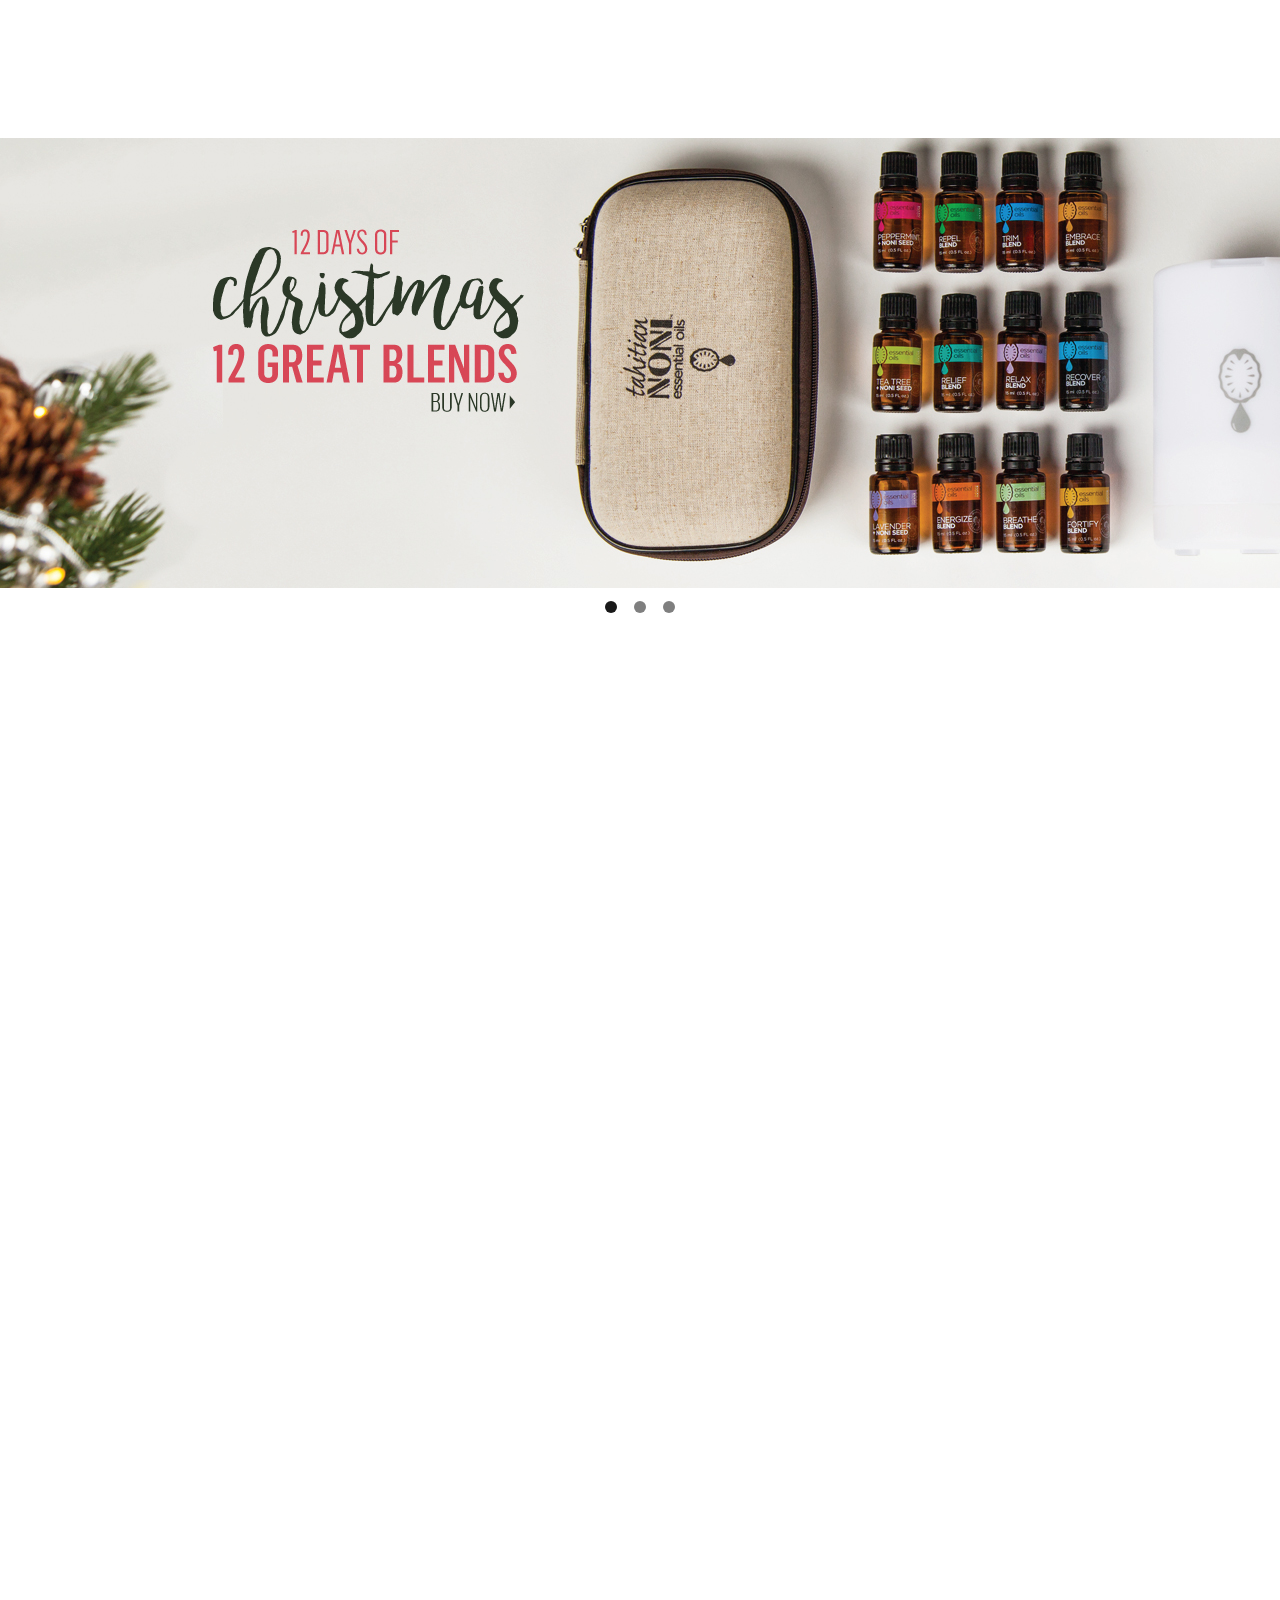
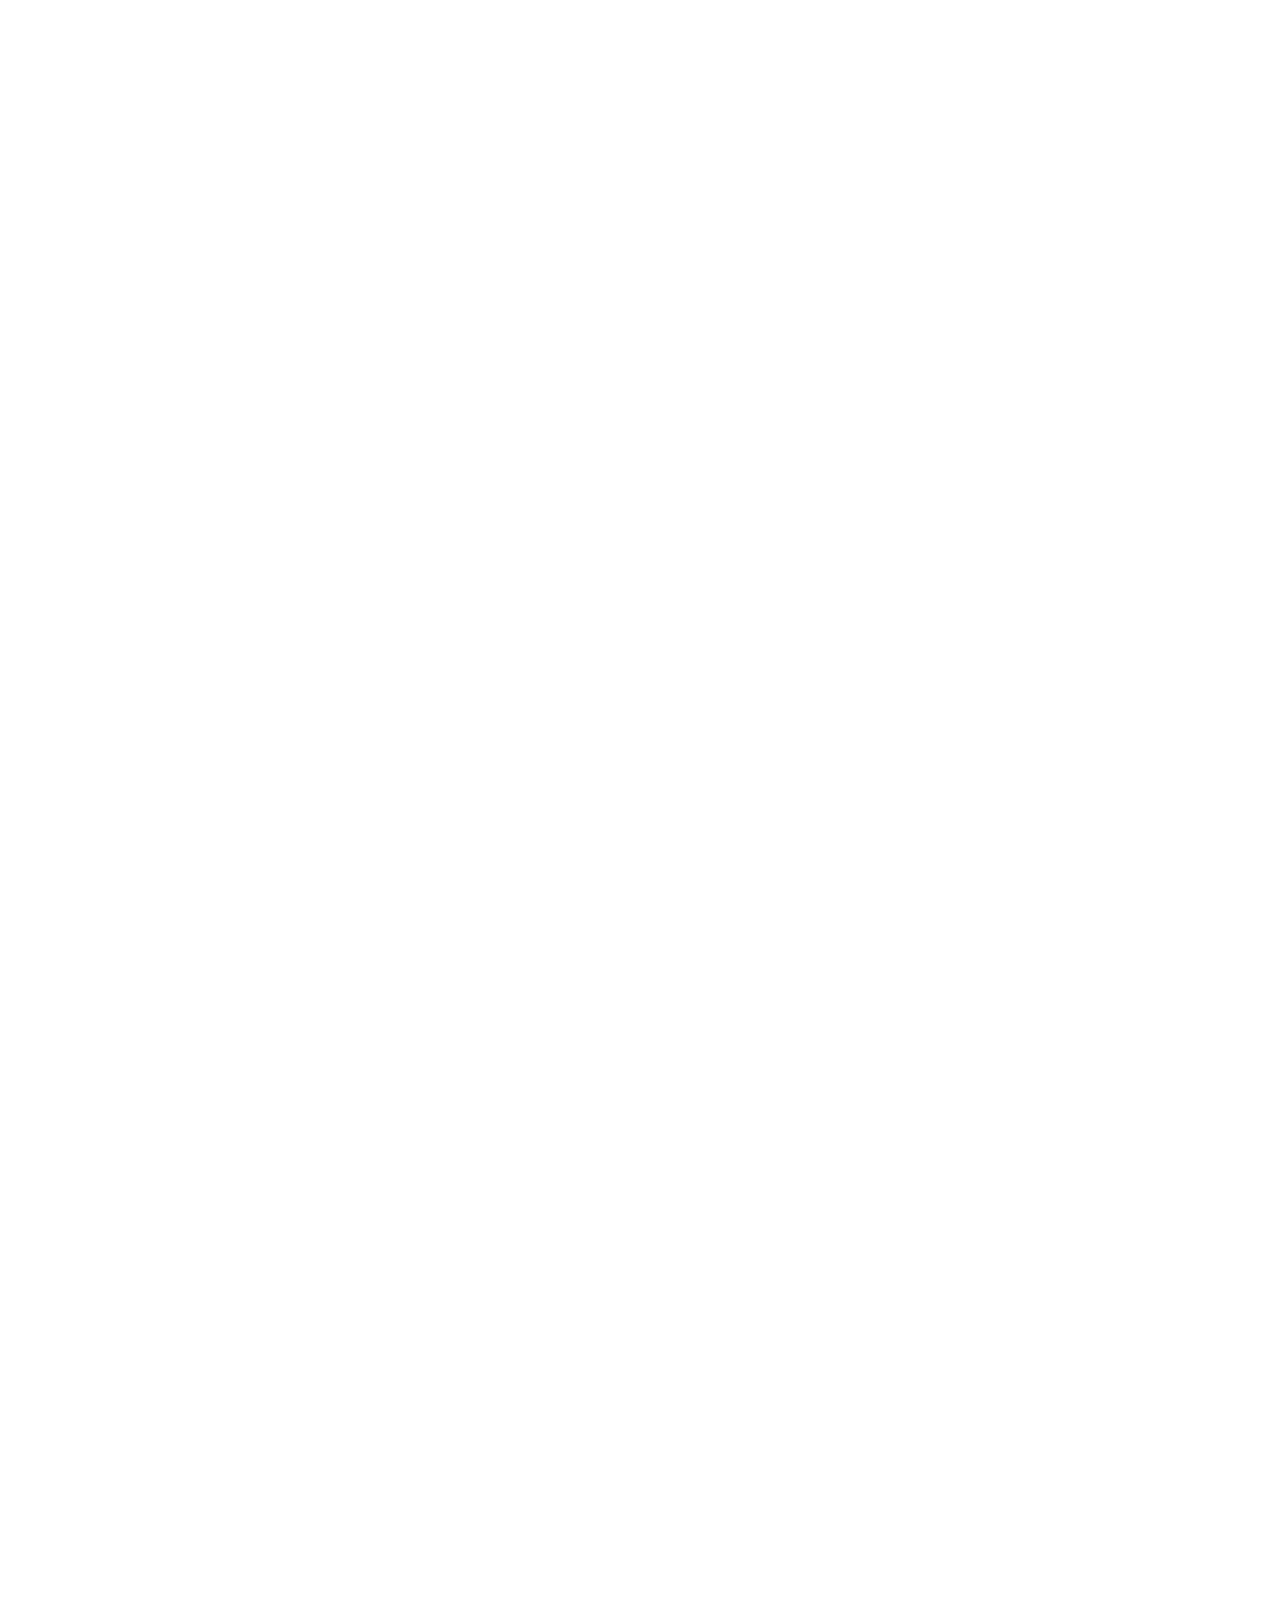
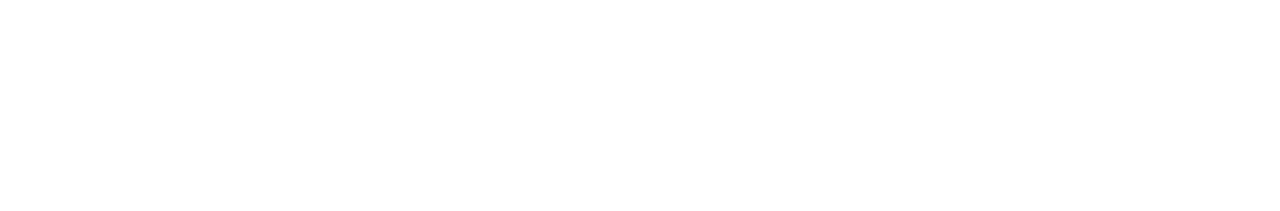
<file: index.html>
<!DOCTYPE html>
<html lang="en">
<head>
    <meta charset="utf-8">
    <meta http-equiv="X-UA-Compatible" content="IE=edge">
    <meta name="viewport" content="width=device-width, initial-scale=1">
    <link rel="icon" href="images/sendingHug.jpg">
    <title>Sending Hug</title>
    <link href="css/bootstrap.css" rel="stylesheet">
    <link rel="stylesheet" type="text/css" href="css/slick.css">
    <link rel="stylesheet" type="text/css" href="css/slick-theme.css">
    <link href="css/material-design-iconic-font.min.css" rel="stylesheet">
    <link href="https://fonts.googleapis.com/css?family=Nunito:300,400,600,700" rel="stylesheet">
    <link href="https://fonts.googleapis.com/css?family=Lato:300,400,700" rel="stylesheet">
    <link href="css/style.css" rel="stylesheet">
    <!--[if lt IE 9]>
    <script src="https://oss.maxcdn.com/html5shiv/3.7.3/html5shiv.min.js"></script>
    <script src="https://oss.maxcdn.com/respond/1.4.2/respond.min.js"></script>
    <![endif]-->
</head>
<body>
<header class="fade-in one" data-url="header.html"></header>
<section id="carousel-example-generic" class="carousel slide top " data-ride="carousel">
    <!-- Indicators -->
    <ol class="carousel-indicators">
        <li data-target="#carousel-example-generic" data-slide-to="0" class="active"></li>
        <li data-target="#carousel-example-generic" data-slide-to="1"></li>
        <li data-target="#carousel-example-generic" data-slide-to="2"></li>
    </ol>

    <!-- Wrapper for slides -->
    <div class="carousel-inner" role="listbox" style="background-image:url('images/s1.jpg');">
        <a class="item active" style="background-image:url('images/s1.jpg');" href="products.html">
        </a>
        <a class="item" style="background-image:url('images/s2.jpg');" href="products.html">
        </a>
        <a class="item" style="background-image:url('images/s3.jpg');" href="products.html">
        </a>
    </div>
</section>

<section class="banner fade-in one">
    <div class="container">
        <div class="row ptb3em">
            <div class="col-md-4">
                <a href="#">
                    <figure>
                        <img src="images/for-family.jpg" alt="Lorem">
                    </figure>
                </a>
                <div class="btn-wrap">
                    <h2>FOR FAMILY</h2>
                    <a href="#" class="btn btn-lg btn-sh">SHOW YOUR LOVE</a>
                </div>
            </div>
            <div class="col-md-4">
                <a href="#">
                    <figure>
                        <img src="images/for-friends.jpg" alt="Lorem">
                    </figure>
                </a>
                <div class="btn-wrap">
                    <h2>FOR FRIENDS</h2>
                    <a href="#" class="btn btn-lg btn-sh">SPOIL THEM</a>
                </div>
            </div>
            <div class="col-md-4">
                <a href="#">
                    <figure>
                        <img src="images/for-him.jpg" alt="Lorem">
                    </figure>
                </a>
                <div class="btn-wrap">
                    <h2>FOR HIM</h2>
                    <a href="#" class="btn btn-lg btn-sh">GOOD GUY GIFTS</a>
                </div>
            </div>
        </div>
    </div>
</section>
<section class="fade-in one">
    <div class="container">
        <div class="row">
            <div class="best-seller col-sm-12 text-center">
                <h2>New Arrival</h2>
            </div>
            <div class="col-md-3 product fade-in one">
                <a href="javascript:;">
                    <figure class="largeImage">
                        <img src="images/p1.jpg" alt="Product 1" data-hover="images/p1-hover.jpg">
                    </figure>
                    <div>
                        <span class="name">Crescent Moon Charm Bangle</span>
                        <span class="price">$32.00</span>
                    </div>
                </a>
                <ul class="nav-thumbs">
                    <li class="active">
                        <a href="javascript:;" style="background-color: #CECDCB">
                            <img src="images/p1.jpg">
                        </a>
                    </li>
                    <li>
                        <a href="javascript:;" style="background-color: #B88959">
                            <img src="images/p1-gold.jpg">
                        </a>
                    </li>
                </ul>
            </div>
            <div class="col-md-3 product fade-in one">
                <a href="javascript:;">
                    <figure class="largeImage">
                        <img src="images/p1-gold.jpg" alt="Product 1" data-hover="images/p1-hover.jpg">
                    </figure>
                    <div>
                        <span class="name">Crescent Moon Charm Bangle</span>
                        <span class="price">$32.00</span>
                    </div>
                </a>
                <ul class="nav-thumbs">
                    <li class="active">
                        <a href="javascript:;" style="background-color: #B88959">
                            <img src="images/p1-gold.jpg">
                        </a>
                    </li>
                    <li>
                        <a href="javascript:;" style="background-color: #CECDCB">
                            <img src="images/p1.jpg">
                        </a>
                    </li>
                </ul>
            </div>
            <div class="col-md-3 product fade-in one">
                <a href="javascript:;">
                    <figure class="largeImage">
                        <img src="images/p1.jpg" alt="Product 1" data-hover="images/p1-hover.jpg">
                    </figure>
                    <div>
                        <span class="name">Crescent Moon Charm Bangle</span>
                        <span class="price">$32.00</span>
                    </div>
                </a>
                <ul class="nav-thumbs">
                    <li class="active">
                        <a href="javascript:;" style="background-color: #CECDCB">
                            <img src="images/p1.jpg">
                        </a>
                    </li>
                    <li>
                        <a href="javascript:;" style="background-color: #B88959">
                            <img src="images/p1-gold.jpg">
                        </a>
                    </li>
                </ul>
            </div>
            <div class="col-md-3 product fade-in one">
                <a href="javascript:;">
                    <figure class="largeImage">
                        <img src="images/p1-gold.jpg" alt="Product 1" data-hover="images/p1-hover.jpg">
                    </figure>
                    <div>
                        <span class="name">Crescent Moon Charm Bangle</span>
                        <span class="price">$32.00</span>
                    </div>
                </a>
                <ul class="nav-thumbs">
                    <li class="active">
                        <a href="javascript:;" style="background-color: #B88959">
                            <img src="images/p1-gold.jpg">
                        </a>
                    </li>
                    <li>
                        <a href="javascript:;" style="background-color: #CECDCB">
                            <img src="images/p1.jpg">
                        </a>
                    </li>
                </ul>
            </div>
            <div class="col-md-3 product fade-in one">
                <a href="javascript:;">
                    <figure class="largeImage">
                        <img src="images/p1.jpg" alt="Product 1" data-hover="images/p1-hover.jpg">
                    </figure>
                    <div>
                        <span class="name">Crescent Moon Charm Bangle</span>
                        <span class="price">$32.00</span>
                    </div>
                </a>
                <ul class="nav-thumbs">
                    <li class="active">
                        <a href="javascript:;" style="background-color: #CECDCB">
                            <img src="images/p1.jpg">
                        </a>
                    </li>
                    <li>
                        <a href="javascript:;" style="background-color: #B88959">
                            <img src="images/p1-gold.jpg">
                        </a>
                    </li>
                </ul>
            </div>
            <div class="col-md-3 product fade-in one">
                <a href="javascript:;">
                    <figure class="largeImage">
                        <img src="images/p1-gold.jpg" alt="Product 1" data-hover="images/p1-hover.jpg">
                    </figure>
                    <div>
                        <span class="name">Crescent Moon Charm Bangle</span>
                        <span class="price">$32.00</span>
                    </div>
                </a>
                <ul class="nav-thumbs">
                    <li class="active">
                        <a href="javascript:;" style="background-color: #B88959">
                            <img src="images/p1-gold.jpg">
                        </a>
                    </li>
                    <li>
                        <a href="javascript:;" style="background-color: #CECDCB">
                            <img src="images/p1.jpg">
                        </a>
                    </li>
                </ul>
            </div>
            <div class="col-md-3 product fade-in one">
                <a href="javascript:;">
                    <figure class="largeImage">
                        <img src="images/p1.jpg" alt="Product 1" data-hover="images/p1-hover.jpg">
                    </figure>
                    <div>
                        <span class="name">Crescent Moon Charm Bangle</span>
                        <span class="price">$32.00</span>
                    </div>
                </a>
                <ul class="nav-thumbs">
                    <li class="active">
                        <a href="javascript:;" style="background-color: #CECDCB">
                            <img src="images/p1.jpg">
                        </a>
                    </li>
                    <li>
                        <a href="javascript:;" style="background-color: #B88959">
                            <img src="images/p1-gold.jpg">
                        </a>
                    </li>
                </ul>
            </div>
            <div class="col-md-3 product fade-in one">
                <a href="javascript:;">
                    <figure class="largeImage">
                        <img src="images/p1-gold.jpg" alt="Product 1" data-hover="images/p1-hover.jpg">
                    </figure>
                    <div>
                        <span class="name">Crescent Moon Charm Bangle</span>
                        <span class="price">$32.00</span>
                    </div>
                </a>
                <ul class="nav-thumbs">
                    <li class="active">
                        <a href="javascript:;" style="background-color: #B88959">
                            <img src="images/p1-gold.jpg">
                        </a>
                    </li>
                    <li>
                        <a href="javascript:;" style="background-color: #CECDCB">
                            <img src="images/p1.jpg">
                        </a>
                    </li>
                </ul>
            </div>
        </div>
    </div>

</section>
<section class="quote fade-in one">
    <svg id="Layer_1" data-name="Layer 1" xmlns="http://www.w3.org/2000/svg" viewBox="0 0 117 94.2">
        <path d="M68.29,29.45c-24,5.1-39,25.5-39,49.5h0.6a25.36,25.36,0,0,1,19.8-9c15.3,0,22.8,10.8,22.8,24.3,0,12.9-9.9,24.3-24,24.3-16.5,0-26.4-12.3-26.4-33.6,0-31.2,16.2-54.9,46.2-60.6v5.1Zm66.6,0c-24,5.1-39,25.5-39,49.5h0.6a25.36,25.36,0,0,1,19.8-9c15.3,0,22.8,10.8,22.8,24.3,0,12.9-9.9,24.3-24,24.3-16.5,0-26.4-12.3-26.4-33.6,0-31.2,16.2-54.9,46.2-60.6v5.1Z"
              transform="translate(-22.09 -24.35)" class="cls-1"></path>
    </svg>
    <h4>Motivation Nation</h4>
    <h3>When the words escape you, embrace your emotions.</h3>
</section>
<!--<section class="banner fade-in one">
    <div class="container">
        <div class="row ptb3em">
            <div class="col-md-4">
                <a href="#">
                    <figure>
                        <img src="images/dec-bday-A.jpg" alt="Lorem">
                    </figure>
                </a>
                <div class="btn-wrap">
                    <h2>DECEMBER BIRTHDAY GIFTS</h2>
                    <a href="#" class="btn btn-lg btn-sh">FINDS GIFT</a>
                </div>
            </div>
            <div class="col-md-4">
                <a href="#">
                    <figure>
                        <img src="images/harrypotter.jpg" alt="Lorem">
                    </figure>
                </a>
                <div class="btn-wrap">
                    <h2>PLATFORM 9 ¾</h2>
                    <a href="#" class="btn btn-lg btn-sh">Shop Now</a>
                </div>
            </div>
            <div class="col-md-4">
                <a href="#">
                    <figure>
                        <img src="images/setofmonth-C.jpg" alt="Lorem">
                    </figure>
                </a>
                <div class="btn-wrap">
                    <h2>LIMITED EDITION SET OF THE MONTH</h2>
                    <a href="#" class="btn btn-lg btn-sh">Get yours now</a>
                </div>
            </div>
        </div>
    </div>
</section>-->
<section class="fade-in one">
    <div class="container text-center">
        <div class="best-seller">
            <h2>BEST SELLERS</h2>
        </div>
        <div class="slider">
            <div class="col">
                <a href="#">
                    <img src="images/c1.jpg">
                    <h6>Crescent Moon Charm Bangle</h6>
                </a>
            </div>
            <div class="col">
                <a href="#">
                    <img src="images/c1.jpg">
                    <h6>Crescent Moon Charm Bangle</h6>
                </a>
            </div>
            <div class="col">
                <a href="#">
                    <img src="images/c1.jpg">
                    <h6>Crescent Moon Charm Bangle</h6>
                </a>
            </div>
            <div class="col">
                <a href="#">
                    <img src="images/c1.jpg">
                    <h6>Crescent Moon Charm Bangle</h6>
                </a>
            </div>
            <div class="col">
                <a href="#">
                    <img src="images/c1.jpg">
                    <h6>Crescent Moon Charm Bangle</h6>
                </a>
            </div>
            <div class="col">
                <a href="#">
                    <img src="images/c1.jpg">
                    <h6>Crescent Moon Charm Bangle</h6>
                </a>
            </div>
            <div class="col">
                <a href="#">
                    <img src="images/c1.jpg">
                    <h6>Crescent Moon Charm Bangle</h6>
                </a>
            </div>
            <div class="col">
                <a href="#">
                    <img src="images/c1.jpg">
                    <h6>Crescent Moon Charm Bangle</h6>
                </a>
            </div>
        </div>
        <div class="mt30">
            <a href="#" class="btn btn-lg btn-sh">The Favorites</a>
        </div>
    </div>
</section>
<footer class="footer fade-in one" data-url="footer.html"></footer>
<a href="#" class="scrollToTop" id="hero-arrow" >&#8682;</a>


<!-- jQuery (necessary for Bootstrap's JavaScript plugins) -->
<script src="https://ajax.googleapis.com/ajax/libs/jquery/1.12.4/jquery.min.js"></script>
<!-- Include all compiled plugins (below), or include individual files as needed -->
<script src="js/bootstrap.min.js"></script>
<script type="text/javascript" src="js/slick.js"></script>
<script type="text/javascript" src="js/init.js"></script>
</body>
</html>
</file>
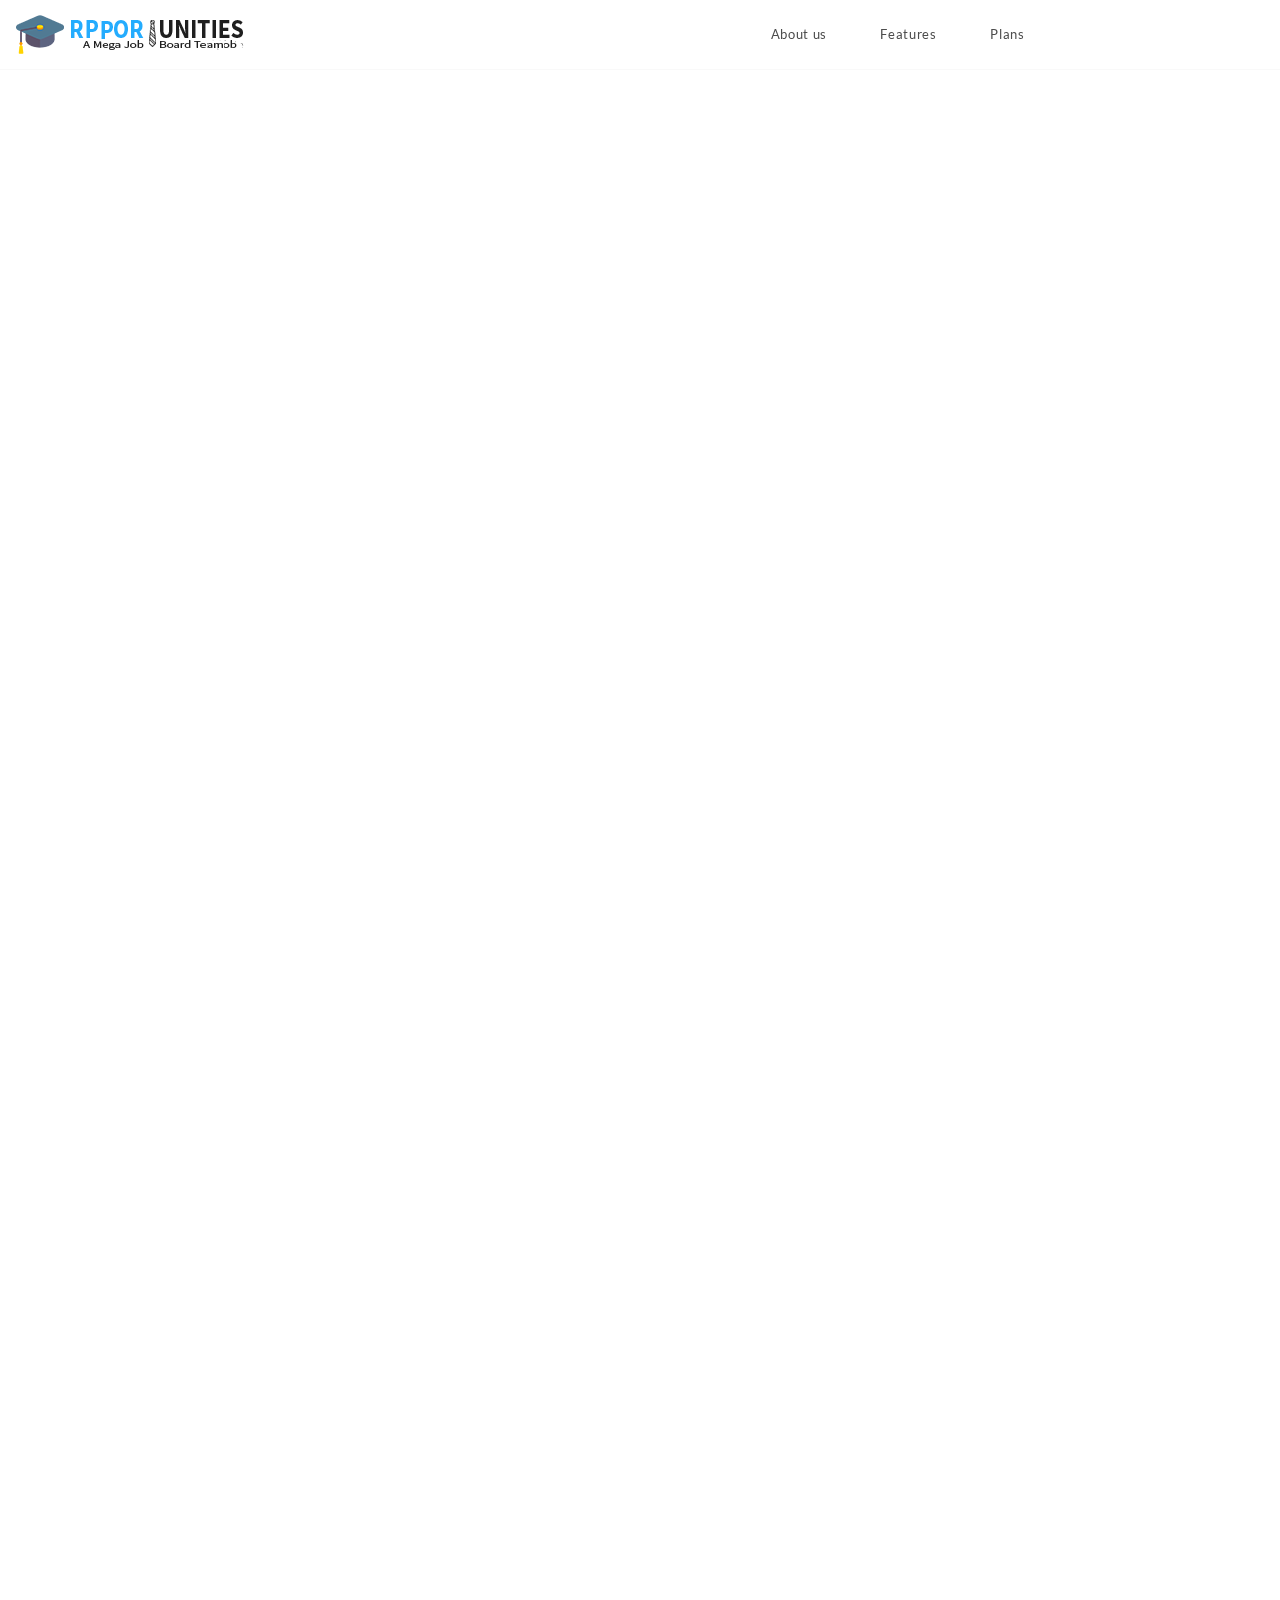
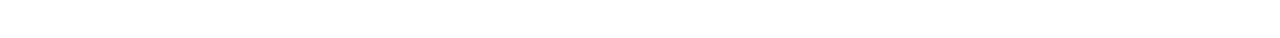
<file: spa/index.html>
<!DOCTYPE html>
<html lang="en">
<head>
    <meta charset="utf-8">
    <meta http-equiv="X-UA-Compatible" content="IE=edge">
    <meta name="viewport" content="width=device-width, initial-scale=1">
    <link rel="icon" href="images/icon.jpg">
    <title>Spa</title>
    <link href="css/style.css" rel="stylesheet">
    <!--[if lt IE 9]>
    <script src="https://oss.maxcdn.com/html5shiv/3.7.3/html5shiv.min.js"></script>
    <script src="https://oss.maxcdn.com/respond/1.4.2/respond.min.js"></script>
    <![endif]-->
</head>
<body>
<header class="container-fluid">
    <div class="row">
        <div class="col-xs-12">
            <a class="landing-logo" href="index.html">
                <img src="images/r.png">
            </a>
            <button class="navbar-toggle btn-menu" data-target=".header-menu" data-toggle="collapse" type="button">
                <i class="zmdi zmdi-menu"></i>
            </button>
            <div class="navbar-collapse header-menu collapse  pull-right">
                <ul class="nav spa-nav">
                    <li><a href="javascript:;">About us</a></li>
                    <li><a href="javascript:;">Features</a></li>
                    <li><a href="javascript:;">Plans</a></li>
                    <li class="fade-in two active"><a href="javascript:;">Employee</a></li>
                    <li class="fade-in two"><a href="javascript:;">Logout</a></li>
                </ul>
            </div>
        </div>
    </div>
</header>

<section class="top fade-in one">
    <div class="container-fluid">
        <div class="row">
            <!--<div class="col-xs-12">
                <h3>105 employees in record</h3>
            </div>-->
            <div class="col-md-4 col-xs-6">
                <div class="employee online">
                    <div class="profile-card">
                        <img src="images/1.jpg" alt="" class="img-circle img-responsive">
                        <div class="profile-info">
                            <h4>Jonathon Weak</h4>
                            <h5>CEO Ninja</h5>
                            <div class="in-time">
                                <div>Last Login: 10:00 AM</div>
                            </div>
                            <div class="status">
                                Online
                            </div>
                        </div>
                    </div>
                </div>
            </div>
            <div class="col-md-4 col-xs-6">
                <div class="employee offline">
                    <div class="profile-card">
                        <img src="images/2.jpg" alt="" class="img-circle img-responsive">
                        <div class="profile-info">
                            <h4>Zahidul Islam</h4>
                            <h5>Front End Developer</h5>
                            <div class="in-time">
                                <div>Logout: 10:00 AM</div>
                            </div>
                            <div class="status">
                                Offline
                            </div>
                        </div>
                    </div>
                </div>
            </div>
            <div class="col-md-4 col-xs-6">
                <div class="employee online">
                    <div class="profile-card">
                        <img src="images/3.jpg" alt="" class="img-circle img-responsive">
                        <div class="profile-info">
                            <h4>Reazul Islam</h4>
                            <h5>Web Developer</h5>
                            <div class="in-time">
                                <div>Last Login: 10:00 AM</div>
                            </div>
                            <div class="status">
                                Online
                            </div>
                        </div>
                    </div>
                </div>
            </div>
            <div class="col-md-4 col-xs-6">
                <div class="employee offline">
                    <div class="profile-card">
                        <img src="images/4.jpg" alt="" class="img-circle img-responsive">
                        <div class="profile-info">
                            <h4>Imran Hasan</h4>
                            <h5>Angular Developer</h5>
                            <div class="in-time">
                                <div>Logout: 10:00 AM</div>
                            </div>
                            <div class="status">
                                Offline
                            </div>
                        </div>
                    </div>
                </div>
            </div>
            <div class="col-md-4 col-xs-6">
                <div class="employee online">
                    <div class="profile-card">
                        <img src="images/1.jpg" alt="" class="img-circle img-responsive">
                        <div class="profile-info">
                            <h4>Jonathon Weak</h4>
                            <h5>CEO Ninja</h5>
                            <div class="in-time">
                                <div>Last Login: 10:00 AM</div>
                            </div>
                            <div class="status">
                                Online
                            </div>
                        </div>
                    </div>
                </div>
            </div>
            <div class="col-md-4 col-xs-6">
                <div class="employee offline">
                    <div class="profile-card">
                        <img src="images/2.jpg" alt="" class="img-circle img-responsive">
                        <div class="profile-info">
                            <h4>Zahidul Islam</h4>
                            <h5>Front End Developer</h5>
                            <div class="in-time">
                                <div>Logout: 10:00 AM</div>
                            </div>
                            <div class="status">
                                Offline
                            </div>
                        </div>
                    </div>
                </div>
            </div>
            <div class="col-md-4 col-xs-6">
                <div class="employee online">
                    <div class="profile-card">
                        <img src="images/3.jpg" alt="" class="img-circle img-responsive">
                        <div class="profile-info">
                            <h4>Reazul Islam</h4>
                            <h5>Web Developer</h5>
                            <div class="in-time">
                                <div>Last Login: 10:00 AM</div>
                            </div>
                            <div class="status">
                                Online
                            </div>
                        </div>
                    </div>
                </div>
            </div>
            <div class="col-md-4 col-xs-6">
                <div class="employee offline">
                    <div class="profile-card">
                        <img src="images/4.jpg" alt="" class="img-circle img-responsive">
                        <div class="profile-info">
                            <h4>Imran Hasan</h4>
                            <h5>Angular Developer</h5>
                            <div class="in-time">
                                <div>Logout: 10:00 AM</div>
                            </div>
                            <div class="status">
                                Offline
                            </div>
                        </div>
                    </div>
                </div>
            </div>
            <div class="col-md-4 col-xs-6">
                <div class="employee online">
                    <div class="profile-card">
                        <img src="images/1.jpg" alt="" class="img-circle img-responsive">
                        <div class="profile-info">
                            <h4>Jonathon Weak</h4>
                            <h5>CEO Ninja</h5>
                            <div class="in-time">
                                <div>Last Login: 10:00 AM</div>
                            </div>
                            <div class="status">
                                Online
                            </div>
                        </div>
                    </div>
                </div>
            </div>
            <div class="col-md-4 col-xs-6">
                <div class="employee offline">
                    <div class="profile-card">
                        <img src="images/2.jpg" alt="" class="img-circle img-responsive">
                        <div class="profile-info">
                            <h4>Zahidul Islam</h4>
                            <h5>Front End Developer</h5>
                            <div class="in-time">
                                <div>Logout: 10:00 AM</div>
                            </div>
                            <div class="status">
                                Offline
                            </div>
                        </div>
                    </div>
                </div>
            </div>
            <div class="col-md-4 col-xs-6">
                <div class="employee online">
                    <div class="profile-card">
                        <img src="images/3.jpg" alt="" class="img-circle img-responsive">
                        <div class="profile-info">
                            <h4>Reazul Islam</h4>
                            <h5>Web Developer</h5>
                            <div class="in-time">
                                <div>Last Login: 10:00 AM</div>
                            </div>
                            <div class="status">
                                Online
                            </div>
                        </div>
                    </div>
                </div>
            </div>
            <div class="col-md-4 col-xs-6">
                <div class="employee offline">
                    <div class="profile-card">
                        <img src="images/4.jpg" alt="" class="img-circle img-responsive">
                        <div class="profile-info">
                            <h4>Imran Hasan</h4>
                            <h5>Angular Developer</h5>
                            <div class="in-time">
                                <div>Logout: 10:00 AM</div>
                            </div>
                            <div class="status">
                                Offline
                            </div>
                        </div>
                    </div>
                </div>
            </div>
            <div class="col-md-4 col-xs-6">
                <div class="employee online">
                    <div class="profile-card">
                        <img src="images/1.jpg" alt="" class="img-circle img-responsive">
                        <div class="profile-info">
                            <h4>Jonathon Weak</h4>
                            <h5>CEO Ninja</h5>
                            <div class="in-time">
                                <div>Last Login: 10:00 AM</div>
                            </div>
                            <div class="status">
                                Online
                            </div>
                        </div>
                    </div>
                </div>
            </div>
            <div class="col-md-4 col-xs-6">
                <div class="employee offline">
                    <div class="profile-card">
                        <img src="images/2.jpg" alt="" class="img-circle img-responsive">
                        <div class="profile-info">
                            <h4>Zahidul Islam</h4>
                            <h5>Front End Developer</h5>
                            <div class="in-time">
                                <div>Logout: 10:00 AM</div>
                            </div>
                            <div class="status">
                                Offline
                            </div>
                        </div>
                    </div>
                </div>
            </div>
            <div class="col-md-4 col-xs-6">
                <div class="employee online">
                    <div class="profile-card">
                        <img src="images/3.jpg" alt="" class="img-circle img-responsive">
                        <div class="profile-info">
                            <h4>Reazul Islam</h4>
                            <h5>Web Developer</h5>
                            <div class="in-time">
                                <div>Last Login: 10:00 AM</div>
                            </div>
                            <div class="status">
                                Online
                            </div>
                        </div>
                    </div>
                </div>
            </div>
            <div class="col-md-4 col-xs-6">
                <div class="employee offline">
                    <div class="profile-card">
                        <img src="images/4.jpg" alt="" class="img-circle img-responsive">
                        <div class="profile-info">
                            <h4>Imran Hasan</h4>
                            <h5>Angular Developer</h5>
                            <div class="in-time">
                                <div>Logout: 10:00 AM</div>
                            </div>
                            <div class="status">
                                Offline
                            </div>
                        </div>
                    </div>
                </div>
            </div>
            <div class="col-md-4 col-xs-6">
                <div class="employee online">
                    <div class="profile-card">
                        <img src="images/1.jpg" alt="" class="img-circle img-responsive">
                        <div class="profile-info">
                            <h4>Jonathon Weak</h4>
                            <h5>CEO Ninja</h5>
                            <div class="in-time">
                                <div>Last Login: 10:00 AM</div>
                            </div>
                            <div class="status">
                                Online
                            </div>
                        </div>
                    </div>
                </div>
            </div>
            <div class="col-md-4 col-xs-6">
                <div class="employee offline">
                    <div class="profile-card">
                        <img src="images/2.jpg" alt="" class="img-circle img-responsive">
                        <div class="profile-info">
                            <h4>Zahidul Islam</h4>
                            <h5>Front End Developer</h5>
                            <div class="in-time">
                                <div>Logout: 10:00 AM</div>
                            </div>
                            <div class="status">
                                Offline
                            </div>
                        </div>
                    </div>
                </div>
            </div>
            <div class="col-md-4 col-xs-6">
                <div class="employee online">
                    <div class="profile-card">
                        <img src="images/3.jpg" alt="" class="img-circle img-responsive">
                        <div class="profile-info">
                            <h4>Reazul Islam</h4>
                            <h5>Web Developer</h5>
                            <div class="in-time">
                                <div>Last Login: 10:00 AM</div>
                            </div>
                            <div class="status">
                                Online
                            </div>
                        </div>
                    </div>
                </div>
            </div>
            <div class="col-md-4 col-xs-6">
                <div class="employee offline">
                    <div class="profile-card">
                        <img src="images/4.jpg" alt="" class="img-circle img-responsive">
                        <div class="profile-info">
                            <h4>Imran Hasan</h4>
                            <h5>Angular Developer</h5>
                            <div class="in-time">
                                <div>Logout: 10:00 AM</div>
                            </div>
                            <div class="status">
                                Offline
                            </div>
                        </div>
                    </div>
                </div>
            </div>
        </div>
    </div>
</section>
<footer class="fade-in one">
    <div class="copyright">
        © 2018 OOG Company Inc Corporation Ltd.
    </div>
</footer>

<a href="#" class="scrollToTop" id="hero-arrow">&#8682;</a>

<!-- jQuery (necessary for Bootstrap's JavaScript plugins) -->
<script src="https://ajax.googleapis.com/ajax/libs/jquery/1.12.4/jquery.min.js"></script>
<!-- Include all compiled plugins (below), or include individual files as needed -->
<script src="js/bootstrap.min.js"></script>
<script type="text/javascript" src="js/init.js"></script>
</body>
</html>
</file>
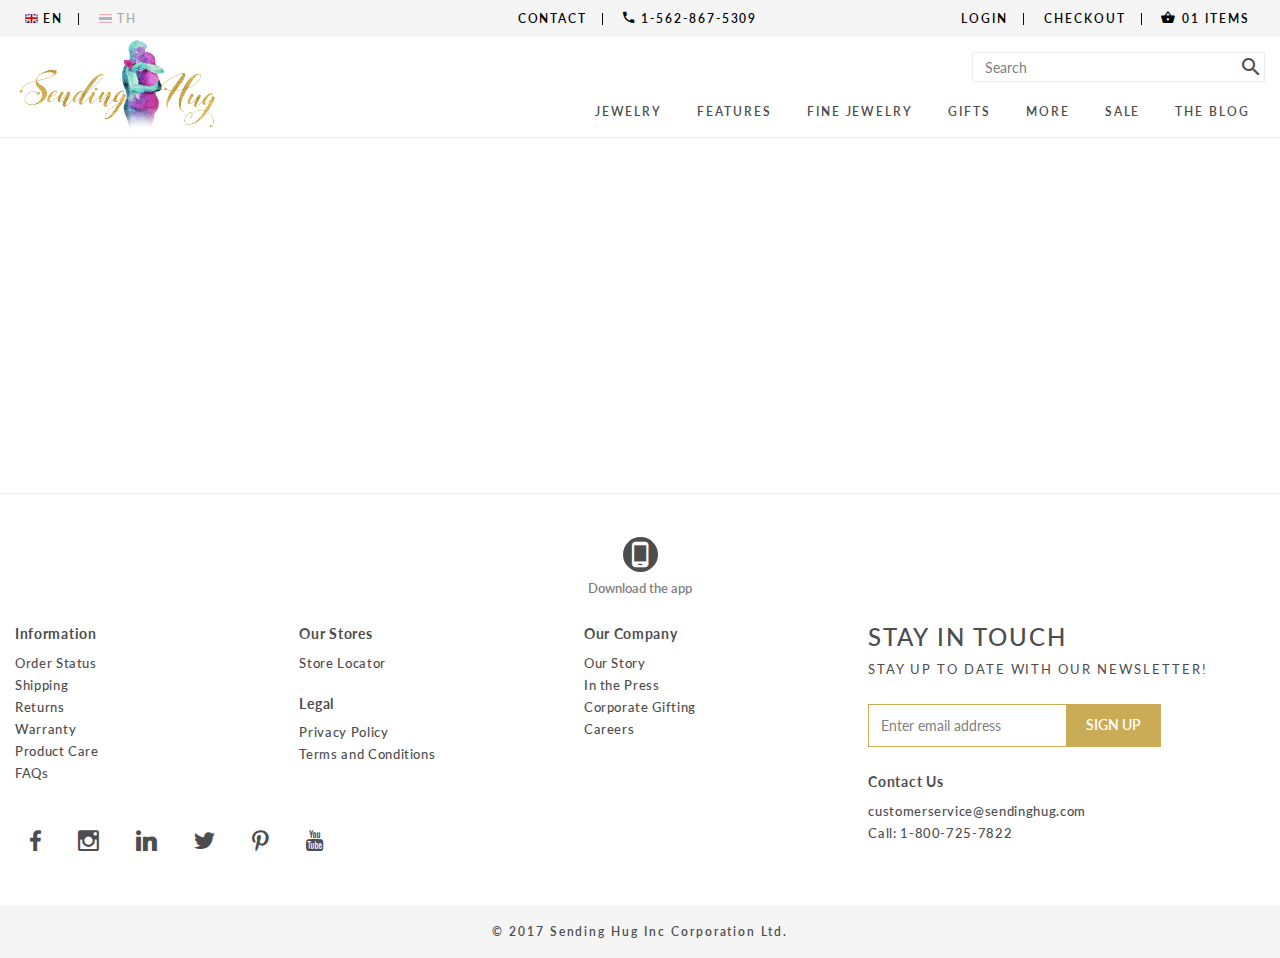
<file: account.html>
<!DOCTYPE html>
<html lang="en">
<head>
    <meta charset="utf-8">
    <meta http-equiv="X-UA-Compatible" content="IE=edge">
    <meta name="viewport" content="width=device-width, initial-scale=1">
    <link rel="icon" href="images/sendingHug.jpg">
    <title>Sending Hug</title>
    <link href="css/style.css" rel="stylesheet">
    <!--[if lt IE 9]>
    <script src="https://oss.maxcdn.com/html5shiv/3.7.3/html5shiv.min.js"></script>
    <script src="https://oss.maxcdn.com/respond/1.4.2/respond.min.js"></script>
    <![endif]-->
</head>
<body>
<header data-url="header.html"></header>
<section class="top fade-in one">
    <div class="container">
        <div class="tab-container">
            <h4>My Account</h4>
            <ul class="nav account-nav">
                <li class=" active " role="presentation"><a title="Account info"  href="account.html"><i class="zmdi zmdi-info"></i>Account info</a></li>
                <li class="" role="presentation"><a title="My Order" href="orders.html"><i class="zmdi zmdi-case-check"></i>My Order</a></li>
                <li class="" role="presentation"><a href="settings.html"><i class="zmdi zmdi-settings"></i>Settings</a>
                </li>
            </ul>
        </div>
        <div class="main-container fade-in one">
            <p>Welcome <strong >Zahidul Islam</strong></p>
            <div class="mt30">
                <h5>Personal Details</h5>
                <dl class="dl-horizontal dl-customize">
                    <dt>Name</dt>
                    <dd>Zahidul Islam</dd>
                    <dt>Email</dt>
                    <dd>ruhelzahidul@gmail.com</dd>
                    <dt>Phone</dt>
                    <dd>+8804679241632</dd>
                </dl>
            </div>
            <div class="mt30">
                <h5 >Billing Address</h5>
                <dl class="dl-horizontal dl-customize">
                    <dt >Address</dt>
                    <dd >Mirpur 12, Pallabi</dd>
                    <dt>City</dt>
                    <dd >Dhaka</dd>
                    <dt>Post code</dt>
                    <dd>1223</dd>
                    <dt>Country</dt>
                    <dd>Bangladesh</dd>
                </dl>
            </div>
        </div>
    </div>
</section>
<footer class="footer" data-url="footer.html"></footer>
<a href="#" class="scrollToTop" id="hero-arrow">&#8682;</a>
<div class="md-overlay"></div>

<!-- jQuery (necessary for Bootstrap's JavaScript plugins) -->
<script src="https://ajax.googleapis.com/ajax/libs/jquery/1.12.4/jquery.min.js"></script>
<!-- Include all compiled plugins (below), or include individual files as needed -->
<script src="js/bootstrap.min.js"></script>
<script src="js/modalEffects.js"></script>
<script type="text/javascript" src="js/slick.js"></script>
<script type="text/javascript" src="js/init.js"></script>
</body>
</html>
</file>
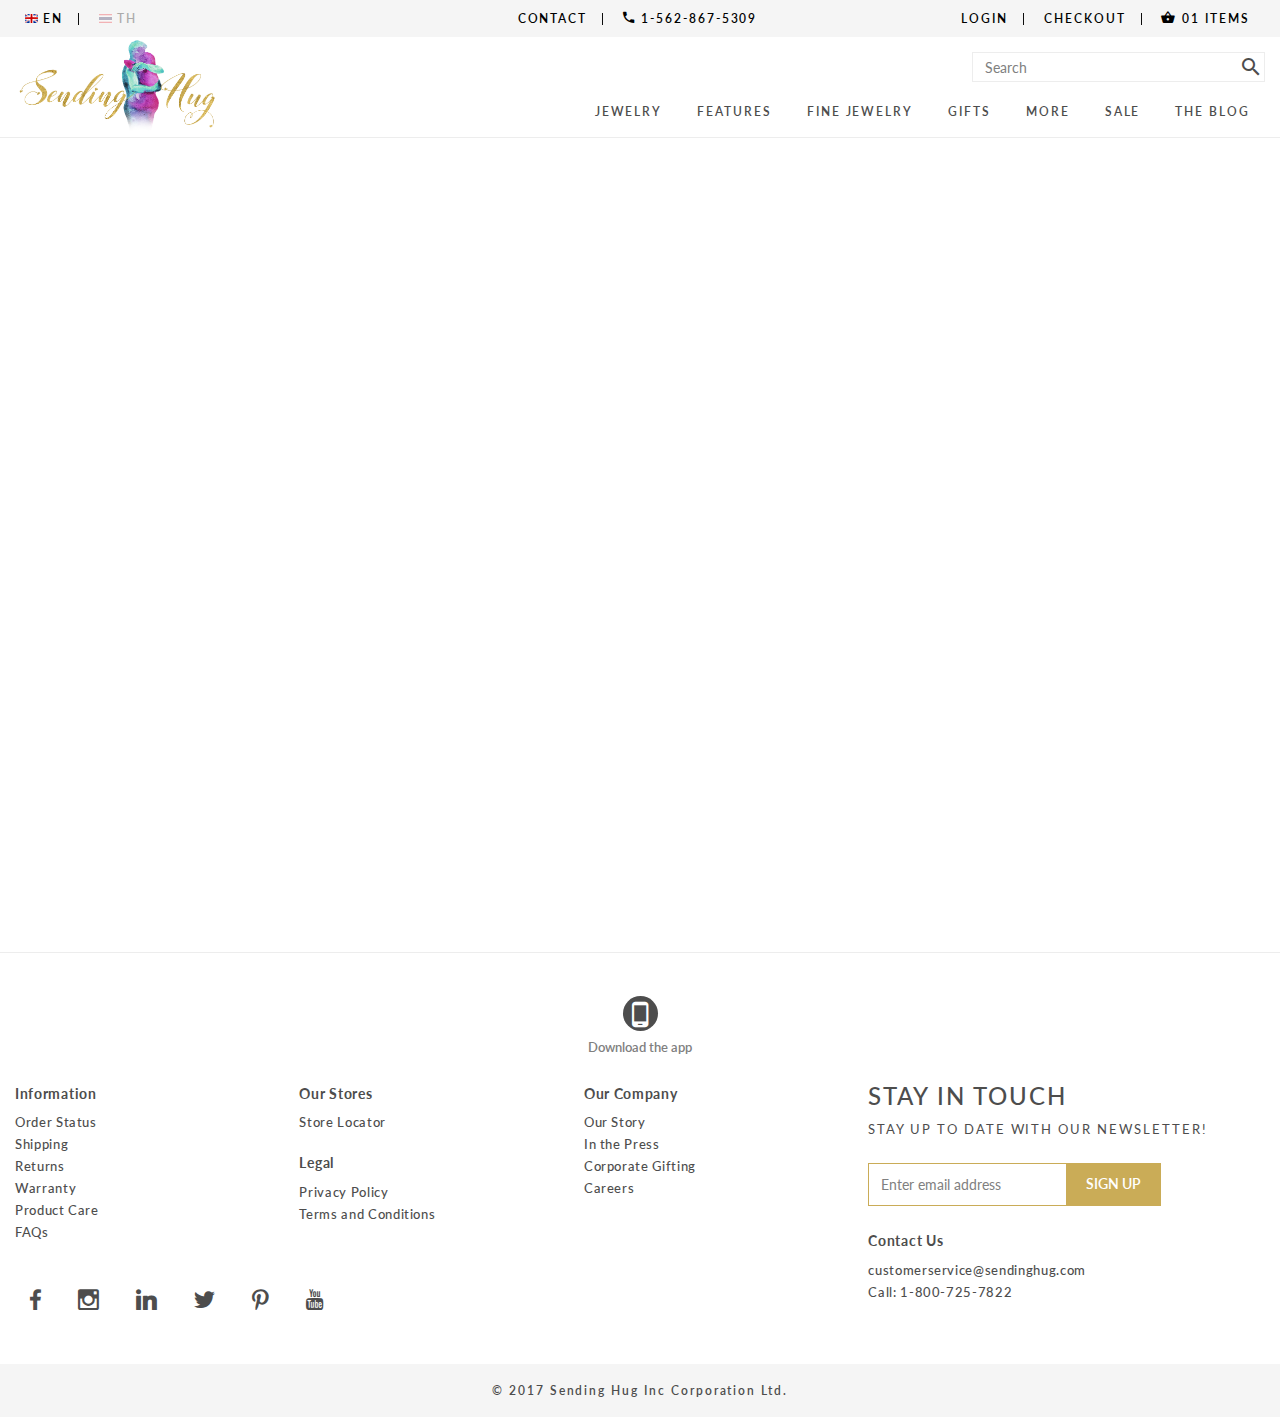
<file: cart.html>
<!DOCTYPE html>
<html lang="en">
<head>
    <meta charset="utf-8">
    <meta http-equiv="X-UA-Compatible" content="IE=edge">
    <meta name="viewport" content="width=device-width, initial-scale=1">
    <link rel="icon" href="images/sendingHug.jpg">
    <title>Sending Hug</title>
    <link href="css/style.css" rel="stylesheet">
    <!--[if lt IE 9]>
    <script src="https://oss.maxcdn.com/html5shiv/3.7.3/html5shiv.min.js"></script>
    <script src="https://oss.maxcdn.com/respond/1.4.2/respond.min.js"></script>
    <![endif]-->
</head>
<body>
<header data-url="header.html"></header>
<section class="top fade-in one">
    <div class="container basket" id="basket">

        <div class="row cart-row">
            <div class="col-sm-12">
                <h3>MY CART</h3>
            </div>
            <div class="col-xs-12 col-md-8">
                <div class="item-table table-responsive">
                    <table class="table">
                        <thead>
                        <tr>
                            <th>Item Details</th>
                            <th></th>
                            <th style="min-width: 85px;" class="hidden-xxs">Quantity</th>
                            <th style="min-width: 85px;" class="hidden-xxs">Price</th>
                        </tr>
                        </thead>
                        <tbody>
                        <tr>
                            <td class="item-images">
                                <a href="product.html" title="BAZINGA! Crescent Moon Charm Bangle"><img src="images/g1.jpg" alt="MEN's T-shirt"></a>

                            </td>
                            <td class="item-description">
                                <h5>BAZINGA! Crescent Moon Charm Bangle</h5>
                                <p>Code: 5521901</p>
                                <a href="product.html" class="link-forget"><i class="zmdi zmdi-edit"></i></a>
                            </td>
                            <td class="item-quantity">
                                <div class="sp-quantity sp-quantity-box">
                                    <div class="sp-minus fff"><a class="minus" href="javascript:;" data-multi="-1">&#x2013;</a>
                                    </div>
                                    <div class="sp-input">
                                        <input value="1" class="quntity-input qty" required="" min="1" step="1" pattern="[0-9]*" type="number">
                                    </div>
                                    <div class="sp-plus fff"><a class="add" href="javascript:;" data-multi="1">+</a></div>
                                </div>
                            </td>
                            <td class="relative item-list-price">
                                <h5>£4.99</h5>
                                <a href="" class="remove"><i class="zmdi zmdi-delete"></i></a>
                            </td>
                        </tr>
                        <tr>
                            <td class="item-images">
                                <a href="product.html" title="BAZINGA! Crescent Moon Charm Bangle"><img src="images/g2.jpg" alt="MEN's T-shirt"></a>

                            </td>
                            <td class="item-description">
                                <h5>BAZINGA! Crescent Moon Charm Bangle</h5>
                                <p>Code: 5521901</p>
                                <a href="product.html" class="link-forget"><i class="zmdi zmdi-edit"></i></a>
                            </td>
                            <td class="item-quantity">
                                <div class="sp-quantity sp-quantity-box">
                                    <div class="sp-minus fff"><a class="minus" href="javascript:;" data-multi="-1">&#x2013;</a>
                                    </div>
                                    <div class="sp-input">
                                        <input value="1" class="quntity-input qty" required="" min="1" step="1" pattern="[0-9]*" type="number">
                                    </div>
                                    <div class="sp-plus fff"><a class="add" href="javascript:;" data-multi="1">+</a></div>
                                </div>
                            </td>
                            <td class="relative item-list-price">
                                <h5>£4.99</h5>
                                <a href="" class="remove"><i class="zmdi zmdi-delete"></i></a>
                            </td>
                        </tr>
                        </tbody>
                    </table>
                </div>
            </div>
            <div class="col-xs-12 col-md-4 mt10">
                <div class="cart-container">
                    <h4>Subtotal (1 item): <span class="pull-right"> £ 14.00</span></h4>
                    <p class="help-block">Delivery from £3.99 <a href="" class="link">Details</a></p>
                    <p class="mt30">Have a discount code?</p>
                    <div class="search sing-up btn-block discount">
                        <input type="text" class="form-control" placeholder="Enter code here">
                        <button type="submit" class="btn btn-sh">SUBMIT</button>
                    </div>
                    <hr>
                    <a class="btn btn-sh btn-atc btn-block mt30" type="submit" href="checkout.html"> &nbsp;&nbsp; CONTINU
                        &amp; CHECKOUT &nbsp;<i class="zmdi zmdi-chevron-right"></i></a>
                </div>


            </div>
        </div>
        <div class="row">
            <div class="best-seller col-sm-12 text-center">
                <h4>YOU MAY ALSO LIKE</h4>
            </div>
            <div class="col-xs-12 ymlike-carousel">

                <div id="carousel" class="carousel slide carousel-fade" data-ride="carousel">

                    <!-- Carousel items -->
                    <div class="carousel-inner">
                        <div class="item active">
                            <div class="col-md-2 col-xs-4 col-xxs-6 product">
                                <a href="javascript:;">
                                    <figure class="largeImage">
                                        <img src="images/p1.jpg" alt="Product 1" data-hover="images/p1-hover.jpg">
                                    </figure>
                                    <div>
                                        <span class="name">Crescent Moon Charm Bangle</span>
                                        <span class="price">$32.00</span>
                                    </div>
                                </a>
                                <ul class="nav-thumbs">
                                    <li class="active">
                                        <a href="javascript:;" style="background-color: #CECDCB">
                                            <img src="images/p1.jpg">
                                        </a>
                                    </li>
                                    <li>
                                        <a href="javascript:;" style="background-color: #B88959">
                                            <img src="images/p1-gold.jpg">
                                        </a>
                                    </li>
                                </ul>
                            </div>
                            <div class="col-md-2 col-xs-4 col-xxs-6 product">
                                <a href="javascript:;">
                                    <figure class="largeImage">
                                        <img src="images/p1-gold.jpg" alt="Product 1" data-hover="images/p1-hover.jpg">
                                    </figure>
                                    <div>
                                        <span class="name">Crescent Moon Charm Bangle</span>
                                        <span class="price">$32.00</span>
                                    </div>
                                </a>
                                <ul class="nav-thumbs">
                                    <li class="active">
                                        <a href="javascript:;" style="background-color: #B88959">
                                            <img src="images/p1-gold.jpg">
                                        </a>
                                    </li>
                                    <li>
                                        <a href="javascript:;" style="background-color: #CECDCB">
                                            <img src="images/p1.jpg">
                                        </a>
                                    </li>
                                </ul>
                            </div>
                            <div class="col-md-2 col-xs-4 col-xxs-6 product">
                                <a href="javascript:;">
                                    <figure class="largeImage">
                                        <img src="images/p1.jpg" alt="Product 1" data-hover="images/p1-hover.jpg">
                                    </figure>
                                    <div>
                                        <span class="name">Crescent Moon Charm Bangle</span>
                                        <span class="price">$32.00</span>
                                    </div>
                                </a>
                                <ul class="nav-thumbs">
                                    <li class="active">
                                        <a href="javascript:;" style="background-color: #CECDCB">
                                            <img src="images/p1.jpg">
                                        </a>
                                    </li>
                                    <li>
                                        <a href="javascript:;" style="background-color: #B88959">
                                            <img src="images/p1-gold.jpg">
                                        </a>
                                    </li>
                                </ul>
                            </div>
                            <div class="col-md-2 col-xs-4 col-xxs-6 product">
                                <a href="javascript:;">
                                    <figure class="largeImage">
                                        <img src="images/p1-gold.jpg" alt="Product 1" data-hover="images/p1-hover.jpg">
                                    </figure>
                                    <div>
                                        <span class="name">Crescent Moon Charm Bangle</span>
                                        <span class="price">$32.00</span>
                                    </div>
                                </a>
                                <ul class="nav-thumbs">
                                    <li class="active">
                                        <a href="javascript:;" style="background-color: #B88959">
                                            <img src="images/p1-gold.jpg">
                                        </a>
                                    </li>
                                    <li>
                                        <a href="javascript:;" style="background-color: #CECDCB">
                                            <img src="images/p1.jpg">
                                        </a>
                                    </li>
                                </ul>
                            </div>
                            <div class="col-md-2 col-xs-4 col-xxs-6 product">
                                <a href="javascript:;">
                                    <figure class="largeImage">
                                        <img src="images/p1.jpg" alt="Product 1" data-hover="images/p1-hover.jpg">
                                    </figure>
                                    <div>
                                        <span class="name">Crescent Moon Charm Bangle</span>
                                        <span class="price">$32.00</span>
                                    </div>
                                </a>
                                <ul class="nav-thumbs">
                                    <li class="active">
                                        <a href="javascript:;" style="background-color: #CECDCB">
                                            <img src="images/p1.jpg">
                                        </a>
                                    </li>
                                    <li>
                                        <a href="javascript:;" style="background-color: #B88959">
                                            <img src="images/p1-gold.jpg">
                                        </a>
                                    </li>
                                </ul>
                            </div>
                            <div class="col-md-2 col-xs-4 col-xxs-6 product">
                                <a href="javascript:;">
                                    <figure class="largeImage">
                                        <img src="images/p1-gold.jpg" alt="Product 1" data-hover="images/p1-hover.jpg">
                                    </figure>
                                    <div>
                                        <span class="name">Crescent Moon Charm Bangle</span>
                                        <span class="price">$32.00</span>
                                    </div>
                                </a>
                                <ul class="nav-thumbs">
                                    <li class="active">
                                        <a href="javascript:;" style="background-color: #B88959">
                                            <img src="images/p1-gold.jpg">
                                        </a>
                                    </li>
                                    <li>
                                        <a href="javascript:;" style="background-color: #CECDCB">
                                            <img src="images/p1.jpg">
                                        </a>
                                    </li>
                                </ul>
                            </div>
                        </div>
                        <div class="item">
                            <div class="col-md-2 col-xs-4 col-xxs-6 product">
                                <a href="javascript:;">
                                    <figure class="largeImage">
                                        <img src="images/p1.jpg" alt="Product 1" data-hover="images/p1-hover.jpg">
                                    </figure>
                                    <div>
                                        <span class="name">Crescent Moon Charm Bangle</span>
                                        <span class="price">$32.00</span>
                                    </div>
                                </a>
                                <ul class="nav-thumbs">
                                    <li class="active">
                                        <a href="javascript:;" style="background-color: #CECDCB">
                                            <img src="images/p1.jpg">
                                        </a>
                                    </li>
                                    <li>
                                        <a href="javascript:;" style="background-color: #B88959">
                                            <img src="images/p1-gold.jpg">
                                        </a>
                                    </li>
                                </ul>
                            </div>
                            <div class="col-md-2 col-xs-4 col-xxs-6 product">
                                <a href="javascript:;">
                                    <figure class="largeImage">
                                        <img src="images/p1-gold.jpg" alt="Product 1" data-hover="images/p1-hover.jpg">
                                    </figure>
                                    <div>
                                        <span class="name">Crescent Moon Charm Bangle</span>
                                        <span class="price">$32.00</span>
                                    </div>
                                </a>
                                <ul class="nav-thumbs">
                                    <li class="active">
                                        <a href="javascript:;" style="background-color: #B88959">
                                            <img src="images/p1-gold.jpg">
                                        </a>
                                    </li>
                                    <li>
                                        <a href="javascript:;" style="background-color: #CECDCB">
                                            <img src="images/p1.jpg">
                                        </a>
                                    </li>
                                </ul>
                            </div>
                            <div class="col-md-2 col-xs-4 col-xxs-6 product">
                                <a href="javascript:;">
                                    <figure class="largeImage">
                                        <img src="images/p1.jpg" alt="Product 1" data-hover="images/p1-hover.jpg">
                                    </figure>
                                    <div>
                                        <span class="name">Crescent Moon Charm Bangle</span>
                                        <span class="price">$32.00</span>
                                    </div>
                                </a>
                                <ul class="nav-thumbs">
                                    <li class="active">
                                        <a href="javascript:;" style="background-color: #CECDCB">
                                            <img src="images/p1.jpg">
                                        </a>
                                    </li>
                                    <li>
                                        <a href="javascript:;" style="background-color: #B88959">
                                            <img src="images/p1-gold.jpg">
                                        </a>
                                    </li>
                                </ul>
                            </div>
                            <div class="col-md-2 col-xs-4 col-xxs-6 product">
                                <a href="javascript:;">
                                    <figure class="largeImage">
                                        <img src="images/p1-gold.jpg" alt="Product 1" data-hover="images/p1-hover.jpg">
                                    </figure>
                                    <div>
                                        <span class="name">Crescent Moon Charm Bangle</span>
                                        <span class="price">$32.00</span>
                                    </div>
                                </a>
                                <ul class="nav-thumbs">
                                    <li class="active">
                                        <a href="javascript:;" style="background-color: #B88959">
                                            <img src="images/p1-gold.jpg">
                                        </a>
                                    </li>
                                    <li>
                                        <a href="javascript:;" style="background-color: #CECDCB">
                                            <img src="images/p1.jpg">
                                        </a>
                                    </li>
                                </ul>
                            </div>
                            <div class="col-md-2 col-xs-4 col-xxs-6 product">
                                <a href="javascript:;">
                                    <figure class="largeImage">
                                        <img src="images/p1.jpg" alt="Product 1" data-hover="images/p1-hover.jpg">
                                    </figure>
                                    <div>
                                        <span class="name">Crescent Moon Charm Bangle</span>
                                        <span class="price">$32.00</span>
                                    </div>
                                </a>
                                <ul class="nav-thumbs">
                                    <li class="active">
                                        <a href="javascript:;" style="background-color: #CECDCB">
                                            <img src="images/p1.jpg">
                                        </a>
                                    </li>
                                    <li>
                                        <a href="javascript:;" style="background-color: #B88959">
                                            <img src="images/p1-gold.jpg">
                                        </a>
                                    </li>
                                </ul>
                            </div>
                            <div class="col-md-2 col-xs-4 col-xxs-6 product">
                                <a href="javascript:;">
                                    <figure class="largeImage">
                                        <img src="images/p1-gold.jpg" alt="Product 1" data-hover="images/p1-hover.jpg">
                                    </figure>
                                    <div>
                                        <span class="name">Crescent Moon Charm Bangle</span>
                                        <span class="price">$32.00</span>
                                    </div>
                                </a>
                                <ul class="nav-thumbs">
                                    <li class="active">
                                        <a href="javascript:;" style="background-color: #B88959">
                                            <img src="images/p1-gold.jpg">
                                        </a>
                                    </li>
                                    <li>
                                        <a href="javascript:;" style="background-color: #CECDCB">
                                            <img src="images/p1.jpg">
                                        </a>
                                    </li>
                                </ul>
                            </div>
                        </div>
                        <div class="item">
                            <div class="col-md-2 col-xs-4 col-xxs-6 product">
                                <a href="javascript:;">
                                    <figure class="largeImage">
                                        <img src="images/p1.jpg" alt="Product 1" data-hover="images/p1-hover.jpg">
                                    </figure>
                                    <div>
                                        <span class="name">Crescent Moon Charm Bangle</span>
                                        <span class="price">$32.00</span>
                                    </div>
                                </a>
                                <ul class="nav-thumbs">
                                    <li class="active">
                                        <a href="javascript:;" style="background-color: #CECDCB">
                                            <img src="images/p1.jpg">
                                        </a>
                                    </li>
                                    <li>
                                        <a href="javascript:;" style="background-color: #B88959">
                                            <img src="images/p1-gold.jpg">
                                        </a>
                                    </li>
                                </ul>
                            </div>
                            <div class="col-md-2 col-xs-4 col-xxs-6 product">
                                <a href="javascript:;">
                                    <figure class="largeImage">
                                        <img src="images/p1-gold.jpg" alt="Product 1" data-hover="images/p1-hover.jpg">
                                    </figure>
                                    <div>
                                        <span class="name">Crescent Moon Charm Bangle</span>
                                        <span class="price">$32.00</span>
                                    </div>
                                </a>
                                <ul class="nav-thumbs">
                                    <li class="active">
                                        <a href="javascript:;" style="background-color: #B88959">
                                            <img src="images/p1-gold.jpg">
                                        </a>
                                    </li>
                                    <li>
                                        <a href="javascript:;" style="background-color: #CECDCB">
                                            <img src="images/p1.jpg">
                                        </a>
                                    </li>
                                </ul>
                            </div>
                            <div class="col-md-2 col-xs-4 col-xxs-6 product">
                                <a href="javascript:;">
                                    <figure class="largeImage">
                                        <img src="images/p1.jpg" alt="Product 1" data-hover="images/p1-hover.jpg">
                                    </figure>
                                    <div>
                                        <span class="name">Crescent Moon Charm Bangle</span>
                                        <span class="price">$32.00</span>
                                    </div>
                                </a>
                                <ul class="nav-thumbs">
                                    <li class="active">
                                        <a href="javascript:;" style="background-color: #CECDCB">
                                            <img src="images/p1.jpg">
                                        </a>
                                    </li>
                                    <li>
                                        <a href="javascript:;" style="background-color: #B88959">
                                            <img src="images/p1-gold.jpg">
                                        </a>
                                    </li>
                                </ul>
                            </div>
                            <div class="col-md-2 col-xs-4 col-xxs-6 product">
                                <a href="javascript:;">
                                    <figure class="largeImage">
                                        <img src="images/p1-gold.jpg" alt="Product 1" data-hover="images/p1-hover.jpg">
                                    </figure>
                                    <div>
                                        <span class="name">Crescent Moon Charm Bangle</span>
                                        <span class="price">$32.00</span>
                                    </div>
                                </a>
                                <ul class="nav-thumbs">
                                    <li class="active">
                                        <a href="javascript:;" style="background-color: #B88959">
                                            <img src="images/p1-gold.jpg">
                                        </a>
                                    </li>
                                    <li>
                                        <a href="javascript:;" style="background-color: #CECDCB">
                                            <img src="images/p1.jpg">
                                        </a>
                                    </li>
                                </ul>
                            </div>
                            <div class="col-md-2 col-xs-4 col-xxs-6 product">
                                <a href="javascript:;">
                                    <figure class="largeImage">
                                        <img src="images/p1.jpg" alt="Product 1" data-hover="images/p1-hover.jpg">
                                    </figure>
                                    <div>
                                        <span class="name">Crescent Moon Charm Bangle</span>
                                        <span class="price">$32.00</span>
                                    </div>
                                </a>
                                <ul class="nav-thumbs">
                                    <li class="active">
                                        <a href="javascript:;" style="background-color: #CECDCB">
                                            <img src="images/p1.jpg">
                                        </a>
                                    </li>
                                    <li>
                                        <a href="javascript:;" style="background-color: #B88959">
                                            <img src="images/p1-gold.jpg">
                                        </a>
                                    </li>
                                </ul>
                            </div>
                            <div class="col-md-2 col-xs-4 col-xxs-6 product">
                                <a href="javascript:;">
                                    <figure class="largeImage">
                                        <img src="images/p1-gold.jpg" alt="Product 1" data-hover="images/p1-hover.jpg">
                                    </figure>
                                    <div>
                                        <span class="name">Crescent Moon Charm Bangle</span>
                                        <span class="price">$32.00</span>
                                    </div>
                                </a>
                                <ul class="nav-thumbs">
                                    <li class="active">
                                        <a href="javascript:;" style="background-color: #B88959">
                                            <img src="images/p1-gold.jpg">
                                        </a>
                                    </li>
                                    <li>
                                        <a href="javascript:;" style="background-color: #CECDCB">
                                            <img src="images/p1.jpg">
                                        </a>
                                    </li>
                                </ul>
                            </div>
                        </div>

                    </div>
                    <!-- Controls -->
                    <a class="leftArrow carousel-control" href="#carousel" role="button" data-slide="prev">
                        <i class="zmdi zmdi-chevron-left"></i>
                        <span class="sr-only">Previous</span>
                    </a>
                    <a class="rightArrow carousel-control" href="#carousel" role="button" data-slide="next">
                        <i class="zmdi zmdi-chevron-right"></i>
                        <span class="sr-only">Next</span>
                    </a>
                </div>
            </div>
        </div>

    </div>
</section>
<footer class="footer" data-url="footer.html"></footer>
<a href="#" class="scrollToTop" id="hero-arrow" >&#8682;</a>
<div class="md-overlay"></div>

<!-- jQuery (necessary for Bootstrap's JavaScript plugins) -->
<script src="https://ajax.googleapis.com/ajax/libs/jquery/1.12.4/jquery.min.js"></script>
<!-- Include all compiled plugins (below), or include individual files as needed -->
<script src="js/bootstrap.min.js"></script>
<script src="js/modalEffects.js"></script>
<script type="text/javascript" src="js/slick.js"></script>
<script type="text/javascript" src="js/init.js"></script>
</body>
</html>
</file>
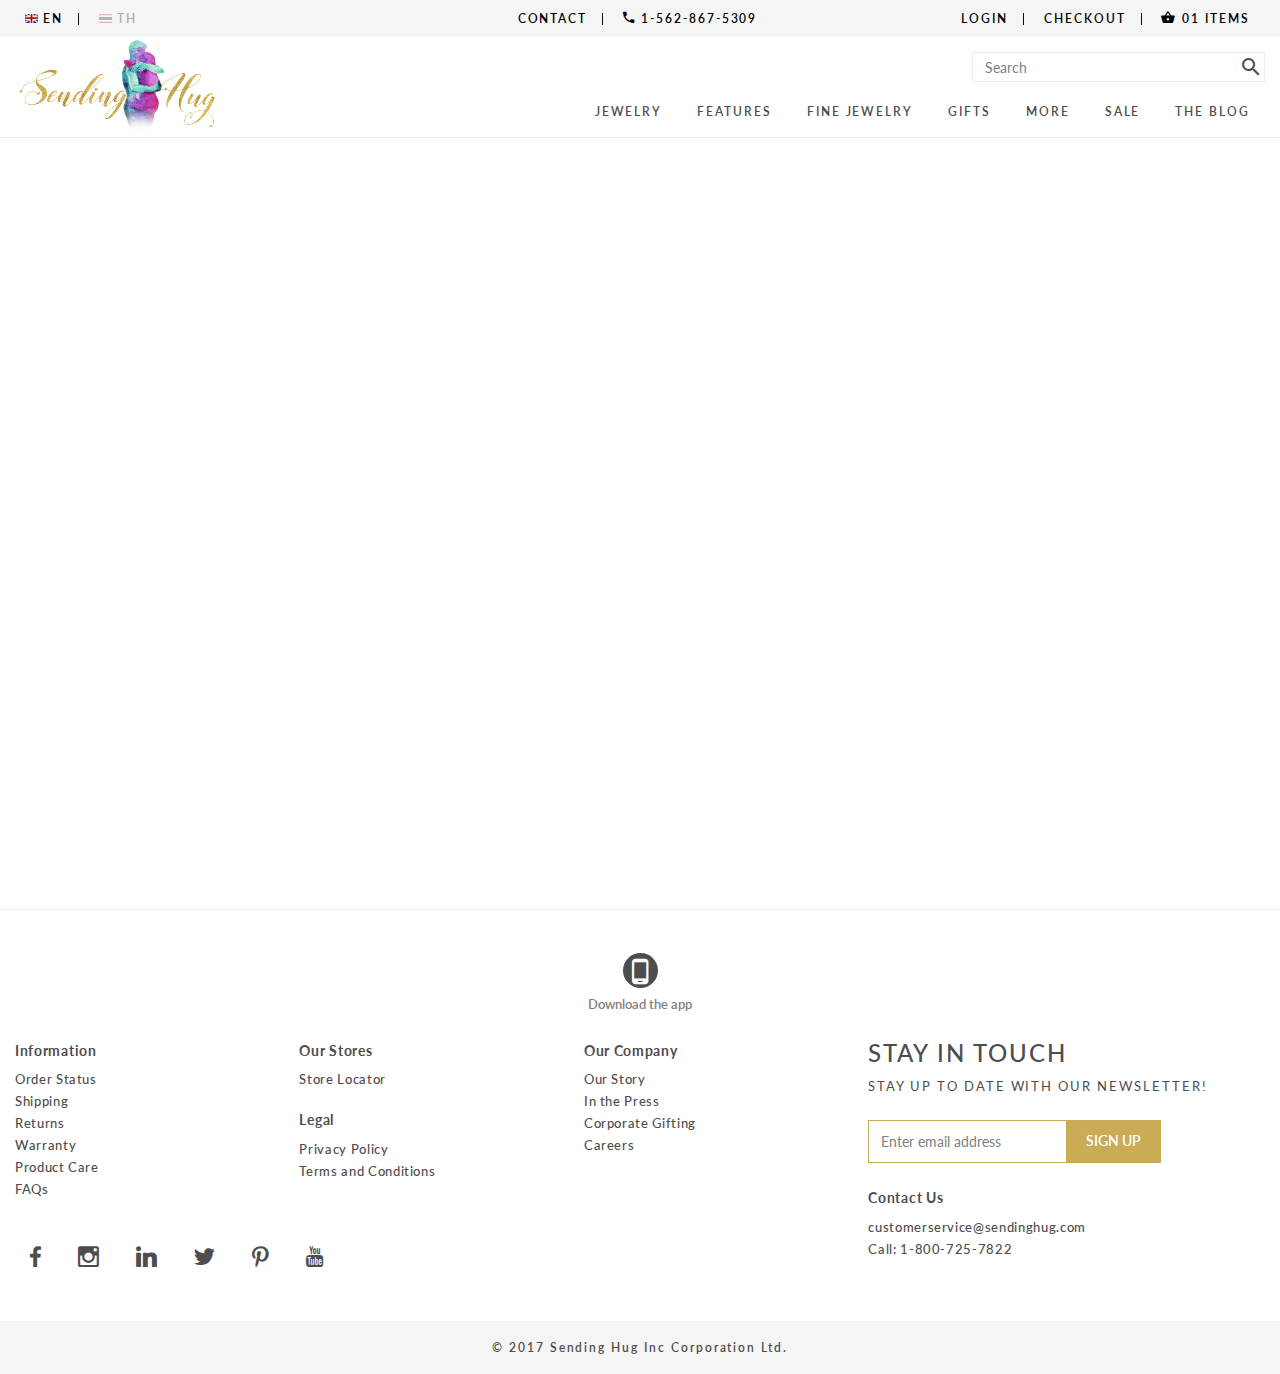
<file: checkout.html>
<!DOCTYPE html>
<html lang="en">
<head>
    <meta charset="utf-8">
    <meta http-equiv="X-UA-Compatible" content="IE=edge">
    <meta name="viewport" content="width=device-width, initial-scale=1">
    <link rel="icon" href="images/sendingHug.jpg">
    <title>Sending Hug</title>
    <link href="css/style.css" rel="stylesheet">
    <!--[if lt IE 9]>
    <script src="https://oss.maxcdn.com/html5shiv/3.7.3/html5shiv.min.js"></script>
    <script src="https://oss.maxcdn.com/respond/1.4.2/respond.min.js"></script>
    <![endif]-->
</head>
<body>
<header data-url="header.html"></header>
<section class="top fade-in one">
    <div class="container">
        <ul class="footer-nav">
            <li><a href="cart.html"><i class="zmdi zmdi-chevron-left"></i> Back</a></li>
        </ul>
        <ul class="checkout-nav">
            <li class="active">Login</li>
            <li>Delivery</li>
            <li>Payment</li>
            <li>Confirmation</li>
        </ul>
        <div class="checkout">
            <div class="login-container">
                <h3>Welcome To Secure Checkout</h3>
                <form>
                    <div class="form-group mt60">
                        <label>Enter your email here</label>
                        <input class="form-control" maxlength="61" placeholder="Your email" required="" type="email">
                    </div>
                    <div class="form-group mt30">
                        <label>Do you have an account?</label>
                        <label class="radio-btn">
                            <input checked="" name="password" type="radio">
                            No (continue as a guest)
                        </label>
                        <label class="radio-btn">
                            <input checked="" name="password" class="have-password" type="radio">
                             Yes
                            <input class="form-control" maxlength="31" placeholder="Your password" required="" type="password">
                        </label>
                    </div>
                    <a class="btn btn-sh btn-atc btn-block mt30" href="checkout2.html" type="submit" title="Continue to Checkout">PROCEED TO CHECKOUT <i class="zmdi zmdi-chevron-right"></i></a>
                </form>
            </div>
        </div>
    </div>
</section>
<footer class="footer" data-url="footer.html"></footer>
<a href="#" class="scrollToTop" id="hero-arrow" >&#8682;</a>
<div class="md-overlay"></div>

<!-- jQuery (necessary for Bootstrap's JavaScript plugins) -->
<script src="https://ajax.googleapis.com/ajax/libs/jquery/1.12.4/jquery.min.js"></script>
<!-- Include all compiled plugins (below), or include individual files as needed -->
<script src="js/bootstrap.min.js"></script>
<script src="js/modalEffects.js"></script>
<script type="text/javascript" src="js/slick.js"></script>
<script type="text/javascript" src="js/init.js"></script>
</body>
</html>
</file>
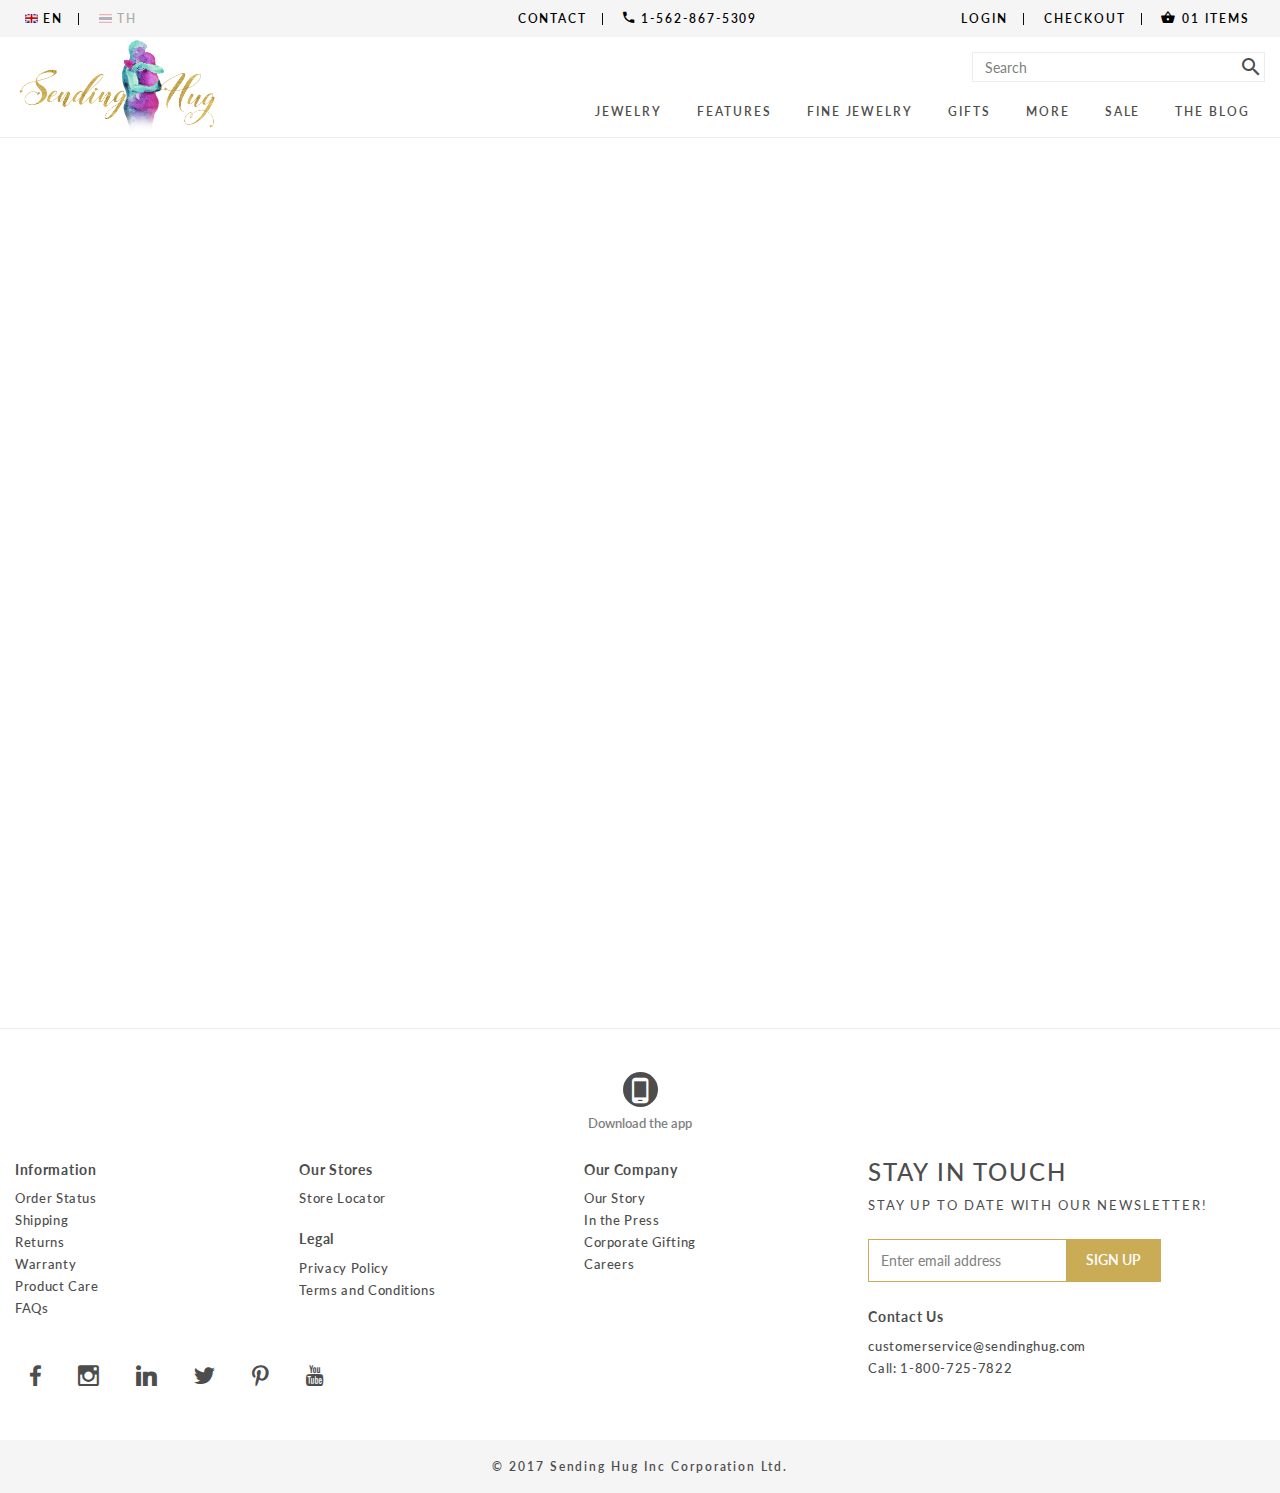
<file: checkout2.html>
<!DOCTYPE html>
<html lang="en">
<head>
    <meta charset="utf-8">
    <meta http-equiv="X-UA-Compatible" content="IE=edge">
    <meta name="viewport" content="width=device-width, initial-scale=1">
    <link rel="icon" href="images/sendingHug.jpg">
    <title>Sending Hug</title>
    <link href="css/style.css" rel="stylesheet">
    <!--[if lt IE 9]>
    <script src="https://oss.maxcdn.com/html5shiv/3.7.3/html5shiv.min.js"></script>
    <script src="https://oss.maxcdn.com/respond/1.4.2/respond.min.js"></script>
    <![endif]-->
</head>
<body>
<header data-url="header.html"></header>
<section class="top fade-in one">
    <div class="container">
        <ul class="footer-nav">
            <li><a href="cart.html"><i class="zmdi zmdi-chevron-left"></i> Back</a></li>
        </ul>
        <ul class="checkout-nav">
            <li class="active">Login</li>
            <li class="active">Delivery</li>
            <li>Payment</li>
            <li>Confirmation</li>
        </ul>
        <div class="checkout">
            <div class="login-container">
                <h3>Where Would You Like To Deliver?</h3>
                <form>
                    <div class="form-group mt60">
                        <label>Name</label>
                        <input class="form-control" maxlength="61" placeholder="Your name" required="" type="text">
                    </div>
                    <div class="form-group">
                        <label>Address</label>
                        <textarea class="form-control" maxlength="300" placeholder="Your address"
                                  required=""></textarea>
                    </div>
                    <div class="row">
                        <div class="col-sm-6">
                            <div class="form-group">
                                <label>Phone</label>
                                <input class="form-control" maxlength="61" placeholder="Your phone" required="" type="text">
                            </div>
                        </div>
                        <div class="col-sm-6">
                            <div class="form-group">
                                <label>Post code</label>
                                <input class="form-control" maxlength="61" placeholder="Your post code" required=""
                                       type="text">
                            </div>
                        </div>
                    </div>
                    <div class="row">
                        <div class="col-sm-6">
                            <div class="form-group mb0">
                                <label>City</label>
                                <input class="form-control" maxlength="61" placeholder="Your city" required="" type="text">
                            </div>
                        </div>
                        <div class="col-sm-6">
                            <div class="form-group mb0">
                                <label>Country</label>
                                <input class="form-control" maxlength="61" placeholder="Your country" required=""
                                       type="text">
                            </div>
                        </div>
                    </div>
                    <div class="form-group">
                        <div class="custom-checkbox checkbox checkbox-inv pull-right">
                            <label>
                                <input type="checkbox"><span> Use this address for billing</span>
                            </label>
                        </div>
                        <div class="clearfix"></div>
                    </div>
                    <a class="btn btn-sh btn-atc btn-block" href="checkout3.html" type="submit"
                       title="Continue to Checkout">PROCEED TO CHECKOUT <i class="zmdi zmdi-chevron-right"></i></a>
                </form>
            </div>
        </div>
    </div>
</section>
<footer class="footer" data-url="footer.html"></footer>
<a href="#" class="scrollToTop" id="hero-arrow">&#8682;</a>
<div class="md-overlay"></div>

<!-- jQuery (necessary for Bootstrap's JavaScript plugins) -->
<script src="https://ajax.googleapis.com/ajax/libs/jquery/1.12.4/jquery.min.js"></script>
<!-- Include all compiled plugins (below), or include individual files as needed -->
<script src="js/bootstrap.min.js"></script>
<script src="js/modalEffects.js"></script>
<script type="text/javascript" src="js/slick.js"></script>
<script type="text/javascript" src="js/init.js"></script>
</body>
</html>
</file>
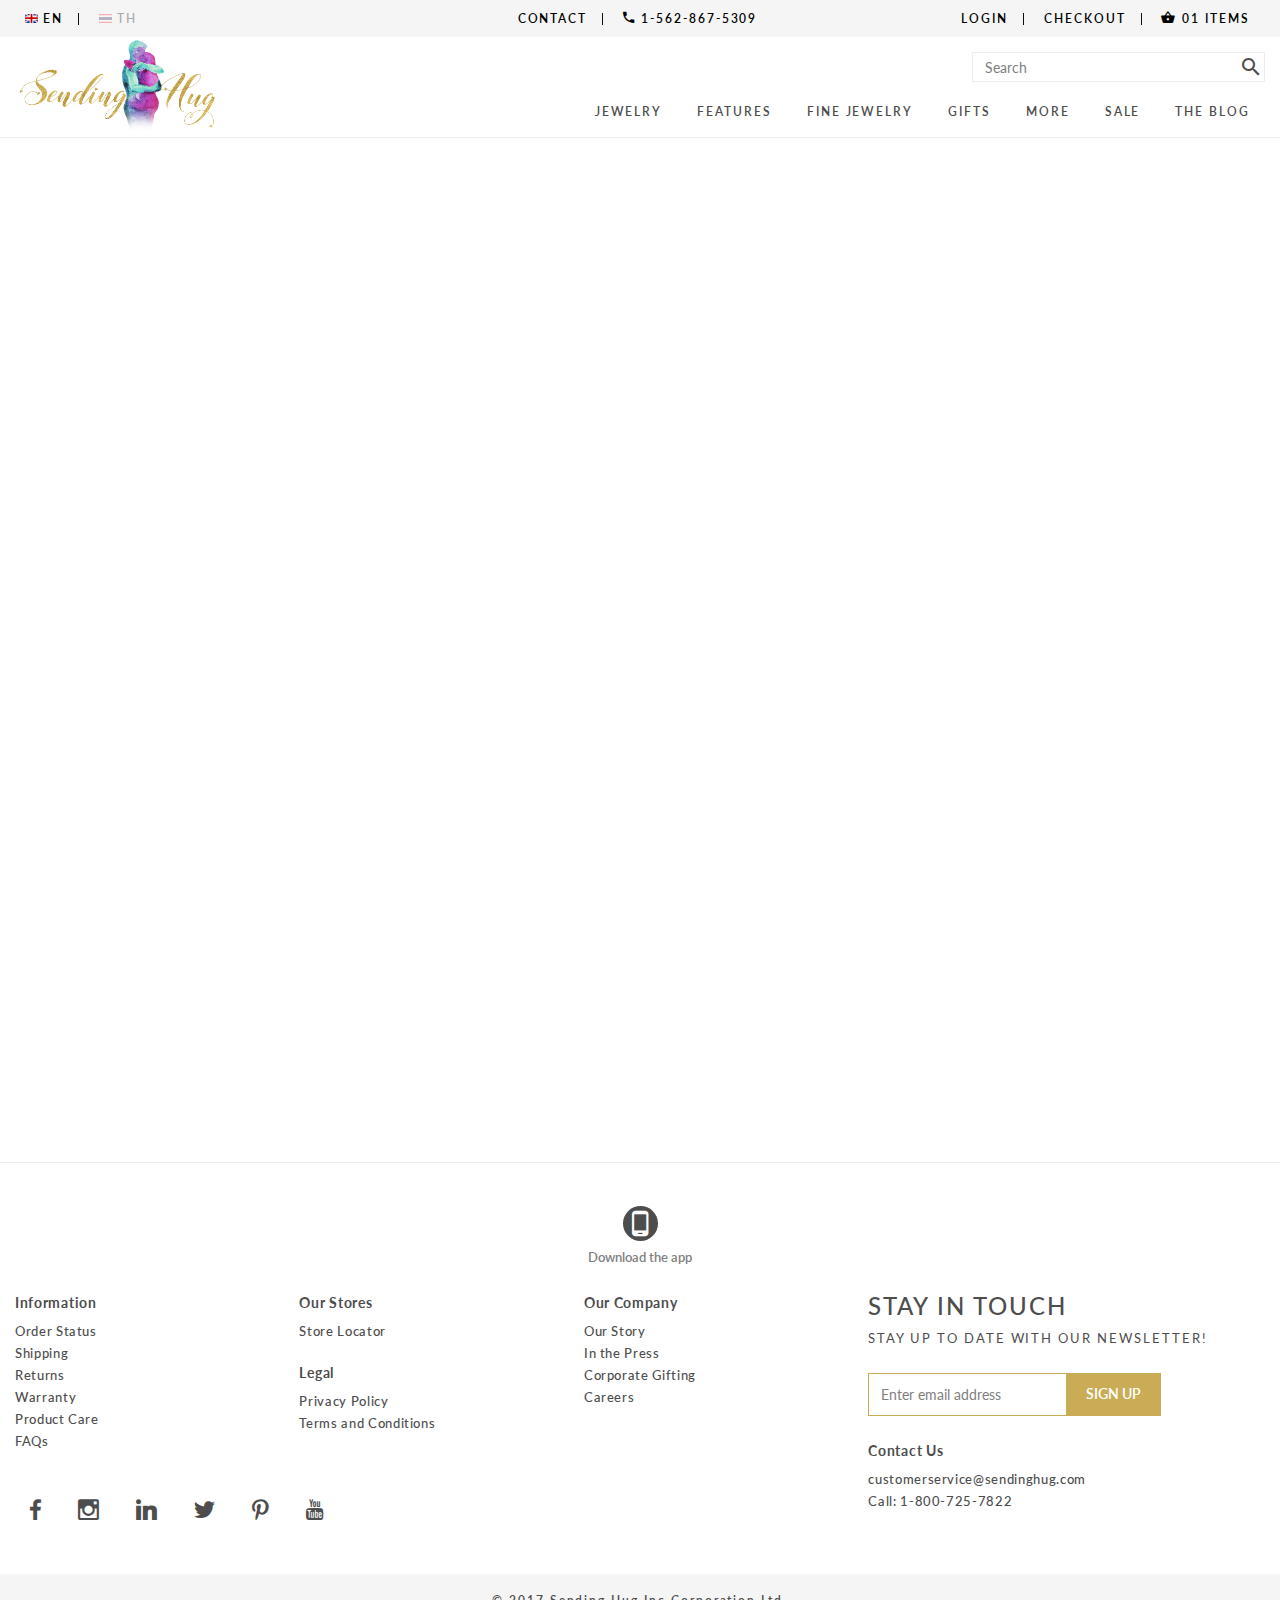
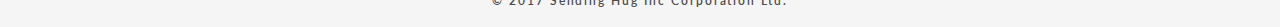
<file: checkout3.html>
<!DOCTYPE html>
<html lang="en">
<head>
    <meta charset="utf-8">
    <meta http-equiv="X-UA-Compatible" content="IE=edge">
    <meta name="viewport" content="width=device-width, initial-scale=1">
    <link rel="icon" href="images/sendingHug.jpg">
    <title>Sending Hug</title>
    <link href="css/style.css" rel="stylesheet">
    <!--[if lt IE 9]>
    <script src="https://oss.maxcdn.com/html5shiv/3.7.3/html5shiv.min.js"></script>
    <script src="https://oss.maxcdn.com/respond/1.4.2/respond.min.js"></script>
    <![endif]-->
</head>
<body>
<header data-url="header.html"></header>
<section class="top fade-in one">
    <div class="container">
        <ul class="footer-nav">
            <li><a href="cart.html"><i class="zmdi zmdi-chevron-left"></i> Back</a></li>
        </ul>
        <ul class="checkout-nav">
            <li class="active">Login</li>
            <li class="active">Delivery</li>
            <li class="active">Payment</li>
            <li>Confirmation</li>
        </ul>
        <div class="checkout">
            <div class="login-container">
                <p>Subtotal (1item)<span class="pull-right">£29.99</span></p>
                <p>VAT (20%)<span class="pull-right">£3.95</span></p>
                <p>Standard Delivery<span class="pull-right">£3.99</span></p>
                <p><strong>Total to pay<span class="pull-right">£33.98</span></strong></p>
                <div class="separator">
                    <small class="pull-right">Change delivery method? <a href="javascript:;">click here</a></small>
                </div>
                <h4 class="mt60">How would you like to pay?</h4>
                <ul class="row checkout-tab" role="tablist">
                    <li class="col-sm-6  mt20 active" role="presentation">
                        <a href="#cards" aria-controls="cards" role="tab" data-toggle="tab">
                            Credit/Debit Card
                        </a>
                    </li>
                    <li class="col-sm-6  mt20" role="presentation">
                        <a href="#" target="_blank">
                            Paypal
                        </a>
                    </li>
                </ul>
                <div class="tab-content">
                    <div role="tabpanel" class="mt45 tab-pane fade active in" id="cards">
                        <form>
                            <div class="form-group ">
                                <label>Card Number</label>
                                <input class="form-control" maxlength="61" placeholder="Card number" required="" type="text">
                            </div>
                            <div class="form-group ">
                                <label>Name</label>
                                <input class="form-control" maxlength="61" placeholder="Name (as appears on the card)" required="" type="text">
                            </div>
                            <div class="row">
                                <div class="col-sm-6">
                                    <div class="form-group">
                                        <label>Security Number</label>
                                        <input class="form-control" maxlength="61" placeholder="Security number" required=""
                                               type="text">
                                    </div>
                                </div>
                                <div class="col-sm-6">
                                    <div class="form-group">
                                        <label>Expiry date</label>
                                        <input class="form-control" maxlength="61" placeholder="MM / YY" required="" type="text">
                                    </div>
                                </div>
                            </div>
                            <div class="form-group">
                                <div class="custom-checkbox checkbox checkbox-inv">
                                    <label>
                                        <input type="checkbox"><span> I agree to the  <a href="#" target="_blank">terms and conditions</a>.</span>
                                    </label>
                                </div>
                            </div>
                            <a class="btn btn-sh btn-atc btn-block" href="checkout4.html" type="submit"
                               title="Continue to Checkout">PAY AND PLACE ORDER</a>
                        </form>
                    </div>
                </div>

            </div>
        </div>
    </div>
</section>
<footer class="footer" data-url="footer.html"></footer>
<a href="#" class="scrollToTop" id="hero-arrow">&#8682;</a>
<div class="md-overlay"></div>

<!-- jQuery (necessary for Bootstrap's JavaScript plugins) -->
<script src="https://ajax.googleapis.com/ajax/libs/jquery/1.12.4/jquery.min.js"></script>
<!-- Include all compiled plugins (below), or include individual files as needed -->
<script src="js/bootstrap.min.js"></script>
<script src="js/modalEffects.js"></script>
<script type="text/javascript" src="js/slick.js"></script>
<script type="text/javascript" src="js/init.js"></script>
</body>
</html>
</file>
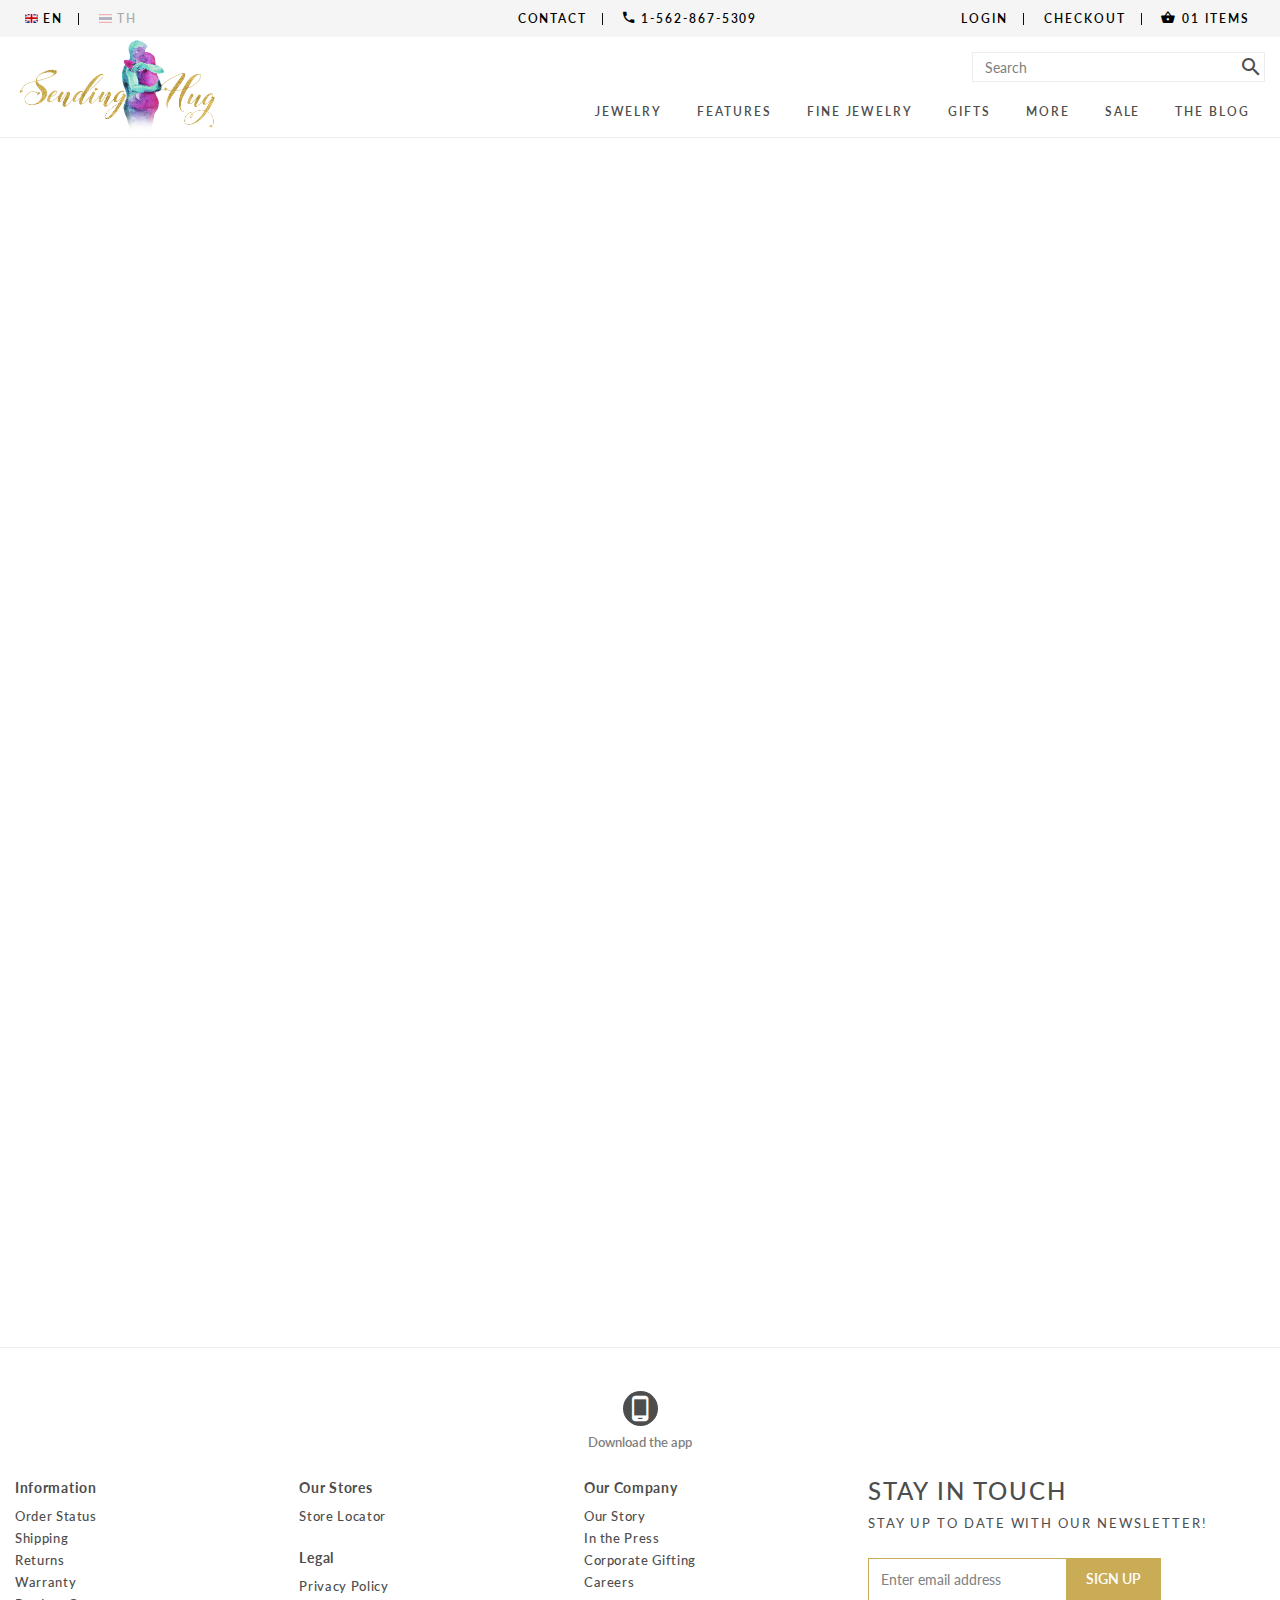
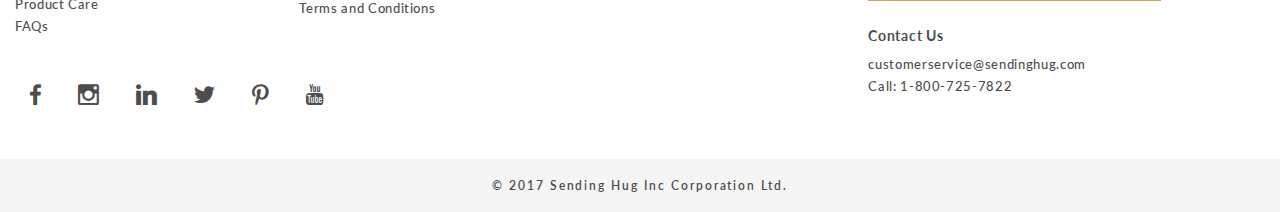
<file: checkout4.html>
<!DOCTYPE html>
<html lang="en">
<head>
    <meta charset="utf-8">
    <meta http-equiv="X-UA-Compatible" content="IE=edge">
    <meta name="viewport" content="width=device-width, initial-scale=1">
    <link rel="icon" href="images/sendingHug.jpg">
    <title>Sending Hug</title>
    <link href="css/style.css" rel="stylesheet">
    <!--[if lt IE 9]>
    <script src="https://oss.maxcdn.com/html5shiv/3.7.3/html5shiv.min.js"></script>
    <script src="https://oss.maxcdn.com/respond/1.4.2/respond.min.js"></script>
    <![endif]-->
</head>
<body>
<header data-url="header.html"></header>
<section class="top fade-in one">
    <div class="container">
        <ul class="footer-nav">
            <li><a href="cart.html"><i class="zmdi zmdi-chevron-left"></i> Back</a></li>
        </ul>
        <ul class="checkout-nav">
            <li class="active">Login</li>
            <li class="active">Delivery</li>
            <li class="active">Payment</li>
            <li class="active">Confirmation</li>
        </ul>
        <div class="checkout">
            <div class="login-container">
                <h3>Your Order Number is 172909</h3>
                <div class="separator"></div>
                <p>Your order confirmation has been sent to <a href="mailto:sales@sendinghug.com" ><b>sales@sendinghug.com</b></a>. You can track and view details of your order at any time via our
                    <a href="" ><b> order tracking page</b></a>.
                <p class="mt20">We’ll also be in touch with an update as soon as your order has been dispatched from our warehouse. Our Customer Care team is always if you require any further information or if you have any questions regarding your recent order.</p>
                </p>
                <div class="mt30 mb20">
                    <div class="item-table table-responsive">
                        <table class="table">
                            <thead>
                            <tr>
                                <th>Item Details</th>
                                <th></th>
                                <th style="min-width: 85px;" class="hidden-xxs">Price</th>
                            </tr>
                            </thead>
                            <tbody>
                            <tr>
                                <td class="item-images">
                                    <a href="product.html" title="BAZINGA! Crescent Moon Charm Bangle"><img src="images/g1.jpg" alt="MEN's T-shirt"></a>

                                </td>
                                <td class="item-description">
                                    <h5>BAZINGA! Crescent Moon Charm Bangle</h5>
                                    <div>Code: 5521901</div>
                                    <p>Quantity: 1</p>
                                </td>
                                <td class="relative item-list-price">
                                    <h5>£4.99</h5>
                                </td>
                            </tr>
                            <tr>
                                <td class="item-images">
                                    <a href="product.html" title="BAZINGA! Crescent Moon Charm Bangle"><img src="images/g2.jpg" alt="MEN's T-shirt"></a>

                                </td>
                                <td class="item-description">
                                    <h5>BAZINGA! Crescent Moon Charm Bangle</h5>
                                    <div>Code: 5521901</div>
                                    <p>Quantity: 1</p>
                                </td>
                                <td class="relative item-list-price">
                                    <h5>£4.99</h5>
                                </td>
                            </tr>
                            </tbody>
                        </table>
                    </div>
                </div>
                <p>Subtotal (2item)<span class="pull-right">£29.99</span></p>
                <p>VAT (20%)<span class="pull-right">£3.95</span></p>
                <p>Standard Delivery<span class="pull-right">£3.99</span></p>
                <p><strong>Total to pay<span class="pull-right">£33.98</span></strong></p>
                <div class="separator mb20">
                    <small class="pull-right">You’ve paid via Paypal Express</small>
                </div>
                <div>
                    <strong>Deliver to:</strong>
                    <p>John doe, Mirpur, Dahaka, Bangladesh</p>
                </div>
                <div>
                    <strong>Bill to:</strong>
                    <p>John doe, Mirpur, Dahaka, Bangladesh</p>
                </div>


            </div>
        </div>
    </div>
</section>
<footer class="footer" data-url="footer.html"></footer>
<a href="#" class="scrollToTop" id="hero-arrow">&#8682;</a>
<div class="md-overlay"></div>

<!-- jQuery (necessary for Bootstrap's JavaScript plugins) -->
<script src="https://ajax.googleapis.com/ajax/libs/jquery/1.12.4/jquery.min.js"></script>
<!-- Include all compiled plugins (below), or include individual files as needed -->
<script src="js/bootstrap.min.js"></script>
<script src="js/modalEffects.js"></script>
<script type="text/javascript" src="js/slick.js"></script>
<script type="text/javascript" src="js/init.js"></script>
</body>
</html>
</file>
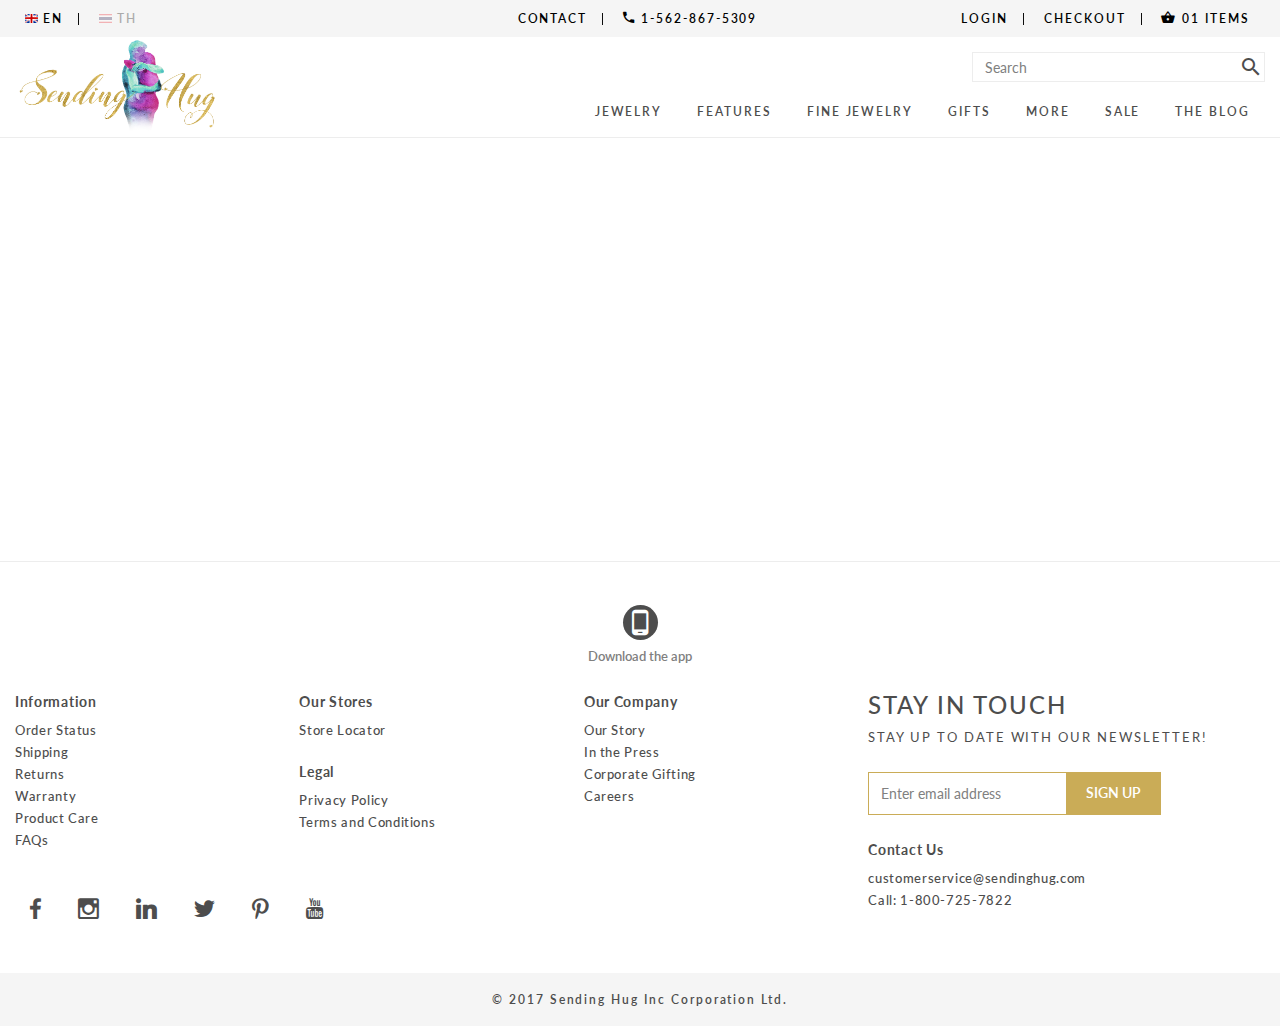
<file: forget.html>
<!DOCTYPE html>
<html lang="en">
<head>
    <meta charset="utf-8">
    <meta http-equiv="X-UA-Compatible" content="IE=edge">
    <meta name="viewport" content="width=device-width, initial-scale=1">
    <link rel="icon" href="images/sendingHug.jpg">
    <title>Sending Hug</title>
    <link href="css/style.css" rel="stylesheet">
    <!--[if lt IE 9]>
    <script src="https://oss.maxcdn.com/html5shiv/3.7.3/html5shiv.min.js"></script>
    <script src="https://oss.maxcdn.com/respond/1.4.2/respond.min.js"></script>
    <![endif]-->
</head>
<body>
<header data-url="header.html"></header>
<section class="top fade-in one mt20">
    <div class="container">
        <div class="md-content">
            <div>
                <div class="login-container text-left">
                    <h2>Forget Password</h2>
                    <form class="mt30">
                        <h4>Can't Sign in?</h4>
                        <p>Enter your email address below and we'll send you password reset instructions.</p>
                        <div class="form-group mt30">
                            <label>Email:</label>
                            <input class="form-control" maxlength="61" placeholder="Your email" required="" type="email">
                        </div>
                        <button class="btn btn-sh btn-atc" type="submit">RESET PASSWORD</button>
                        <div class="support-box">
                            <p><a class="link-forget md-trigger md-close" href="login.html" >Just remember password?</a></p>
                            <p>Dont’t have an account? <a class="link-register md-trigger md-close" href="register.html">Regiester now</a></p>
                        </div>
                    </form>

                </div>
            </div>
        </div>
    </div>

</section>
<footer class="footer" data-url="footer.html"></footer>
<a href="#" class="scrollToTop" id="hero-arrow" >&#8682;</a>
<div class="md-overlay"></div>

<!-- jQuery (necessary for Bootstrap's JavaScript plugins) -->
<script src="//ajax.googleapis.com/ajax/libs/jquery/2.1.1/jquery.min.js"></script>
<!-- Include all compiled plugins (below), or include individual files as needed -->
<script src="js/bootstrap.min.js"></script>
<script src="js/modalEffects.js"></script>
<script type="text/javascript" src="js/slick.js"></script>
<script type="text/javascript" src="js/xzoom.min.js"></script>
<script type="text/javascript" src="js/setup.js"></script>
<script type="text/javascript" src="js/init.js"></script>
</body>
</html>
</file>
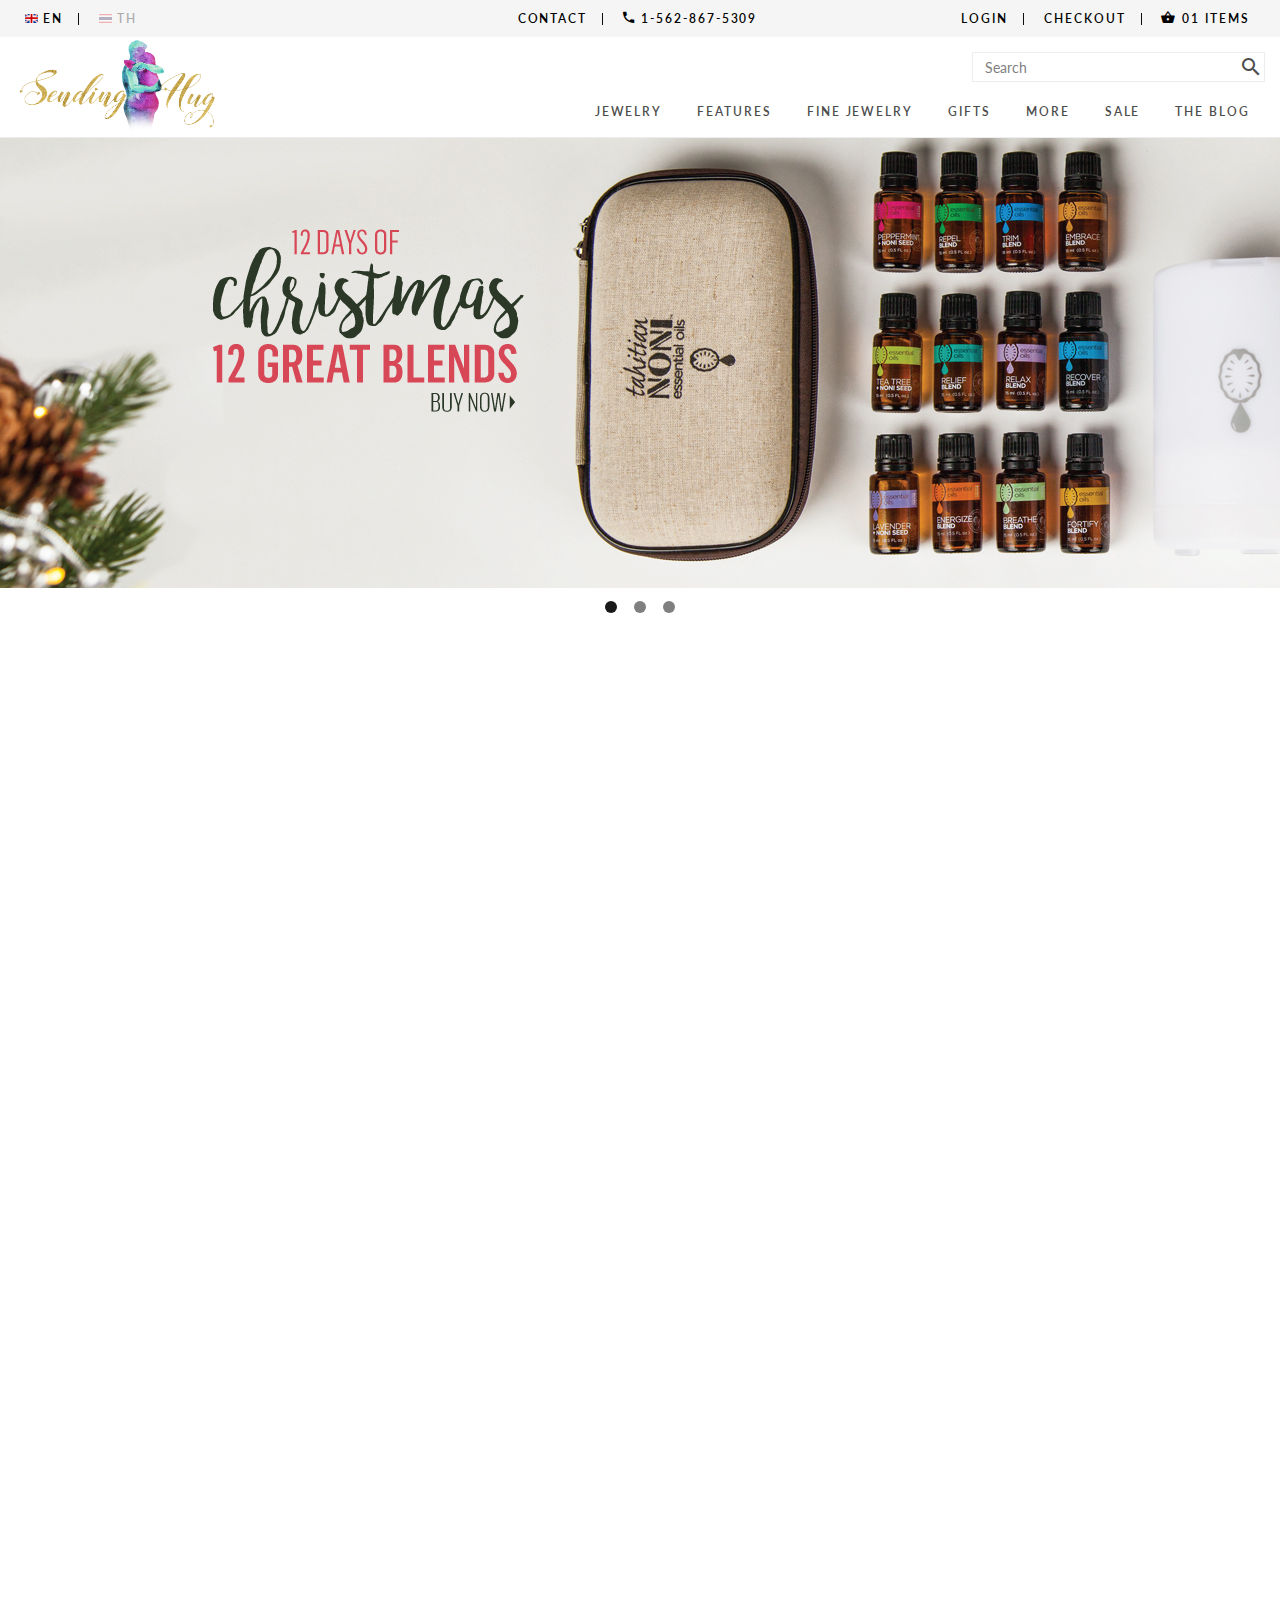
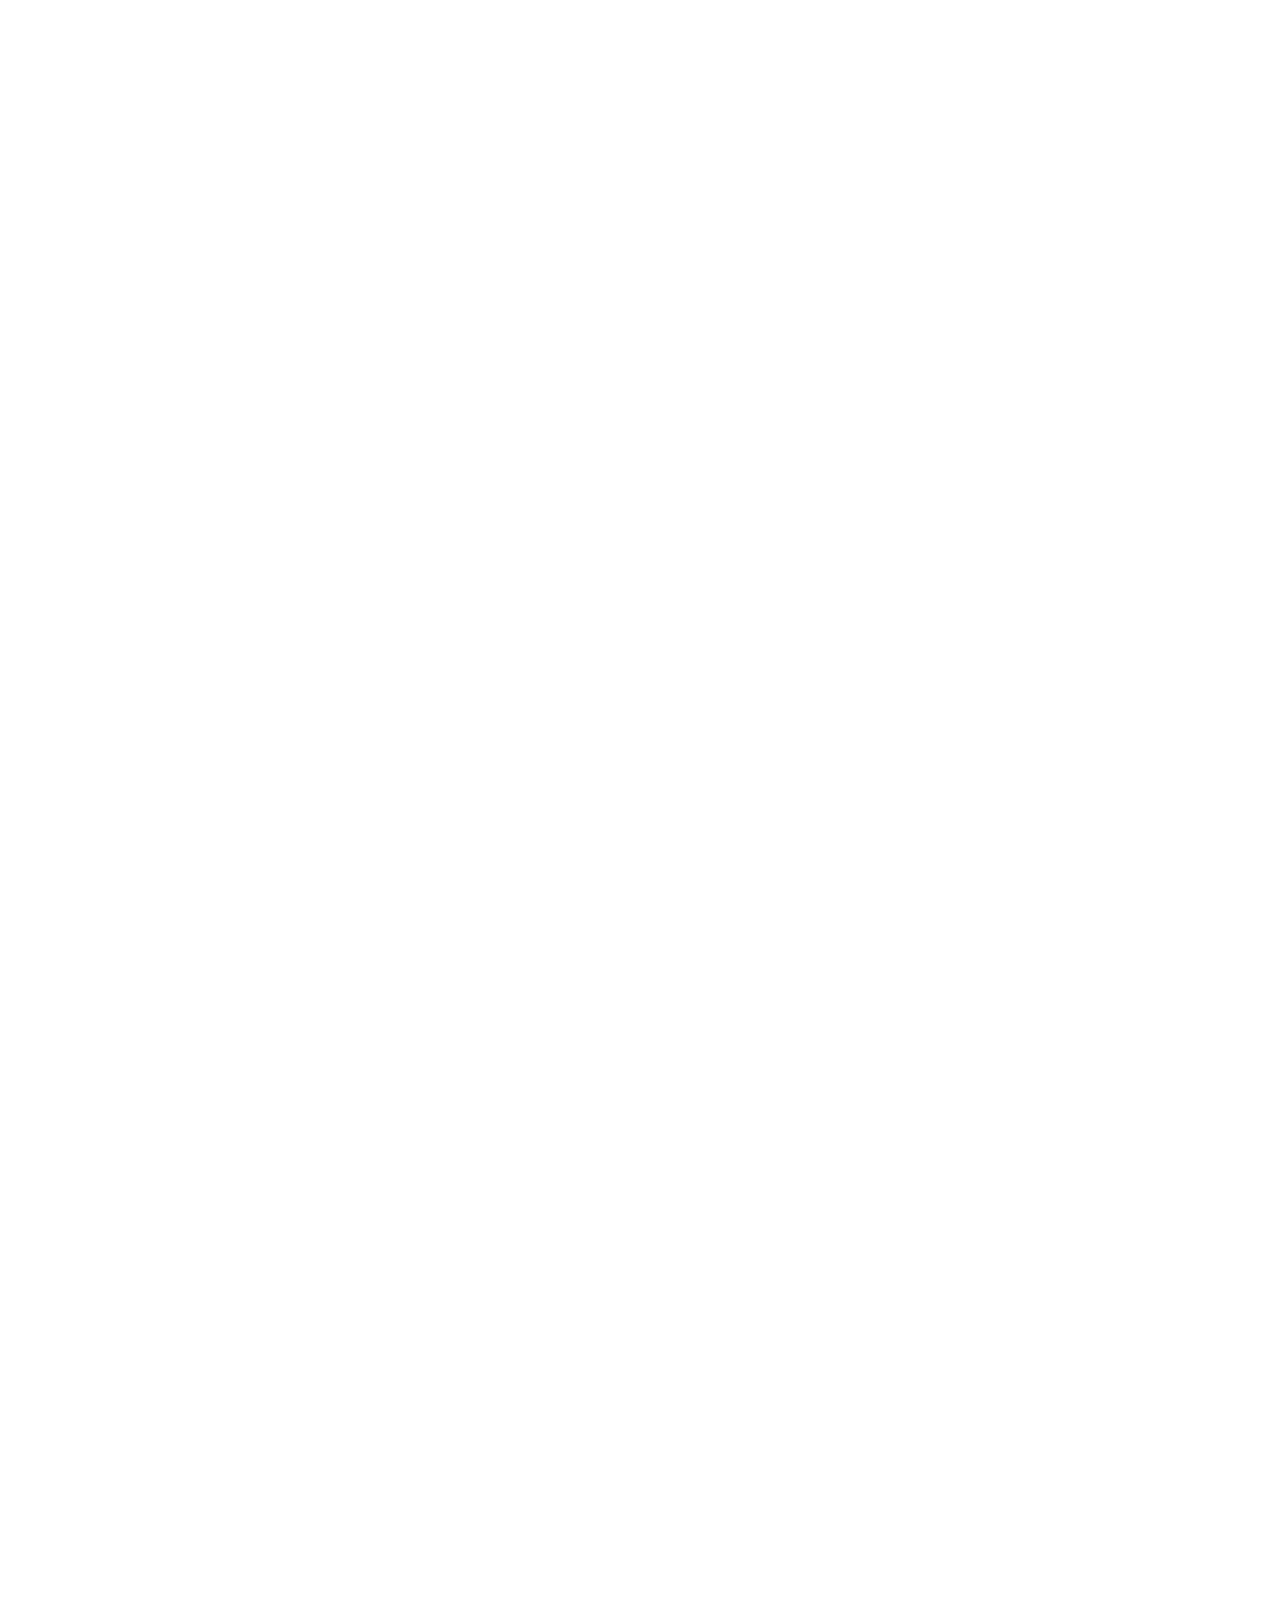
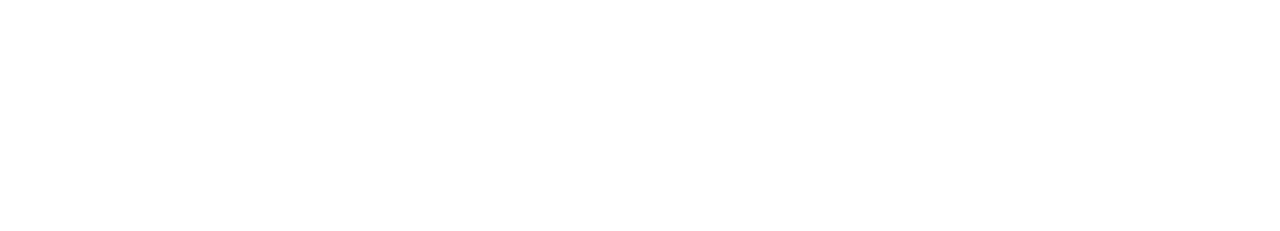
<file: index1.html>
<!DOCTYPE html>
<html lang="en">
<head>
    <meta charset="utf-8">
    <meta http-equiv="X-UA-Compatible" content="IE=edge">
    <meta name="viewport" content="width=device-width, initial-scale=1">
    <link rel="icon" href="images/sendingHug.jpg">
    <title>Sending Hug</title>
    <link href="css/style.css" rel="stylesheet">
    <!--[if lt IE 9]>
    <script src="https://oss.maxcdn.com/html5shiv/3.7.3/html5shiv.min.js"></script>
    <script src="https://oss.maxcdn.com/respond/1.4.2/respond.min.js"></script>
    <![endif]-->
</head>
<body>
<div class="css-loader">
    <div class="loader"></div>
</div>

<header>
    <div class="top-header">
        <div class="container">
            <div class="row">
                <div class="hidden-xs col-sm-3 col-lg-4">
                    <div class="top-nav">
                        <ul class="list-unstyled list-inline">
                            <li><a href="#"><img src="images/1.jpg"> EN</a></li>
                            <li class="disabled"><a href="#"><img src="images/thai.png"> TH</a></li>
                        </ul>
                    </div>
                </div>
                <div class="hidden-xs col-sm-4 col-lg-4">
                    <div class="top-nav text-center">
                        <ul class="list-unstyled list-inline">
                            <li><a href="#">Contact</a></li>
                            <li><a href="tel:1-562-867-5309"><i class="zmdi zmdi-phone"></i> <span class="quantity">1-562-867-5309</span>
                            </a></li>
                        </ul>
                    </div>
                </div>
                <div class="col-sm-5 col-lg-4">
                    <div class="top-nav text-right">
                        <ul class="list-unstyled list-inline">
                            <li><a href="javascript:;" class="md-trigger" data-modal="login">Login</a></li>
                            <li class="hidden-xxs"><a href="cart.html">Checkout</a></li>
                            <li class="dropdown cart-dropdown">
                                <a href="javascript:;" class="dropdown-toggle" data-toggle="dropdown" aria-haspopup="true"
                                   aria-expanded="true"><i class="zmdi zmdi-shopping-basket"></i> <span
                                        class="quantity">01</span> ITEMS</a>
                                <ul class="dropdown-menu">
                                    <li>
                                        <button type="button" class="close" data-dismiss="cart-dropdown"
                                                aria-label="Close"><span aria-hidden="true">×</span></button>
                                        <div class="cart-content">
                                            <div class="cart-header">MY CART</div>
                                            <div style="max-height: 220px; overflow-y: auto">
                                                <div class="product-list">
                                                    <img src="images/g1.jpg">
                                                    <a href="product.html">BAZINGA! Crescent Moon Charm Bangle</a>
                                                    <p>Quantity: 1</p>
                                                    <p><span>£ 4.99</span><a href="javascript:;"
                                                                             class="pull-right remove"><i
                                                            class="zmdi zmdi-delete"></i></a></p>
                                                </div>
                                            </div>
                                            <div class="subtotal">Subtotal: £ 4.99</div>
                                            <div>
                                                <a href="cart.html" class="btn btn-sh btn-atc btn-block">MY CART <i
                                                        class="zmdi zmdi-chevron-right"></i></a></div>
                                        </div>
                                    </li>
                                </ul>
                            </li>
                        </ul>
                    </div>
                </div>
            </div>
        </div>
    </div>
    <div class="header">
        <div class="container">
            <div class="row">
                <div class="col-md-3">
                    <a href="index.html" class="logo"><img src="images/hug_v12.jpg" alt="Sending Hug"></a>
                </div>
                <div class="col-md-9 text-right text-uppercase">
                    <button type="button" class="navbar-toggle btn-menu" data-toggle="collapse" data-target="#search">
                        <i class="zmdi zmdi-search"></i>
                    </button>
                    <div class="pull-right search navbar-collapse collapse" id="search">
                        <input type="text" class="form-control" placeholder="Search">
                        <button type="submit"><i class="zmdi zmdi-search"></i></button>
                    </div>
                </div>
                <div class="col-sm-12 text-right">
                    <button type="button" class="navbar-toggle btn-menu" data-toggle="collapse" data-target="#header-nav">
                        <i class="zmdi zmdi-menu"></i>
                    </button>
                    <ul id="header-nav" class="nav navbar-nav hover-nav text-uppercase navbar-collapse collapse">
                        <li class="dropdown header-menu">
                            <a href="" data-hover="dropdown" class="dropdown-toggle" data-toggle="dropdown"
                               aria-expanded="true">Jewelry <span class="arrow"></span></a>
                            <ul class="dropdown-menu">
                                <li><a href="products.html">Sarees</a></li>
                                <li><a href="products.html">Kurta &amp;
                                    Kurti </a></li>
                                <li><a href="products.html">Dress
                                    Materials</a></li>
                                <li><a href="products.html">Salwar Kameez
                                    Sets</a></li>
                                <li><a href="products.html">Dress sale</a>
                                </li>
                            </ul>
                        </li>
                        <li class="dropdown header-menu">
                            <a href="" data-hover="dropdown" class="dropdown-toggle" data-toggle="dropdown"
                               aria-expanded="true">Features <span class="arrow"></span></a>
                            <ul class="dropdown-menu">
                                <li><a href="products.html">Sarees</a></li>
                                <li><a href="products.html">Kurta &amp;
                                    Kurti </a></li>
                                <li><a href="products.html">Dress
                                    Materials</a></li>
                                <li><a href="products.html">Salwar Kameez
                                    Sets</a></li>
                                <li><a href="products.html">Dress sale</a>
                                </li>
                            </ul>
                        </li>
                        <li class="dropdown header-menu">
                            <a href="" data-hover="dropdown" class="dropdown-toggle" data-toggle="dropdown"
                               aria-expanded="true">Fine Jewelry <span class="arrow"></span></a>
                            <ul class="dropdown-menu">
                                <li><a href="products.html">Sarees</a></li>
                                <li><a href="products.html">Kurta &amp;
                                    Kurti </a></li>
                                <li><a href="products.html">Dress
                                    Materials</a></li>
                                <li><a href="products.html">Salwar Kameez
                                    Sets</a></li>
                                <li><a href="products.html">Dress sale</a>
                                </li>
                            </ul>
                        </li>
                        <li class="dropdown header-menu">
                            <a href="" data-hover="dropdown" class="dropdown-toggle" data-toggle="dropdown"
                               aria-expanded="true">Gifts <span class="arrow"></span></a>
                            <ul class="dropdown-menu">
                                <li><a href="products.html">Sarees</a></li>
                                <li><a href="products.html">Kurta &amp;
                                    Kurti </a></li>
                                <li><a href="products.html">Dress
                                    Materials</a></li>
                                <li><a href="products.html">Salwar Kameez
                                    Sets</a></li>
                                <li><a href="products.html">Dress sale</a>
                                </li>
                            </ul>
                        </li>
                        <li><a href="">More</a></li>
                        <li><a href="">Sale</a></li>
                        <li><a href="">The Blog</a></li>
                    </ul>
                </div>
            </div>
        </div>
    </div>
</header>
<section id="carousel-example-generic" class="carousel banner-carousel slide top " data-ride="carousel">
    <!-- Indicators -->
    <ol class="carousel-indicators">
        <li data-target="#carousel-example-generic" data-slide-to="0" class="active"></li>
        <li data-target="#carousel-example-generic" data-slide-to="1"></li>
        <li data-target="#carousel-example-generic" data-slide-to="2"></li>
    </ol>

    <!-- Wrapper for slides -->
    <div class="carousel-inner" role="listbox" style="background-image:url('images/s1.jpg');">
        <a class="item active" style="background-image:url('images/s1.jpg');" href="products.html">
        </a>
        <a class="item" style="background-image:url('images/s2.jpg');" href="products.html">
        </a>
        <a class="item" style="background-image:url('images/s3.jpg');" href="products.html">
        </a>
    </div>
</section>

<section class="banner fade-in one">
    <div class="container">
        <div class="row ptb3em">
            <div class="col-sm-4">
                <a href="#">
                    <figure>
                        <img src="images/for-family.jpg" alt="Lorem">
                    </figure>
                </a>
                <div class="btn-wrap">
                    <h2>FOR FAMILY</h2>
                    <a href="#" class="btn btn-lg btn-sh mb20">SHOW YOUR LOVE</a>
                </div>
            </div>
            <div class="col-sm-4">
                <a href="#">
                    <figure>
                        <img src="images/for-friends.jpg" alt="Lorem">
                    </figure>
                </a>
                <div class="btn-wrap">
                    <h2>FOR FRIENDS</h2>
                    <a href="#" class="btn btn-lg btn-sh mb20">SPOIL THEM</a>
                </div>
            </div>
            <div class="col-sm-4">
                <a href="#">
                    <figure>
                        <img src="images/for-him.jpg" alt="Lorem">
                    </figure>
                </a>
                <div class="btn-wrap">
                    <h2>FOR HIM</h2>
                    <a href="#" class="btn btn-lg btn-sh mb20">GOOD GUY GIFTS</a>
                </div>
            </div>
        </div>
    </div>
</section>
<section class="fade-in one">
    <div class="container">
        <div class="row">
            <div class="best-seller col-sm-12 text-center">
                <h2>New Arrival</h2>
            </div>
            <div class="col-sm-3 col-xs-6 product fade-in one">
                <a href="javascript:;">
                    <figure class="largeImage">
                        <img src="images/p1.jpg" alt="Product 1" data-hover="images/p1-hover.jpg">
                    </figure>
                    <div>
                        <span class="name">Crescent Moon Charm Bangle</span>
                        <span class="price">$32.00</span>
                    </div>
                </a>
                <ul class="nav-thumbs">
                    <li class="active">
                        <a href="javascript:;" style="background-color: #CECDCB">
                            <img src="images/p1.jpg">
                        </a>
                    </li>
                    <li>
                        <a href="javascript:;" style="background-color: #B88959">
                            <img src="images/p1-gold.jpg">
                        </a>
                    </li>
                </ul>
            </div>
            <div class="col-sm-3 col-xs-6 product fade-in one">
                <a href="javascript:;">
                    <figure class="largeImage">
                        <img src="images/p1-gold.jpg" alt="Product 1" data-hover="images/p1-hover.jpg">
                    </figure>
                    <div>
                        <span class="name">Crescent Moon Charm Bangle</span>
                        <span class="price">$32.00</span>
                    </div>
                </a>
                <ul class="nav-thumbs">
                    <li class="active">
                        <a href="javascript:;" style="background-color: #B88959">
                            <img src="images/p1-gold.jpg">
                        </a>
                    </li>
                    <li>
                        <a href="javascript:;" style="background-color: #CECDCB">
                            <img src="images/p1.jpg">
                        </a>
                    </li>
                </ul>
            </div>
            <div class="col-sm-3 col-xs-6 product fade-in one">
                <a href="javascript:;">
                    <figure class="largeImage">
                        <img src="images/p1.jpg" alt="Product 1" data-hover="images/p1-hover.jpg">
                    </figure>
                    <div>
                        <span class="name">Crescent Moon Charm Bangle</span>
                        <span class="price">$32.00</span>
                    </div>
                </a>
                <ul class="nav-thumbs">
                    <li class="active">
                        <a href="javascript:;" style="background-color: #CECDCB">
                            <img src="images/p1.jpg">
                        </a>
                    </li>
                    <li>
                        <a href="javascript:;" style="background-color: #B88959">
                            <img src="images/p1-gold.jpg">
                        </a>
                    </li>
                </ul>
            </div>
            <div class="col-sm-3 col-xs-6 product fade-in one">
                <a href="javascript:;">
                    <figure class="largeImage">
                        <img src="images/p1-gold.jpg" alt="Product 1" data-hover="images/p1-hover.jpg">
                    </figure>
                    <div>
                        <span class="name">Crescent Moon Charm Bangle</span>
                        <span class="price">$32.00</span>
                    </div>
                </a>
                <ul class="nav-thumbs">
                    <li class="active">
                        <a href="javascript:;" style="background-color: #B88959">
                            <img src="images/p1-gold.jpg">
                        </a>
                    </li>
                    <li>
                        <a href="javascript:;" style="background-color: #CECDCB">
                            <img src="images/p1.jpg">
                        </a>
                    </li>
                </ul>
            </div>
            <div class="col-sm-3 col-xs-6 product fade-in one">
                <a href="javascript:;">
                    <figure class="largeImage">
                        <img src="images/p1.jpg" alt="Product 1" data-hover="images/p1-hover.jpg">
                    </figure>
                    <div>
                        <span class="name">Crescent Moon Charm Bangle</span>
                        <span class="price">$32.00</span>
                    </div>
                </a>
                <ul class="nav-thumbs">
                    <li class="active">
                        <a href="javascript:;" style="background-color: #CECDCB">
                            <img src="images/p1.jpg">
                        </a>
                    </li>
                    <li>
                        <a href="javascript:;" style="background-color: #B88959">
                            <img src="images/p1-gold.jpg">
                        </a>
                    </li>
                </ul>
            </div>
            <div class="col-sm-3 col-xs-6 product fade-in one">
                <a href="javascript:;">
                    <figure class="largeImage">
                        <img src="images/p1-gold.jpg" alt="Product 1" data-hover="images/p1-hover.jpg">
                    </figure>
                    <div>
                        <span class="name">Crescent Moon Charm Bangle</span>
                        <span class="price">$32.00</span>
                    </div>
                </a>
                <ul class="nav-thumbs">
                    <li class="active">
                        <a href="javascript:;" style="background-color: #B88959">
                            <img src="images/p1-gold.jpg">
                        </a>
                    </li>
                    <li>
                        <a href="javascript:;" style="background-color: #CECDCB">
                            <img src="images/p1.jpg">
                        </a>
                    </li>
                </ul>
            </div>
            <div class="col-sm-3 col-xs-6 product fade-in one">
                <a href="javascript:;">
                    <figure class="largeImage">
                        <img src="images/p1.jpg" alt="Product 1" data-hover="images/p1-hover.jpg">
                    </figure>
                    <div>
                        <span class="name">Crescent Moon Charm Bangle</span>
                        <span class="price">$32.00</span>
                    </div>
                </a>
                <ul class="nav-thumbs">
                    <li class="active">
                        <a href="javascript:;" style="background-color: #CECDCB">
                            <img src="images/p1.jpg">
                        </a>
                    </li>
                    <li>
                        <a href="javascript:;" style="background-color: #B88959">
                            <img src="images/p1-gold.jpg">
                        </a>
                    </li>
                </ul>
            </div>
            <div class="col-sm-3 col-xs-6 product fade-in one">
                <a href="javascript:;">
                    <figure class="largeImage">
                        <img src="images/p1-gold.jpg" alt="Product 1" data-hover="images/p1-hover.jpg">
                    </figure>
                    <div>
                        <span class="name">Crescent Moon Charm Bangle</span>
                        <span class="price">$32.00</span>
                    </div>
                </a>
                <ul class="nav-thumbs">
                    <li class="active">
                        <a href="javascript:;" style="background-color: #B88959">
                            <img src="images/p1-gold.jpg">
                        </a>
                    </li>
                    <li>
                        <a href="javascript:;" style="background-color: #CECDCB">
                            <img src="images/p1.jpg">
                        </a>
                    </li>
                </ul>
            </div>
        </div>
    </div>

</section>
<section class="quote fade-in one">
    <svg id="Layer_1" data-name="Layer 1" xmlns="http://www.w3.org/2000/svg" viewBox="0 0 117 94.2">
        <path d="M68.29,29.45c-24,5.1-39,25.5-39,49.5h0.6a25.36,25.36,0,0,1,19.8-9c15.3,0,22.8,10.8,22.8,24.3,0,12.9-9.9,24.3-24,24.3-16.5,0-26.4-12.3-26.4-33.6,0-31.2,16.2-54.9,46.2-60.6v5.1Zm66.6,0c-24,5.1-39,25.5-39,49.5h0.6a25.36,25.36,0,0,1,19.8-9c15.3,0,22.8,10.8,22.8,24.3,0,12.9-9.9,24.3-24,24.3-16.5,0-26.4-12.3-26.4-33.6,0-31.2,16.2-54.9,46.2-60.6v5.1Z"
              transform="translate(-22.09 -24.35)" class="cls-1"></path>
    </svg>
    <h4>Motivation Nation</h4>
    <h3>When the words escape you, embrace your emotions.</h3>
</section>
<!--<section class="banner fade-in one">
    <div class="container">
        <div class="row ptb3em">
            <div class="col-md-4">
                <a href="#">
                    <figure>
                        <img src="images/dec-bday-A.jpg" alt="Lorem">
                    </figure>
                </a>
                <div class="btn-wrap">
                    <h2>DECEMBER BIRTHDAY GIFTS</h2>
                    <a href="#" class="btn btn-lg btn-sh">FINDS GIFT</a>
                </div>
            </div>
            <div class="col-md-4">
                <a href="#">
                    <figure>
                        <img src="images/harrypotter.jpg" alt="Lorem">
                    </figure>
                </a>
                <div class="btn-wrap">
                    <h2>PLATFORM 9 ¾</h2>
                    <a href="#" class="btn btn-lg btn-sh">Shop Now</a>
                </div>
            </div>
            <div class="col-md-4">
                <a href="#">
                    <figure>
                        <img src="images/setofmonth-C.jpg" alt="Lorem">
                    </figure>
                </a>
                <div class="btn-wrap">
                    <h2>LIMITED EDITION SET OF THE MONTH</h2>
                    <a href="#" class="btn btn-lg btn-sh">Get yours now</a>
                </div>
            </div>
        </div>
    </div>
</section>-->
<section class="fade-in one">
    <div class="container text-center">
        <div class="best-seller">
            <h2>BEST SELLERS</h2>
        </div>
        <div class="slider">
            <div class="col">
                <a href="#">
                    <img src="images/c1.jpg">
                    <h6>Crescent Moon Charm Bangle</h6>
                </a>
            </div>
            <div class="col">
                <a href="#">
                    <img src="images/c1.jpg">
                    <h6>Crescent Moon Charm Bangle</h6>
                </a>
            </div>
            <div class="col">
                <a href="#">
                    <img src="images/c1.jpg">
                    <h6>Crescent Moon Charm Bangle</h6>
                </a>
            </div>
            <div class="col">
                <a href="#">
                    <img src="images/c1.jpg">
                    <h6>Crescent Moon Charm Bangle</h6>
                </a>
            </div>
            <div class="col">
                <a href="#">
                    <img src="images/c1.jpg">
                    <h6>Crescent Moon Charm Bangle</h6>
                </a>
            </div>
            <div class="col">
                <a href="#">
                    <img src="images/c1.jpg">
                    <h6>Crescent Moon Charm Bangle</h6>
                </a>
            </div>
            <div class="col">
                <a href="#">
                    <img src="images/c1.jpg">
                    <h6>Crescent Moon Charm Bangle</h6>
                </a>
            </div>
            <div class="col">
                <a href="#">
                    <img src="images/c1.jpg">
                    <h6>Crescent Moon Charm Bangle</h6>
                </a>
            </div>
        </div>
        <div class="mt30">
            <a href="#" class="btn btn-lg btn-sh">The Favorites</a>
        </div>
    </div>
</section>
<footer class="footer fade-in one" data-url="footer.html"></footer>
<div class="md-modal md-effect" id="login">
    <div class="md-content">
        <button class="md-close close"><i class="zmdi zmdi-close"></i></button>
        <div>
            <div class="login-container text-left">
                <h2>Login</h2>
                <form class="mt30">
                    <div class="form-group">
                        <label>Email:</label>
                        <input class="form-control" maxlength="61" placeholder="Your email" required="" type="email">
                    </div>
                    <div class="form-group">
                        <label>Password</label>
                        <input class="form-control" maxlength="31" placeholder="Your password" required="" type="password">
                    </div>
                    <button class="btn btn-sh btn-atc" type="submit">LOG IN</button>
                    <div class="support-box">
                        <p><a class="link-forget md-trigger md-close" href="javascript:;" data-modal="forget">Forgot your password?</a></p>
                        <p>Dont’t have an account? <a class="link-register md-trigger md-close" href="javascript:;" data-modal="register">Regiester now</a></p>
                    </div>
                </form>

            </div>
        </div>
    </div>
</div>
<div class="md-modal md-effect" id="register">
    <div class="md-content">
        <button class="md-close close"><i class="zmdi zmdi-close"></i></button>
        <div>
            <div class="login-container text-left">
                <h2>Register</h2>
                <form class="mt30">
                    <div class="form-group">
                        <label>Name:</label>
                        <input class="form-control" maxlength="61" placeholder="Your name" required="" type="text">
                    </div>
                    <div class="form-group">
                        <label>Email:</label>
                        <input class="form-control" maxlength="61" placeholder="Your email" required="" type="email">
                    </div>
                    <div class="form-group">
                        <label>Password</label>
                        <input class="form-control" maxlength="31" placeholder="Your password" required="" type="password">
                    </div>
                    <button class="btn btn-sh btn-atc" type="submit">REGISTER</button>
                    <div class="support-box">
                        <p><a class="link-forget md-trigger md-close" href="javascript:;" data-modal="forget">Forgot your password?</a></p>
                        <p>Already have an account? <a class="link-register md-trigger md-close" href="javascript:;" data-modal="login">Log In</a></p>
                    </div>
                </form>

            </div>
        </div>
    </div>
</div>
<div class="md-modal md-effect" id="forget">
    <div class="md-content">
        <button class="md-close close"><i class="zmdi zmdi-close"></i></button>
        <div>
            <div class="login-container text-left">
                <h2>Forget Password</h2>
                <form class="mt30">
                    <h4>Can't Sign in?</h4>
                    <p>Enter your email address below and we'll send you password reset instructions.</p>
                    <div class="form-group mt30">
                        <label>Email:</label>
                        <input class="form-control" maxlength="61" placeholder="Your email" required="" type="email">
                    </div>
                    <button class="btn btn-sh btn-atc" type="submit">RESET PASSWORD</button>
                    <div class="support-box">
                        <p><a class="link-forget md-trigger md-close" href="javascript:;" data-modal="login">Just remember password?</a></p>
                        <p>Dont’t have an account? <a class="link-register md-trigger md-close" href="javascript:;" data-modal="register">Regiester now</a></p>
                    </div>
                </form>

            </div>
        </div>
    </div>
</div>
<a href="#" class="scrollToTop" id="hero-arrow" >&#8682;</a>
<div class="md-overlay"></div>

<!-- jQuery (necessary for Bootstrap's JavaScript plugins) -->
<script src="https://ajax.googleapis.com/ajax/libs/jquery/1.12.4/jquery.min.js"></script>
<!-- Include all compiled plugins (below), or include individual files as needed -->
<script src="js/bootstrap.min.js"></script>
<script src="js/modalEffects.js"></script>
<script type="text/javascript" src="js/slick.js"></script>
<script type="text/javascript" src="js/init.js"></script>
<script>
    $('.css-loader').delay(2000).fadeOut(1000);
</script>
</body>
</html>
</file>
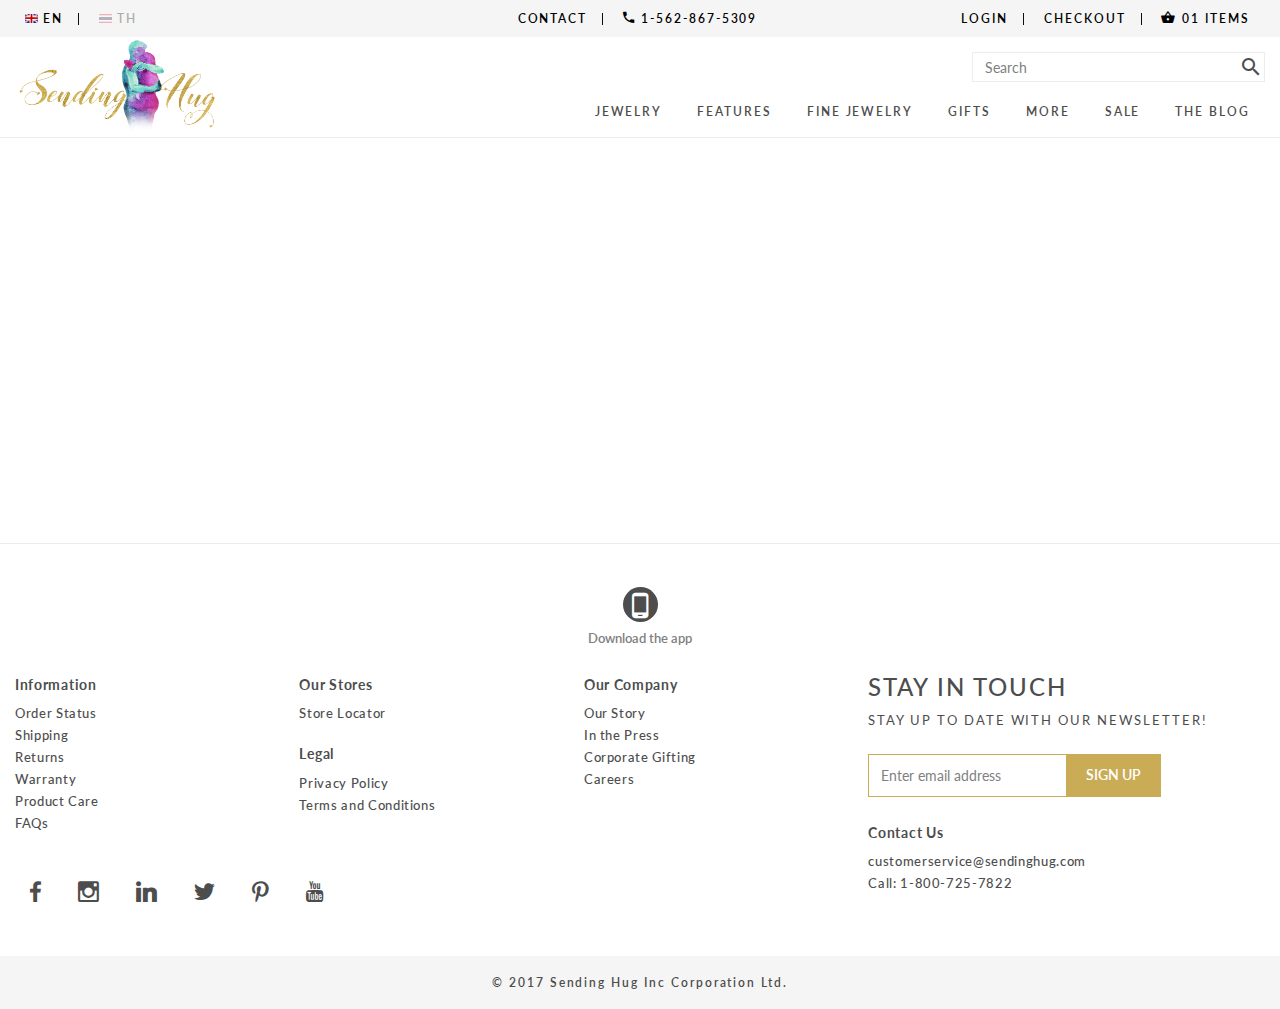
<file: login.html>
<!DOCTYPE html>
<html lang="en">
<head>
    <meta charset="utf-8">
    <meta http-equiv="X-UA-Compatible" content="IE=edge">
    <meta name="viewport" content="width=device-width, initial-scale=1">
    <link rel="icon" href="images/sendingHug.jpg">
    <title>Sending Hug</title>
    <link href="css/style.css" rel="stylesheet">
    <!--[if lt IE 9]>
    <script src="https://oss.maxcdn.com/html5shiv/3.7.3/html5shiv.min.js"></script>
    <script src="https://oss.maxcdn.com/respond/1.4.2/respond.min.js"></script>
    <![endif]-->
</head>
<body>
<header data-url="header.html"></header>
<section class="top fade-in one mt20">
    <div class="container">
        <div class="md-content">
            <div>
                <div class="login-container text-left">
                    <h2>Login</h2>
                    <form class="mt30">
                        <div class="form-group">
                            <label>Email:</label>
                            <input class="form-control" maxlength="61" placeholder="Your email" required="" type="email">
                        </div>
                        <div class="form-group">
                            <label>Password</label>
                            <input class="form-control" maxlength="31" placeholder="Your password" required="" type="password">
                        </div>
                        <button class="btn btn-sh btn-atc" type="submit">LOG IN</button>
                        <div class="support-box">
                            <p><a class="link-forget" href="forget.html">Forgot your password?</a></p>
                            <p>Dont’t have an account? <a class="link-register" href="register.html" >Regiester now</a></p>
                        </div>
                    </form>

                </div>
            </div>
        </div>
    </div>

</section>
<footer class="footer" data-url="footer.html"></footer>
<a href="#" class="scrollToTop" id="hero-arrow" >&#8682;</a>
<div class="md-overlay"></div>

<!-- jQuery (necessary for Bootstrap's JavaScript plugins) -->
<script src="//ajax.googleapis.com/ajax/libs/jquery/2.1.1/jquery.min.js"></script>
<!-- Include all compiled plugins (below), or include individual files as needed -->
<script src="js/bootstrap.min.js"></script>
<script src="js/modalEffects.js"></script>
<script type="text/javascript" src="js/slick.js"></script>
<script type="text/javascript" src="js/xzoom.min.js"></script>
<script type="text/javascript" src="js/setup.js"></script>
<script type="text/javascript" src="js/init.js"></script>
</body>
</html>
</file>
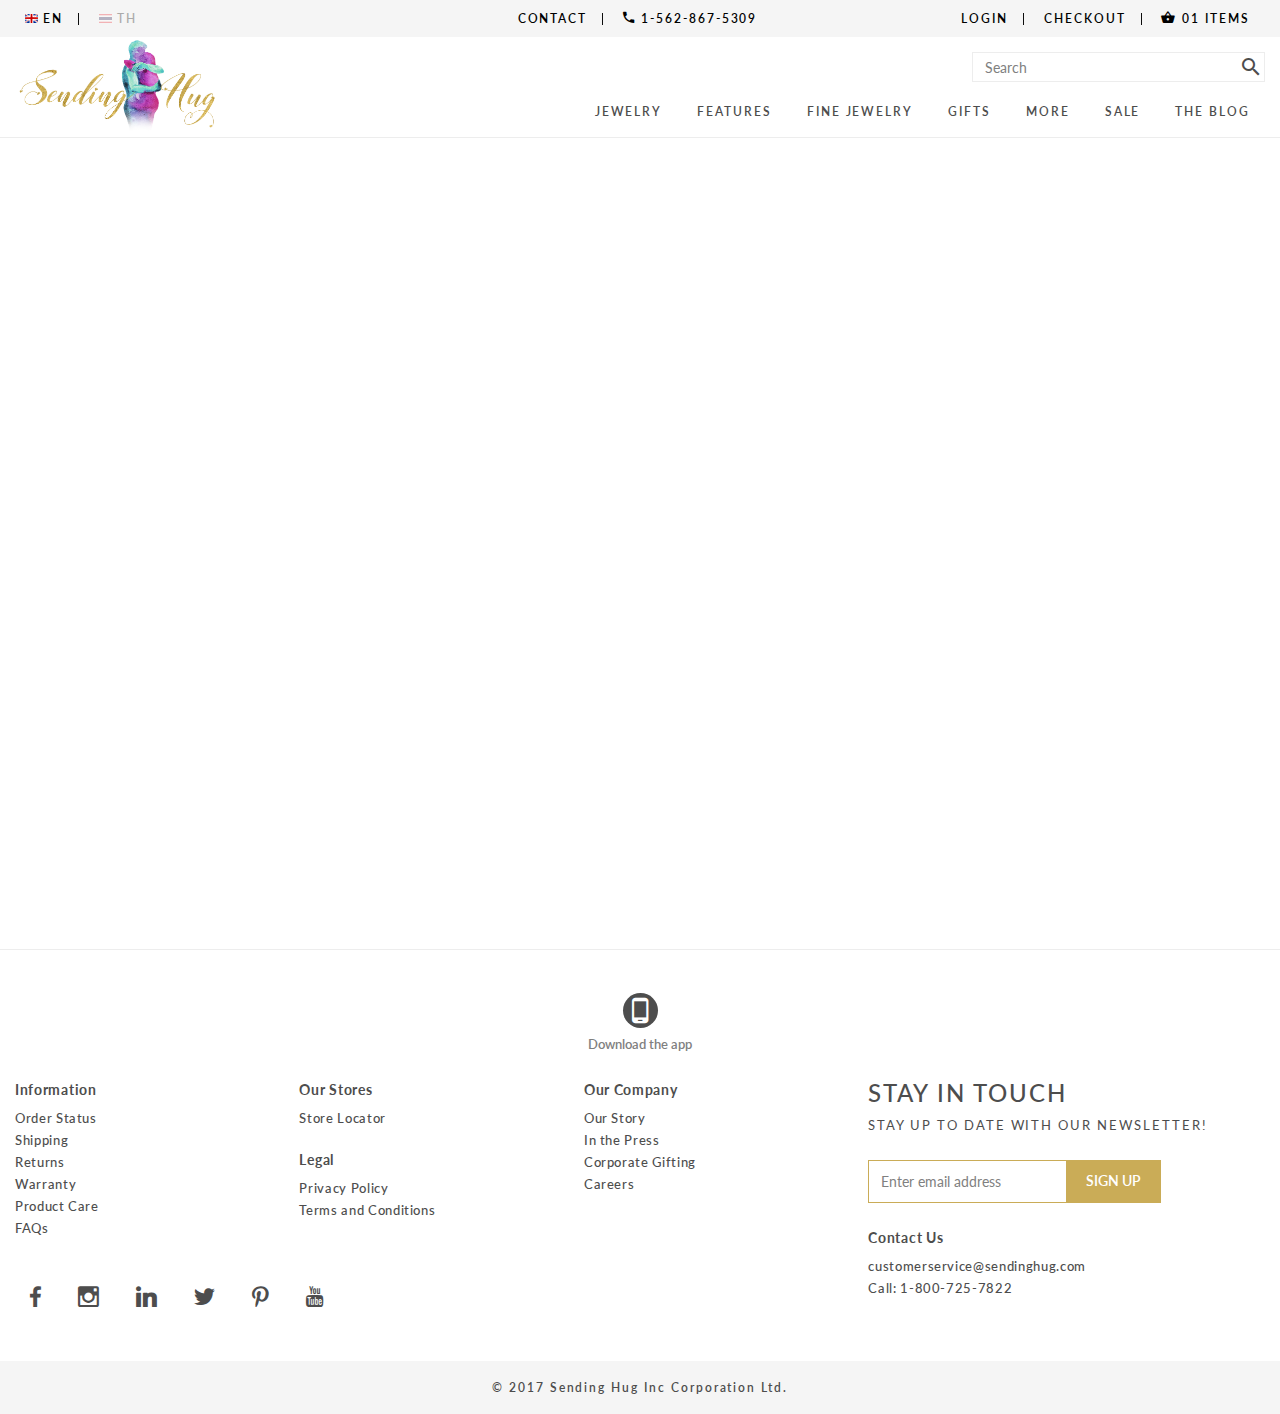
<file: no-products.html>
<!DOCTYPE html>
<html lang="en">
<head>
    <meta charset="utf-8">
    <meta http-equiv="X-UA-Compatible" content="IE=edge">
    <meta name="viewport" content="width=device-width, initial-scale=1">
    <link rel="icon" href="images/sendingHug.jpg">
    <title>Sending Hug</title>
    <link href="css/style.css" rel="stylesheet">
    <!--[if lt IE 9]>
    <script src="https://oss.maxcdn.com/html5shiv/3.7.3/html5shiv.min.js"></script>
    <script src="https://oss.maxcdn.com/respond/1.4.2/respond.min.js"></script>
    <![endif]-->
</head>
<body>
<header data-url="header.html"></header>
<section class="top fade-in one">
    <div class="container">
        <div class="row relative mt10">
            <ol class="breadcrumb sh-breadcrumb">
                <li><a href="index.html">Home</a></li>
                <li><a href="#">Bracelets</a></li>
            </ol>

            <ul class="nav filter-nav relative pull-right">
                <li class="navbar-header hidden-xxs">Sort By</li>
                <li class="dropdown selected-option">
                    <a href="javascript:;" class="dropdown-toggle" data-toggle="dropdown" aria-haspopup="true" aria-expanded="false">
                        <span class="filter-option">Featured</span>
                    </a>
                    <ul class="dropdown-menu select-list">
                        <li class="selected">
                            <a href="#">Featured</a>
                        </li>
                        <li>
                            <a href="#">Price: Low to High</a>
                        </li>
                        <li>
                            <a href="#">Price: High to Low</a>
                        </li>
                        <li>
                            <a href="#">New</a>
                        </li>
                        <li>
                            <a href="#">Best Seller</a>
                        </li>
                    </ul>
                </li>
            </ul>

        </div>
        <div class="row mt10">
            <div class="col-sm-3">
                <div class="relative">
                    <button type="button" class="navbar-toggle btn-filter" data-toggle="collapse" data-target="#filter-nav">
                        FILTER BY <span class="arrow"></span>
                    </button>
                    <ul class="nav navbar-nav  filter-nav relative navbar-collapse collapse" id="filter-nav">
                        <li class="navbar-header hidden-xs">FILTER BY</li>
                        <li class="dropdown open">
                            <a href="javascript:;" data-hover="dropdown" class="dropdown-toggle">Finish</a>
                            <ul class="dropdown-menu">
                                <li>
                                    <div class="custom-checkbox checkbox checkbox-inv">
                                        <label>
                                            <input type="checkbox"><span> 14kt Gold Filled</span>
                                        </label>
                                    </div>
                                </li>
                                <li>
                                    <div class="custom-checkbox checkbox checkbox-inv">
                                        <label>
                                            <input type="checkbox"><span>14kt Gold Plated</span>
                                        </label>
                                    </div>
                                </li>
                                <li>
                                    <div class="custom-checkbox checkbox checkbox-inv">
                                        <label>
                                            <input type="checkbox" ><span>14kt Rose Gold Plated</span>
                                        </label>
                                    </div>
                                </li>
                                <li>
                                    <div class="custom-checkbox checkbox checkbox-inv">
                                        <label>
                                            <input type="checkbox"><span>Gold</span>
                                        </label>
                                    </div>
                                </li>
                                <li>
                                    <div class="custom-checkbox checkbox checkbox-inv">
                                        <label>
                                            <input type="checkbox"><span>Rose Gold</span>
                                        </label>
                                    </div>
                                </li>
                                <li>
                                    <div class="custom-checkbox checkbox checkbox-inv">
                                        <label>
                                            <input type="checkbox" ><span>Silver</span>
                                        </label>
                                    </div>
                                </li>
                                <li>
                                    <div class="custom-checkbox checkbox checkbox-inv">
                                        <label>
                                            <input type="checkbox"><span>Sterling Silver</span>
                                        </label>
                                    </div>
                                </li>
                                <li>
                                    <div class="custom-checkbox checkbox checkbox-inv">
                                        <label>
                                            <input type="checkbox"><span>Two Tone</span>
                                        </label>
                                    </div>
                                </li>
                            </ul>
                        </li>
                        <li class="dropdown open">
                            <a href="javascript:;" data-hover="dropdown" class="dropdown-toggle">Color</a>
                            <ul class="dropdown-menu nav-thumbs">
                                <li class="active">
                                    <a href="javascript:;" style="background-color: #CECDCB">
                                        <img src="images/p1.jpg">
                                    </a>
                                </li>
                                <li>
                                    <a href="javascript:;" style="background-color: #B88959">
                                        <img src="images/p1-gold.jpg">
                                    </a>
                                </li>
                                <li>
                                    <a href="javascript:;" style="background-color: #CECDCB">
                                        <img src="images/p1.jpg">
                                    </a>
                                </li>
                                <li >
                                    <a href="javascript:;" style="background-color: #CECDCB">
                                    </a>
                                </li>
                                <li>
                                    <a href="javascript:;" style="background-color: #B88959">
                                        <img src="images/p1-gold.jpg">
                                    </a>
                                </li>
                                <li>
                                    <a href="javascript:;" style="background-color: #CECDCB">
                                    </a>
                                </li>
                                <li>
                                    <a href="javascript:;" style="background-color: #B88959">
                                        <img src="images/p1-gold.jpg">
                                    </a>
                                </li>
                                <li>
                                    <a href="javascript:;" style="background-color: #CECDCB">
                                        <img src="images/p1.jpg">
                                    </a>
                                </li>
                                <li>
                                    <a href="javascript:;" style="background-color: #ffff00">
                                    </a>
                                </li>
                                <li >
                                    <a href="javascript:;" style="background-color: #CECDCB">
                                    </a>
                                </li>
                                <li>
                                    <a href="javascript:;" style="background-color: #B88959">
                                        <img src="images/p1-gold.jpg">
                                    </a>
                                </li>
                                <li>
                                    <a href="javascript:;" style="background-color: #CECDCB">
                                    </a>
                                </li>
                                <li>
                                    <a href="javascript:;" style="background-color: #B88959">
                                        <img src="images/p1-gold.jpg">
                                    </a>
                                </li>
                            </ul>
                        </li>
                        <li class="dropdown open">
                            <a href="javascript:;" data-hover="dropdown" class="dropdown-toggle">Meaning</a>
                            <ul class="dropdown-menu">
                                <li>
                                    <div class="custom-checkbox checkbox checkbox-inv">
                                        <label>
                                            <input type="checkbox"><span> Under $100</span>
                                        </label>
                                    </div>
                                </li>
                                <li>
                                    <div class="custom-checkbox checkbox checkbox-inv">
                                        <label>
                                            <input type="checkbox"><span> $100 - $250</span>
                                        </label>
                                    </div>
                                </li>
                                <li>
                                    <div class="custom-checkbox checkbox checkbox-inv">
                                        <label>
                                            <input type="checkbox"><span> $250 - $500</span>
                                        </label>
                                    </div>
                                </li>
                                <li>
                                    <div class="custom-checkbox checkbox checkbox-inv">
                                        <label>
                                            <input type="checkbox" ><span> Above $500</span>
                                        </label>
                                    </div>
                                </li>
                            </ul>
                        </li>
                        <a href="javascript:;"><small>Reset Filter</small></a>
                    </ul>
                </div>

            </div>
            <div class="col-sm-9">
                <div class="no-product text-center" >
                    <i class="zmdi zmdi-search"></i>
                    <p>No product found!</p>
                </div>
            </div>
        </div>

    </div>

</section>
<footer class="footer" data-url="footer.html"></footer>
<a href="#" class="scrollToTop" id="hero-arrow" >&#8682;</a>
<div class="md-overlay"></div>

<!-- jQuery (necessary for Bootstrap's JavaScript plugins) -->
<script src="https://ajax.googleapis.com/ajax/libs/jquery/1.12.4/jquery.min.js"></script>
<!-- Include all compiled plugins (below), or include individual files as needed -->
<script src="js/bootstrap.min.js"></script>
<script src="js/modalEffects.js"></script>
<script type="text/javascript" src="js/slick.js"></script>
<script type="text/javascript" src="js/init.js"></script>
</body>
</html>
</file>
<file: css/material-design-iconic-font.min.css>
@font-face{font-family:Material-Design-Iconic-Font;src:url(../fonts/Material-Design-Iconic-Font.woff2?v=2.2.0) format('woff2'),url(../fonts/Material-Design-Iconic-Font.woff?v=2.2.0) format('woff'),url(../fonts/Material-Design-Iconic-Font.ttf?v=2.2.0) format('truetype')}.zmdi{display:inline-block;font:normal normal normal 14px/1 'Material-Design-Iconic-Font';font-size:inherit;text-rendering:auto;-webkit-font-smoothing:antialiased;-moz-osx-font-smoothing:grayscale}.zmdi-hc-lg{font-size:1.33333333em;line-height:.75em;vertical-align:-15%}.zmdi-hc-2x{font-size:2em}.zmdi-hc-3x{font-size:3em}.zmdi-hc-4x{font-size:4em}.zmdi-hc-5x{font-size:5em}.zmdi-hc-fw{width:1.28571429em;text-align:center}.zmdi-hc-ul{padding-left:0;margin-left:2.14285714em;list-style-type:none}.zmdi-hc-ul>li{position:relative}.zmdi-hc-li{position:absolute;left:-2.14285714em;width:2.14285714em;top:.14285714em;text-align:center}.zmdi-hc-li.zmdi-hc-lg{left:-1.85714286em}.zmdi-hc-border{padding:.1em .25em;border:solid .1em #9e9e9e;border-radius:2px}.zmdi-hc-border-circle{padding:.1em .25em;border:solid .1em #9e9e9e;border-radius:50%}.zmdi.pull-left{float:left;margin-right:.15em}.zmdi.pull-right{float:right;margin-left:.15em}.zmdi-hc-spin{-webkit-animation:zmdi-spin 1.5s infinite linear;animation:zmdi-spin 1.5s infinite linear}.zmdi-hc-spin-reverse{-webkit-animation:zmdi-spin-reverse 1.5s infinite linear;animation:zmdi-spin-reverse 1.5s infinite linear}@-webkit-keyframes zmdi-spin{0%{-webkit-transform:rotate(0deg);transform:rotate(0deg)}100%{-webkit-transform:rotate(359deg);transform:rotate(359deg)}}@keyframes zmdi-spin{0%{-webkit-transform:rotate(0deg);transform:rotate(0deg)}100%{-webkit-transform:rotate(359deg);transform:rotate(359deg)}}@-webkit-keyframes zmdi-spin-reverse{0%{-webkit-transform:rotate(0deg);transform:rotate(0deg)}100%{-webkit-transform:rotate(-359deg);transform:rotate(-359deg)}}@keyframes zmdi-spin-reverse{0%{-webkit-transform:rotate(0deg);transform:rotate(0deg)}100%{-webkit-transform:rotate(-359deg);transform:rotate(-359deg)}}.zmdi-hc-rotate-90{-webkit-transform:rotate(90deg);-ms-transform:rotate(90deg);transform:rotate(90deg)}.zmdi-hc-rotate-180{-webkit-transform:rotate(180deg);-ms-transform:rotate(180deg);transform:rotate(180deg)}.zmdi-hc-rotate-270{-webkit-transform:rotate(270deg);-ms-transform:rotate(270deg);transform:rotate(270deg)}.zmdi-hc-flip-horizontal{-webkit-transform:scale(-1,1);-ms-transform:scale(-1,1);transform:scale(-1,1)}.zmdi-hc-flip-vertical{-webkit-transform:scale(1,-1);-ms-transform:scale(1,-1);transform:scale(1,-1)}.zmdi-hc-stack{position:relative;display:inline-block;width:2em;height:2em;line-height:2em;vertical-align:middle}.zmdi-hc-stack-1x,.zmdi-hc-stack-2x{position:absolute;left:0;width:100%;text-align:center}.zmdi-hc-stack-1x{line-height:inherit}.zmdi-hc-stack-2x{font-size:2em}.zmdi-hc-inverse{color:#fff}.zmdi-3d-rotation:before{content:'\f101'}.zmdi-airplane-off:before{content:'\f102'}.zmdi-airplane:before{content:'\f103'}.zmdi-album:before{content:'\f104'}.zmdi-archive:before{content:'\f105'}.zmdi-assignment-account:before{content:'\f106'}.zmdi-assignment-alert:before{content:'\f107'}.zmdi-assignment-check:before{content:'\f108'}.zmdi-assignment-o:before{content:'\f109'}.zmdi-assignment-return:before{content:'\f10a'}.zmdi-assignment-returned:before{content:'\f10b'}.zmdi-assignment:before{content:'\f10c'}.zmdi-attachment-alt:before{content:'\f10d'}.zmdi-attachment:before{content:'\f10e'}.zmdi-audio:before{content:'\f10f'}.zmdi-badge-check:before{content:'\f110'}.zmdi-balance-wallet:before{content:'\f111'}.zmdi-balance:before{content:'\f112'}.zmdi-battery-alert:before{content:'\f113'}.zmdi-battery-flash:before{content:'\f114'}.zmdi-battery-unknown:before{content:'\f115'}.zmdi-battery:before{content:'\f116'}.zmdi-bike:before{content:'\f117'}.zmdi-block-alt:before{content:'\f118'}.zmdi-block:before{content:'\f119'}.zmdi-boat:before{content:'\f11a'}.zmdi-book-image:before{content:'\f11b'}.zmdi-book:before{content:'\f11c'}.zmdi-bookmark-outline:before{content:'\f11d'}.zmdi-bookmark:before{content:'\f11e'}.zmdi-brush:before{content:'\f11f'}.zmdi-bug:before{content:'\f120'}.zmdi-bus:before{content:'\f121'}.zmdi-cake:before{content:'\f122'}.zmdi-car-taxi:before{content:'\f123'}.zmdi-car-wash:before{content:'\f124'}.zmdi-car:before{content:'\f125'}.zmdi-card-giftcard:before{content:'\f126'}.zmdi-card-membership:before{content:'\f127'}.zmdi-card-travel:before{content:'\f128'}.zmdi-card:before{content:'\f129'}.zmdi-case-check:before{content:'\f12a'}.zmdi-case-download:before{content:'\f12b'}.zmdi-case-play:before{content:'\f12c'}.zmdi-case:before{content:'\f12d'}.zmdi-cast-connected:before{content:'\f12e'}.zmdi-cast:before{content:'\f12f'}.zmdi-chart-donut:before{content:'\f130'}.zmdi-chart:before{content:'\f131'}.zmdi-city-alt:before{content:'\f132'}.zmdi-city:before{content:'\f133'}.zmdi-close-circle-o:before{content:'\f134'}.zmdi-close-circle:before{content:'\f135'}.zmdi-close:before{content:'\f136'}.zmdi-cocktail:before{content:'\f137'}.zmdi-code-setting:before{content:'\f138'}.zmdi-code-smartphone:before{content:'\f139'}.zmdi-code:before{content:'\f13a'}.zmdi-coffee:before{content:'\f13b'}.zmdi-collection-bookmark:before{content:'\f13c'}.zmdi-collection-case-play:before{content:'\f13d'}.zmdi-collection-folder-image:before{content:'\f13e'}.zmdi-collection-image-o:before{content:'\f13f'}.zmdi-collection-image:before{content:'\f140'}.zmdi-collection-item-1:before{content:'\f141'}.zmdi-collection-item-2:before{content:'\f142'}.zmdi-collection-item-3:before{content:'\f143'}.zmdi-collection-item-4:before{content:'\f144'}.zmdi-collection-item-5:before{content:'\f145'}.zmdi-collection-item-6:before{content:'\f146'}.zmdi-collection-item-7:before{content:'\f147'}.zmdi-collection-item-8:before{content:'\f148'}.zmdi-collection-item-9-plus:before{content:'\f149'}.zmdi-collection-item-9:before{content:'\f14a'}.zmdi-collection-item:before{content:'\f14b'}.zmdi-collection-music:before{content:'\f14c'}.zmdi-collection-pdf:before{content:'\f14d'}.zmdi-collection-plus:before{content:'\f14e'}.zmdi-collection-speaker:before{content:'\f14f'}.zmdi-collection-text:before{content:'\f150'}.zmdi-collection-video:before{content:'\f151'}.zmdi-compass:before{content:'\f152'}.zmdi-cutlery:before{content:'\f153'}.zmdi-delete:before{content:'\f154'}.zmdi-dialpad:before{content:'\f155'}.zmdi-dns:before{content:'\f156'}.zmdi-drink:before{content:'\f157'}.zmdi-edit:before{content:'\f158'}.zmdi-email-open:before{content:'\f159'}.zmdi-email:before{content:'\f15a'}.zmdi-eye-off:before{content:'\f15b'}.zmdi-eye:before{content:'\f15c'}.zmdi-eyedropper:before{content:'\f15d'}.zmdi-favorite-outline:before{content:'\f15e'}.zmdi-favorite:before{content:'\f15f'}.zmdi-filter-list:before{content:'\f160'}.zmdi-fire:before{content:'\f161'}.zmdi-flag:before{content:'\f162'}.zmdi-flare:before{content:'\f163'}.zmdi-flash-auto:before{content:'\f164'}.zmdi-flash-off:before{content:'\f165'}.zmdi-flash:before{content:'\f166'}.zmdi-flip:before{content:'\f167'}.zmdi-flower-alt:before{content:'\f168'}.zmdi-flower:before{content:'\f169'}.zmdi-font:before{content:'\f16a'}.zmdi-fullscreen-alt:before{content:'\f16b'}.zmdi-fullscreen-exit:before{content:'\f16c'}.zmdi-fullscreen:before{content:'\f16d'}.zmdi-functions:before{content:'\f16e'}.zmdi-gas-station:before{content:'\f16f'}.zmdi-gesture:before{content:'\f170'}.zmdi-globe-alt:before{content:'\f171'}.zmdi-globe-lock:before{content:'\f172'}.zmdi-globe:before{content:'\f173'}.zmdi-graduation-cap:before{content:'\f174'}.zmdi-home:before{content:'\f175'}.zmdi-hospital-alt:before{content:'\f176'}.zmdi-hospital:before{content:'\f177'}.zmdi-hotel:before{content:'\f178'}.zmdi-hourglass-alt:before{content:'\f179'}.zmdi-hourglass-outline:before{content:'\f17a'}.zmdi-hourglass:before{content:'\f17b'}.zmdi-http:before{content:'\f17c'}.zmdi-image-alt:before{content:'\f17d'}.zmdi-image-o:before{content:'\f17e'}.zmdi-image:before{content:'\f17f'}.zmdi-inbox:before{content:'\f180'}.zmdi-invert-colors-off:before{content:'\f181'}.zmdi-invert-colors:before{content:'\f182'}.zmdi-key:before{content:'\f183'}.zmdi-label-alt-outline:before{content:'\f184'}.zmdi-label-alt:before{content:'\f185'}.zmdi-label-heart:before{content:'\f186'}.zmdi-label:before{content:'\f187'}.zmdi-labels:before{content:'\f188'}.zmdi-lamp:before{content:'\f189'}.zmdi-landscape:before{content:'\f18a'}.zmdi-layers-off:before{content:'\f18b'}.zmdi-layers:before{content:'\f18c'}.zmdi-library:before{content:'\f18d'}.zmdi-link:before{content:'\f18e'}.zmdi-lock-open:before{content:'\f18f'}.zmdi-lock-outline:before{content:'\f190'}.zmdi-lock:before{content:'\f191'}.zmdi-mail-reply-all:before{content:'\f192'}.zmdi-mail-reply:before{content:'\f193'}.zmdi-mail-send:before{content:'\f194'}.zmdi-mall:before{content:'\f195'}.zmdi-map:before{content:'\f196'}.zmdi-menu:before{content:'\f197'}.zmdi-money-box:before{content:'\f198'}.zmdi-money-off:before{content:'\f199'}.zmdi-money:before{content:'\f19a'}.zmdi-more-vert:before{content:'\f19b'}.zmdi-more:before{content:'\f19c'}.zmdi-movie-alt:before{content:'\f19d'}.zmdi-movie:before{content:'\f19e'}.zmdi-nature-people:before{content:'\f19f'}.zmdi-nature:before{content:'\f1a0'}.zmdi-navigation:before{content:'\f1a1'}.zmdi-open-in-browser:before{content:'\f1a2'}.zmdi-open-in-new:before{content:'\f1a3'}.zmdi-palette:before{content:'\f1a4'}.zmdi-parking:before{content:'\f1a5'}.zmdi-pin-account:before{content:'\f1a6'}.zmdi-pin-assistant:before{content:'\f1a7'}.zmdi-pin-drop:before{content:'\f1a8'}.zmdi-pin-help:before{content:'\f1a9'}.zmdi-pin-off:before{content:'\f1aa'}.zmdi-pin:before{content:'\f1ab'}.zmdi-pizza:before{content:'\f1ac'}.zmdi-plaster:before{content:'\f1ad'}.zmdi-power-setting:before{content:'\f1ae'}.zmdi-power:before{content:'\f1af'}.zmdi-print:before{content:'\f1b0'}.zmdi-puzzle-piece:before{content:'\f1b1'}.zmdi-quote:before{content:'\f1b2'}.zmdi-railway:before{content:'\f1b3'}.zmdi-receipt:before{content:'\f1b4'}.zmdi-refresh-alt:before{content:'\f1b5'}.zmdi-refresh-sync-alert:before{content:'\f1b6'}.zmdi-refresh-sync-off:before{content:'\f1b7'}.zmdi-refresh-sync:before{content:'\f1b8'}.zmdi-refresh:before{content:'\f1b9'}.zmdi-roller:before{content:'\f1ba'}.zmdi-ruler:before{content:'\f1bb'}.zmdi-scissors:before{content:'\f1bc'}.zmdi-screen-rotation-lock:before{content:'\f1bd'}.zmdi-screen-rotation:before{content:'\f1be'}.zmdi-search-for:before{content:'\f1bf'}.zmdi-search-in-file:before{content:'\f1c0'}.zmdi-search-in-page:before{content:'\f1c1'}.zmdi-search-replace:before{content:'\f1c2'}.zmdi-search:before{content:'\f1c3'}.zmdi-seat:before{content:'\f1c4'}.zmdi-settings-square:before{content:'\f1c5'}.zmdi-settings:before{content:'\f1c6'}.zmdi-shield-check:before{content:'\f1c7'}.zmdi-shield-security:before{content:'\f1c8'}.zmdi-shopping-basket:before{content:'\f1c9'}.zmdi-shopping-cart-plus:before{content:'\f1ca'}.zmdi-shopping-cart:before{content:'\f1cb'}.zmdi-sign-in:before{content:'\f1cc'}.zmdi-sort-amount-asc:before{content:'\f1cd'}.zmdi-sort-amount-desc:before{content:'\f1ce'}.zmdi-sort-asc:before{content:'\f1cf'}.zmdi-sort-desc:before{content:'\f1d0'}.zmdi-spellcheck:before{content:'\f1d1'}.zmdi-storage:before{content:'\f1d2'}.zmdi-store-24:before{content:'\f1d3'}.zmdi-store:before{content:'\f1d4'}.zmdi-subway:before{content:'\f1d5'}.zmdi-sun:before{content:'\f1d6'}.zmdi-tab-unselected:before{content:'\f1d7'}.zmdi-tab:before{content:'\f1d8'}.zmdi-tag-close:before{content:'\f1d9'}.zmdi-tag-more:before{content:'\f1da'}.zmdi-tag:before{content:'\f1db'}.zmdi-thumb-down:before{content:'\f1dc'}.zmdi-thumb-up-down:before{content:'\f1dd'}.zmdi-thumb-up:before{content:'\f1de'}.zmdi-ticket-star:before{content:'\f1df'}.zmdi-toll:before{content:'\f1e0'}.zmdi-toys:before{content:'\f1e1'}.zmdi-traffic:before{content:'\f1e2'}.zmdi-translate:before{content:'\f1e3'}.zmdi-triangle-down:before{content:'\f1e4'}.zmdi-triangle-up:before{content:'\f1e5'}.zmdi-truck:before{content:'\f1e6'}.zmdi-turning-sign:before{content:'\f1e7'}.zmdi-wallpaper:before{content:'\f1e8'}.zmdi-washing-machine:before{content:'\f1e9'}.zmdi-window-maximize:before{content:'\f1ea'}.zmdi-window-minimize:before{content:'\f1eb'}.zmdi-window-restore:before{content:'\f1ec'}.zmdi-wrench:before{content:'\f1ed'}.zmdi-zoom-in:before{content:'\f1ee'}.zmdi-zoom-out:before{content:'\f1ef'}.zmdi-alert-circle-o:before{content:'\f1f0'}.zmdi-alert-circle:before{content:'\f1f1'}.zmdi-alert-octagon:before{content:'\f1f2'}.zmdi-alert-polygon:before{content:'\f1f3'}.zmdi-alert-triangle:before{content:'\f1f4'}.zmdi-help-outline:before{content:'\f1f5'}.zmdi-help:before{content:'\f1f6'}.zmdi-info-outline:before{content:'\f1f7'}.zmdi-info:before{content:'\f1f8'}.zmdi-notifications-active:before{content:'\f1f9'}.zmdi-notifications-add:before{content:'\f1fa'}.zmdi-notifications-none:before{content:'\f1fb'}.zmdi-notifications-off:before{content:'\f1fc'}.zmdi-notifications-paused:before{content:'\f1fd'}.zmdi-notifications:before{content:'\f1fe'}.zmdi-account-add:before{content:'\f1ff'}.zmdi-account-box-mail:before{content:'\f200'}.zmdi-account-box-o:before{content:'\f201'}.zmdi-account-box-phone:before{content:'\f202'}.zmdi-account-box:before{content:'\f203'}.zmdi-account-calendar:before{content:'\f204'}.zmdi-account-circle:before{content:'\f205'}.zmdi-account-o:before{content:'\f206'}.zmdi-account:before{content:'\f207'}.zmdi-accounts-add:before{content:'\f208'}.zmdi-accounts-alt:before{content:'\f209'}.zmdi-accounts-list-alt:before{content:'\f20a'}.zmdi-accounts-list:before{content:'\f20b'}.zmdi-accounts-outline:before{content:'\f20c'}.zmdi-accounts:before{content:'\f20d'}.zmdi-face:before{content:'\f20e'}.zmdi-female:before{content:'\f20f'}.zmdi-male-alt:before{content:'\f210'}.zmdi-male-female:before{content:'\f211'}.zmdi-male:before{content:'\f212'}.zmdi-mood-bad:before{content:'\f213'}.zmdi-mood:before{content:'\f214'}.zmdi-run:before{content:'\f215'}.zmdi-walk:before{content:'\f216'}.zmdi-cloud-box:before{content:'\f217'}.zmdi-cloud-circle:before{content:'\f218'}.zmdi-cloud-done:before{content:'\f219'}.zmdi-cloud-download:before{content:'\f21a'}.zmdi-cloud-off:before{content:'\f21b'}.zmdi-cloud-outline-alt:before{content:'\f21c'}.zmdi-cloud-outline:before{content:'\f21d'}.zmdi-cloud-upload:before{content:'\f21e'}.zmdi-cloud:before{content:'\f21f'}.zmdi-download:before{content:'\f220'}.zmdi-file-plus:before{content:'\f221'}.zmdi-file-text:before{content:'\f222'}.zmdi-file:before{content:'\f223'}.zmdi-folder-outline:before{content:'\f224'}.zmdi-folder-person:before{content:'\f225'}.zmdi-folder-star-alt:before{content:'\f226'}.zmdi-folder-star:before{content:'\f227'}.zmdi-folder:before{content:'\f228'}.zmdi-gif:before{content:'\f229'}.zmdi-upload:before{content:'\f22a'}.zmdi-border-all:before{content:'\f22b'}.zmdi-border-bottom:before{content:'\f22c'}.zmdi-border-clear:before{content:'\f22d'}.zmdi-border-color:before{content:'\f22e'}.zmdi-border-horizontal:before{content:'\f22f'}.zmdi-border-inner:before{content:'\f230'}.zmdi-border-left:before{content:'\f231'}.zmdi-border-outer:before{content:'\f232'}.zmdi-border-right:before{content:'\f233'}.zmdi-border-style:before{content:'\f234'}.zmdi-border-top:before{content:'\f235'}.zmdi-border-vertical:before{content:'\f236'}.zmdi-copy:before{content:'\f237'}.zmdi-crop:before{content:'\f238'}.zmdi-format-align-center:before{content:'\f239'}.zmdi-format-align-justify:before{content:'\f23a'}.zmdi-format-align-left:before{content:'\f23b'}.zmdi-format-align-right:before{content:'\f23c'}.zmdi-format-bold:before{content:'\f23d'}.zmdi-format-clear-all:before{content:'\f23e'}.zmdi-format-clear:before{content:'\f23f'}.zmdi-format-color-fill:before{content:'\f240'}.zmdi-format-color-reset:before{content:'\f241'}.zmdi-format-color-text:before{content:'\f242'}.zmdi-format-indent-decrease:before{content:'\f243'}.zmdi-format-indent-increase:before{content:'\f244'}.zmdi-format-italic:before{content:'\f245'}.zmdi-format-line-spacing:before{content:'\f246'}.zmdi-format-list-bulleted:before{content:'\f247'}.zmdi-format-list-numbered:before{content:'\f248'}.zmdi-format-ltr:before{content:'\f249'}.zmdi-format-rtl:before{content:'\f24a'}.zmdi-format-size:before{content:'\f24b'}.zmdi-format-strikethrough-s:before{content:'\f24c'}.zmdi-format-strikethrough:before{content:'\f24d'}.zmdi-format-subject:before{content:'\f24e'}.zmdi-format-underlined:before{content:'\f24f'}.zmdi-format-valign-bottom:before{content:'\f250'}.zmdi-format-valign-center:before{content:'\f251'}.zmdi-format-valign-top:before{content:'\f252'}.zmdi-redo:before{content:'\f253'}.zmdi-select-all:before{content:'\f254'}.zmdi-space-bar:before{content:'\f255'}.zmdi-text-format:before{content:'\f256'}.zmdi-transform:before{content:'\f257'}.zmdi-undo:before{content:'\f258'}.zmdi-wrap-text:before{content:'\f259'}.zmdi-comment-alert:before{content:'\f25a'}.zmdi-comment-alt-text:before{content:'\f25b'}.zmdi-comment-alt:before{content:'\f25c'}.zmdi-comment-edit:before{content:'\f25d'}.zmdi-comment-image:before{content:'\f25e'}.zmdi-comment-list:before{content:'\f25f'}.zmdi-comment-more:before{content:'\f260'}.zmdi-comment-outline:before{content:'\f261'}.zmdi-comment-text-alt:before{content:'\f262'}.zmdi-comment-text:before{content:'\f263'}.zmdi-comment-video:before{content:'\f264'}.zmdi-comment:before{content:'\f265'}.zmdi-comments:before{content:'\f266'}.zmdi-check-all:before{content:'\f267'}.zmdi-check-circle-u:before{content:'\f268'}.zmdi-check-circle:before{content:'\f269'}.zmdi-check-square:before{content:'\f26a'}.zmdi-check:before{content:'\f26b'}.zmdi-circle-o:before{content:'\f26c'}.zmdi-circle:before{content:'\f26d'}.zmdi-dot-circle-alt:before{content:'\f26e'}.zmdi-dot-circle:before{content:'\f26f'}.zmdi-minus-circle-outline:before{content:'\f270'}.zmdi-minus-circle:before{content:'\f271'}.zmdi-minus-square:before{content:'\f272'}.zmdi-minus:before{content:'\f273'}.zmdi-plus-circle-o-duplicate:before{content:'\f274'}.zmdi-plus-circle-o:before{content:'\f275'}.zmdi-plus-circle:before{content:'\f276'}.zmdi-plus-square:before{content:'\f277'}.zmdi-plus:before{content:'\f278'}.zmdi-square-o:before{content:'\f279'}.zmdi-star-circle:before{content:'\f27a'}.zmdi-star-half:before{content:'\f27b'}.zmdi-star-outline:before{content:'\f27c'}.zmdi-star:before{content:'\f27d'}.zmdi-bluetooth-connected:before{content:'\f27e'}.zmdi-bluetooth-off:before{content:'\f27f'}.zmdi-bluetooth-search:before{content:'\f280'}.zmdi-bluetooth-setting:before{content:'\f281'}.zmdi-bluetooth:before{content:'\f282'}.zmdi-camera-add:before{content:'\f283'}.zmdi-camera-alt:before{content:'\f284'}.zmdi-camera-bw:before{content:'\f285'}.zmdi-camera-front:before{content:'\f286'}.zmdi-camera-mic:before{content:'\f287'}.zmdi-camera-party-mode:before{content:'\f288'}.zmdi-camera-rear:before{content:'\f289'}.zmdi-camera-roll:before{content:'\f28a'}.zmdi-camera-switch:before{content:'\f28b'}.zmdi-camera:before{content:'\f28c'}.zmdi-card-alert:before{content:'\f28d'}.zmdi-card-off:before{content:'\f28e'}.zmdi-card-sd:before{content:'\f28f'}.zmdi-card-sim:before{content:'\f290'}.zmdi-desktop-mac:before{content:'\f291'}.zmdi-desktop-windows:before{content:'\f292'}.zmdi-device-hub:before{content:'\f293'}.zmdi-devices-off:before{content:'\f294'}.zmdi-devices:before{content:'\f295'}.zmdi-dock:before{content:'\f296'}.zmdi-floppy:before{content:'\f297'}.zmdi-gamepad:before{content:'\f298'}.zmdi-gps-dot:before{content:'\f299'}.zmdi-gps-off:before{content:'\f29a'}.zmdi-gps:before{content:'\f29b'}.zmdi-headset-mic:before{content:'\f29c'}.zmdi-headset:before{content:'\f29d'}.zmdi-input-antenna:before{content:'\f29e'}.zmdi-input-composite:before{content:'\f29f'}.zmdi-input-hdmi:before{content:'\f2a0'}.zmdi-input-power:before{content:'\f2a1'}.zmdi-input-svideo:before{content:'\f2a2'}.zmdi-keyboard-hide:before{content:'\f2a3'}.zmdi-keyboard:before{content:'\f2a4'}.zmdi-laptop-chromebook:before{content:'\f2a5'}.zmdi-laptop-mac:before{content:'\f2a6'}.zmdi-laptop:before{content:'\f2a7'}.zmdi-mic-off:before{content:'\f2a8'}.zmdi-mic-outline:before{content:'\f2a9'}.zmdi-mic-setting:before{content:'\f2aa'}.zmdi-mic:before{content:'\f2ab'}.zmdi-mouse:before{content:'\f2ac'}.zmdi-network-alert:before{content:'\f2ad'}.zmdi-network-locked:before{content:'\f2ae'}.zmdi-network-off:before{content:'\f2af'}.zmdi-network-outline:before{content:'\f2b0'}.zmdi-network-setting:before{content:'\f2b1'}.zmdi-network:before{content:'\f2b2'}.zmdi-phone-bluetooth:before{content:'\f2b3'}.zmdi-phone-end:before{content:'\f2b4'}.zmdi-phone-forwarded:before{content:'\f2b5'}.zmdi-phone-in-talk:before{content:'\f2b6'}.zmdi-phone-locked:before{content:'\f2b7'}.zmdi-phone-missed:before{content:'\f2b8'}.zmdi-phone-msg:before{content:'\f2b9'}.zmdi-phone-paused:before{content:'\f2ba'}.zmdi-phone-ring:before{content:'\f2bb'}.zmdi-phone-setting:before{content:'\f2bc'}.zmdi-phone-sip:before{content:'\f2bd'}.zmdi-phone:before{content:'\f2be'}.zmdi-portable-wifi-changes:before{content:'\f2bf'}.zmdi-portable-wifi-off:before{content:'\f2c0'}.zmdi-portable-wifi:before{content:'\f2c1'}.zmdi-radio:before{content:'\f2c2'}.zmdi-reader:before{content:'\f2c3'}.zmdi-remote-control-alt:before{content:'\f2c4'}.zmdi-remote-control:before{content:'\f2c5'}.zmdi-router:before{content:'\f2c6'}.zmdi-scanner:before{content:'\f2c7'}.zmdi-smartphone-android:before{content:'\f2c8'}.zmdi-smartphone-download:before{content:'\f2c9'}.zmdi-smartphone-erase:before{content:'\f2ca'}.zmdi-smartphone-info:before{content:'\f2cb'}.zmdi-smartphone-iphone:before{content:'\f2cc'}.zmdi-smartphone-landscape-lock:before{content:'\f2cd'}.zmdi-smartphone-landscape:before{content:'\f2ce'}.zmdi-smartphone-lock:before{content:'\f2cf'}.zmdi-smartphone-portrait-lock:before{content:'\f2d0'}.zmdi-smartphone-ring:before{content:'\f2d1'}.zmdi-smartphone-setting:before{content:'\f2d2'}.zmdi-smartphone-setup:before{content:'\f2d3'}.zmdi-smartphone:before{content:'\f2d4'}.zmdi-speaker:before{content:'\f2d5'}.zmdi-tablet-android:before{content:'\f2d6'}.zmdi-tablet-mac:before{content:'\f2d7'}.zmdi-tablet:before{content:'\f2d8'}.zmdi-tv-alt-play:before{content:'\f2d9'}.zmdi-tv-list:before{content:'\f2da'}.zmdi-tv-play:before{content:'\f2db'}.zmdi-tv:before{content:'\f2dc'}.zmdi-usb:before{content:'\f2dd'}.zmdi-videocam-off:before{content:'\f2de'}.zmdi-videocam-switch:before{content:'\f2df'}.zmdi-videocam:before{content:'\f2e0'}.zmdi-watch:before{content:'\f2e1'}.zmdi-wifi-alt-2:before{content:'\f2e2'}.zmdi-wifi-alt:before{content:'\f2e3'}.zmdi-wifi-info:before{content:'\f2e4'}.zmdi-wifi-lock:before{content:'\f2e5'}.zmdi-wifi-off:before{content:'\f2e6'}.zmdi-wifi-outline:before{content:'\f2e7'}.zmdi-wifi:before{content:'\f2e8'}.zmdi-arrow-left-bottom:before{content:'\f2e9'}.zmdi-arrow-left:before{content:'\f2ea'}.zmdi-arrow-merge:before{content:'\f2eb'}.zmdi-arrow-missed:before{content:'\f2ec'}.zmdi-arrow-right-top:before{content:'\f2ed'}.zmdi-arrow-right:before{content:'\f2ee'}.zmdi-arrow-split:before{content:'\f2ef'}.zmdi-arrows:before{content:'\f2f0'}.zmdi-caret-down-circle:before{content:'\f2f1'}.zmdi-caret-down:before{content:'\f2f2'}.zmdi-caret-left-circle:before{content:'\f2f3'}.zmdi-caret-left:before{content:'\f2f4'}.zmdi-caret-right-circle:before{content:'\f2f5'}.zmdi-caret-right:before{content:'\f2f6'}.zmdi-caret-up-circle:before{content:'\f2f7'}.zmdi-caret-up:before{content:'\f2f8'}.zmdi-chevron-down:before{content:'\f2f9'}.zmdi-chevron-left:before{content:'\f2fa'}.zmdi-chevron-right:before{content:'\f2fb'}.zmdi-chevron-up:before{content:'\f2fc'}.zmdi-forward:before{content:'\f2fd'}.zmdi-long-arrow-down:before{content:'\f2fe'}.zmdi-long-arrow-left:before{content:'\f2ff'}.zmdi-long-arrow-return:before{content:'\f300'}.zmdi-long-arrow-right:before{content:'\f301'}.zmdi-long-arrow-tab:before{content:'\f302'}.zmdi-long-arrow-up:before{content:'\f303'}.zmdi-rotate-ccw:before{content:'\f304'}.zmdi-rotate-cw:before{content:'\f305'}.zmdi-rotate-left:before{content:'\f306'}.zmdi-rotate-right:before{content:'\f307'}.zmdi-square-down:before{content:'\f308'}.zmdi-square-right:before{content:'\f309'}.zmdi-swap-alt:before{content:'\f30a'}.zmdi-swap-vertical-circle:before{content:'\f30b'}.zmdi-swap-vertical:before{content:'\f30c'}.zmdi-swap:before{content:'\f30d'}.zmdi-trending-down:before{content:'\f30e'}.zmdi-trending-flat:before{content:'\f30f'}.zmdi-trending-up:before{content:'\f310'}.zmdi-unfold-less:before{content:'\f311'}.zmdi-unfold-more:before{content:'\f312'}.zmdi-apps:before{content:'\f313'}.zmdi-grid-off:before{content:'\f314'}.zmdi-grid:before{content:'\f315'}.zmdi-view-agenda:before{content:'\f316'}.zmdi-view-array:before{content:'\f317'}.zmdi-view-carousel:before{content:'\f318'}.zmdi-view-column:before{content:'\f319'}.zmdi-view-comfy:before{content:'\f31a'}.zmdi-view-compact:before{content:'\f31b'}.zmdi-view-dashboard:before{content:'\f31c'}.zmdi-view-day:before{content:'\f31d'}.zmdi-view-headline:before{content:'\f31e'}.zmdi-view-list-alt:before{content:'\f31f'}.zmdi-view-list:before{content:'\f320'}.zmdi-view-module:before{content:'\f321'}.zmdi-view-quilt:before{content:'\f322'}.zmdi-view-stream:before{content:'\f323'}.zmdi-view-subtitles:before{content:'\f324'}.zmdi-view-toc:before{content:'\f325'}.zmdi-view-web:before{content:'\f326'}.zmdi-view-week:before{content:'\f327'}.zmdi-widgets:before{content:'\f328'}.zmdi-alarm-check:before{content:'\f329'}.zmdi-alarm-off:before{content:'\f32a'}.zmdi-alarm-plus:before{content:'\f32b'}.zmdi-alarm-snooze:before{content:'\f32c'}.zmdi-alarm:before{content:'\f32d'}.zmdi-calendar-alt:before{content:'\f32e'}.zmdi-calendar-check:before{content:'\f32f'}.zmdi-calendar-close:before{content:'\f330'}.zmdi-calendar-note:before{content:'\f331'}.zmdi-calendar:before{content:'\f332'}.zmdi-time-countdown:before{content:'\f333'}.zmdi-time-interval:before{content:'\f334'}.zmdi-time-restore-setting:before{content:'\f335'}.zmdi-time-restore:before{content:'\f336'}.zmdi-time:before{content:'\f337'}.zmdi-timer-off:before{content:'\f338'}.zmdi-timer:before{content:'\f339'}.zmdi-android-alt:before{content:'\f33a'}.zmdi-android:before{content:'\f33b'}.zmdi-apple:before{content:'\f33c'}.zmdi-behance:before{content:'\f33d'}.zmdi-codepen:before{content:'\f33e'}.zmdi-dribbble:before{content:'\f33f'}.zmdi-dropbox:before{content:'\f340'}.zmdi-evernote:before{content:'\f341'}.zmdi-facebook-box:before{content:'\f342'}.zmdi-facebook:before{content:'\f343'}.zmdi-github-box:before{content:'\f344'}.zmdi-github:before{content:'\f345'}.zmdi-google-drive:before{content:'\f346'}.zmdi-google-earth:before{content:'\f347'}.zmdi-google-glass:before{content:'\f348'}.zmdi-google-maps:before{content:'\f349'}.zmdi-google-pages:before{content:'\f34a'}.zmdi-google-play:before{content:'\f34b'}.zmdi-google-plus-box:before{content:'\f34c'}.zmdi-google-plus:before{content:'\f34d'}.zmdi-google:before{content:'\f34e'}.zmdi-instagram:before{content:'\f34f'}.zmdi-language-css3:before{content:'\f350'}.zmdi-language-html5:before{content:'\f351'}.zmdi-language-javascript:before{content:'\f352'}.zmdi-language-python-alt:before{content:'\f353'}.zmdi-language-python:before{content:'\f354'}.zmdi-lastfm:before{content:'\f355'}.zmdi-linkedin-box:before{content:'\f356'}.zmdi-paypal:before{content:'\f357'}.zmdi-pinterest-box:before{content:'\f358'}.zmdi-pocket:before{content:'\f359'}.zmdi-polymer:before{content:'\f35a'}.zmdi-share:before{content:'\f35b'}.zmdi-stackoverflow:before{content:'\f35c'}.zmdi-steam-square:before{content:'\f35d'}.zmdi-steam:before{content:'\f35e'}.zmdi-twitter-box:before{content:'\f35f'}.zmdi-twitter:before{content:'\f360'}.zmdi-vk:before{content:'\f361'}.zmdi-wikipedia:before{content:'\f362'}.zmdi-windows:before{content:'\f363'}.zmdi-aspect-ratio-alt:before{content:'\f364'}.zmdi-aspect-ratio:before{content:'\f365'}.zmdi-blur-circular:before{content:'\f366'}.zmdi-blur-linear:before{content:'\f367'}.zmdi-blur-off:before{content:'\f368'}.zmdi-blur:before{content:'\f369'}.zmdi-brightness-2:before{content:'\f36a'}.zmdi-brightness-3:before{content:'\f36b'}.zmdi-brightness-4:before{content:'\f36c'}.zmdi-brightness-5:before{content:'\f36d'}.zmdi-brightness-6:before{content:'\f36e'}.zmdi-brightness-7:before{content:'\f36f'}.zmdi-brightness-auto:before{content:'\f370'}.zmdi-brightness-setting:before{content:'\f371'}.zmdi-broken-image:before{content:'\f372'}.zmdi-center-focus-strong:before{content:'\f373'}.zmdi-center-focus-weak:before{content:'\f374'}.zmdi-compare:before{content:'\f375'}.zmdi-crop-16-9:before{content:'\f376'}.zmdi-crop-3-2:before{content:'\f377'}.zmdi-crop-5-4:before{content:'\f378'}.zmdi-crop-7-5:before{content:'\f379'}.zmdi-crop-din:before{content:'\f37a'}.zmdi-crop-free:before{content:'\f37b'}.zmdi-crop-landscape:before{content:'\f37c'}.zmdi-crop-portrait:before{content:'\f37d'}.zmdi-crop-square:before{content:'\f37e'}.zmdi-exposure-alt:before{content:'\f37f'}.zmdi-exposure:before{content:'\f380'}.zmdi-filter-b-and-w:before{content:'\f381'}.zmdi-filter-center-focus:before{content:'\f382'}.zmdi-filter-frames:before{content:'\f383'}.zmdi-filter-tilt-shift:before{content:'\f384'}.zmdi-gradient:before{content:'\f385'}.zmdi-grain:before{content:'\f386'}.zmdi-graphic-eq:before{content:'\f387'}.zmdi-hdr-off:before{content:'\f388'}.zmdi-hdr-strong:before{content:'\f389'}.zmdi-hdr-weak:before{content:'\f38a'}.zmdi-hdr:before{content:'\f38b'}.zmdi-iridescent:before{content:'\f38c'}.zmdi-leak-off:before{content:'\f38d'}.zmdi-leak:before{content:'\f38e'}.zmdi-looks:before{content:'\f38f'}.zmdi-loupe:before{content:'\f390'}.zmdi-panorama-horizontal:before{content:'\f391'}.zmdi-panorama-vertical:before{content:'\f392'}.zmdi-panorama-wide-angle:before{content:'\f393'}.zmdi-photo-size-select-large:before{content:'\f394'}.zmdi-photo-size-select-small:before{content:'\f395'}.zmdi-picture-in-picture:before{content:'\f396'}.zmdi-slideshow:before{content:'\f397'}.zmdi-texture:before{content:'\f398'}.zmdi-tonality:before{content:'\f399'}.zmdi-vignette:before{content:'\f39a'}.zmdi-wb-auto:before{content:'\f39b'}.zmdi-eject-alt:before{content:'\f39c'}.zmdi-eject:before{content:'\f39d'}.zmdi-equalizer:before{content:'\f39e'}.zmdi-fast-forward:before{content:'\f39f'}.zmdi-fast-rewind:before{content:'\f3a0'}.zmdi-forward-10:before{content:'\f3a1'}.zmdi-forward-30:before{content:'\f3a2'}.zmdi-forward-5:before{content:'\f3a3'}.zmdi-hearing:before{content:'\f3a4'}.zmdi-pause-circle-outline:before{content:'\f3a5'}.zmdi-pause-circle:before{content:'\f3a6'}.zmdi-pause:before{content:'\f3a7'}.zmdi-play-circle-outline:before{content:'\f3a8'}.zmdi-play-circle:before{content:'\f3a9'}.zmdi-play:before{content:'\f3aa'}.zmdi-playlist-audio:before{content:'\f3ab'}.zmdi-playlist-plus:before{content:'\f3ac'}.zmdi-repeat-one:before{content:'\f3ad'}.zmdi-repeat:before{content:'\f3ae'}.zmdi-replay-10:before{content:'\f3af'}.zmdi-replay-30:before{content:'\f3b0'}.zmdi-replay-5:before{content:'\f3b1'}.zmdi-replay:before{content:'\f3b2'}.zmdi-shuffle:before{content:'\f3b3'}.zmdi-skip-next:before{content:'\f3b4'}.zmdi-skip-previous:before{content:'\f3b5'}.zmdi-stop:before{content:'\f3b6'}.zmdi-surround-sound:before{content:'\f3b7'}.zmdi-tune:before{content:'\f3b8'}.zmdi-volume-down:before{content:'\f3b9'}.zmdi-volume-mute:before{content:'\f3ba'}.zmdi-volume-off:before{content:'\f3bb'}.zmdi-volume-up:before{content:'\f3bc'}.zmdi-n-1-square:before{content:'\f3bd'}.zmdi-n-2-square:before{content:'\f3be'}.zmdi-n-3-square:before{content:'\f3bf'}.zmdi-n-4-square:before{content:'\f3c0'}.zmdi-n-5-square:before{content:'\f3c1'}.zmdi-n-6-square:before{content:'\f3c2'}.zmdi-neg-1:before{content:'\f3c3'}.zmdi-neg-2:before{content:'\f3c4'}.zmdi-plus-1:before{content:'\f3c5'}.zmdi-plus-2:before{content:'\f3c6'}.zmdi-sec-10:before{content:'\f3c7'}.zmdi-sec-3:before{content:'\f3c8'}.zmdi-zero:before{content:'\f3c9'}.zmdi-airline-seat-flat-angled:before{content:'\f3ca'}.zmdi-airline-seat-flat:before{content:'\f3cb'}.zmdi-airline-seat-individual-suite:before{content:'\f3cc'}.zmdi-airline-seat-legroom-extra:before{content:'\f3cd'}.zmdi-airline-seat-legroom-normal:before{content:'\f3ce'}.zmdi-airline-seat-legroom-reduced:before{content:'\f3cf'}.zmdi-airline-seat-recline-extra:before{content:'\f3d0'}.zmdi-airline-seat-recline-normal:before{content:'\f3d1'}.zmdi-airplay:before{content:'\f3d2'}.zmdi-closed-caption:before{content:'\f3d3'}.zmdi-confirmation-number:before{content:'\f3d4'}.zmdi-developer-board:before{content:'\f3d5'}.zmdi-disc-full:before{content:'\f3d6'}.zmdi-explicit:before{content:'\f3d7'}.zmdi-flight-land:before{content:'\f3d8'}.zmdi-flight-takeoff:before{content:'\f3d9'}.zmdi-flip-to-back:before{content:'\f3da'}.zmdi-flip-to-front:before{content:'\f3db'}.zmdi-group-work:before{content:'\f3dc'}.zmdi-hd:before{content:'\f3dd'}.zmdi-hq:before{content:'\f3de'}.zmdi-markunread-mailbox:before{content:'\f3df'}.zmdi-memory:before{content:'\f3e0'}.zmdi-nfc:before{content:'\f3e1'}.zmdi-play-for-work:before{content:'\f3e2'}.zmdi-power-input:before{content:'\f3e3'}.zmdi-present-to-all:before{content:'\f3e4'}.zmdi-satellite:before{content:'\f3e5'}.zmdi-tap-and-play:before{content:'\f3e6'}.zmdi-vibration:before{content:'\f3e7'}.zmdi-voicemail:before{content:'\f3e8'}.zmdi-group:before{content:'\f3e9'}.zmdi-rss:before{content:'\f3ea'}.zmdi-shape:before{content:'\f3eb'}.zmdi-spinner:before{content:'\f3ec'}.zmdi-ungroup:before{content:'\f3ed'}.zmdi-500px:before{content:'\f3ee'}.zmdi-8tracks:before{content:'\f3ef'}.zmdi-amazon:before{content:'\f3f0'}.zmdi-blogger:before{content:'\f3f1'}.zmdi-delicious:before{content:'\f3f2'}.zmdi-disqus:before{content:'\f3f3'}.zmdi-flattr:before{content:'\f3f4'}.zmdi-flickr:before{content:'\f3f5'}.zmdi-github-alt:before{content:'\f3f6'}.zmdi-google-old:before{content:'\f3f7'}.zmdi-linkedin:before{content:'\f3f8'}.zmdi-odnoklassniki:before{content:'\f3f9'}.zmdi-outlook:before{content:'\f3fa'}.zmdi-paypal-alt:before{content:'\f3fb'}.zmdi-pinterest:before{content:'\f3fc'}.zmdi-playstation:before{content:'\f3fd'}.zmdi-reddit:before{content:'\f3fe'}.zmdi-skype:before{content:'\f3ff'}.zmdi-slideshare:before{content:'\f400'}.zmdi-soundcloud:before{content:'\f401'}.zmdi-tumblr:before{content:'\f402'}.zmdi-twitch:before{content:'\f403'}.zmdi-vimeo:before{content:'\f404'}.zmdi-whatsapp:before{content:'\f405'}.zmdi-xbox:before{content:'\f406'}.zmdi-yahoo:before{content:'\f407'}.zmdi-youtube-play:before{content:'\f408'}.zmdi-youtube:before{content:'\f409'}.zmdi-3d-rotation:before{content:'\f101'}.zmdi-airplane-off:before{content:'\f102'}.zmdi-airplane:before{content:'\f103'}.zmdi-album:before{content:'\f104'}.zmdi-archive:before{content:'\f105'}.zmdi-assignment-account:before{content:'\f106'}.zmdi-assignment-alert:before{content:'\f107'}.zmdi-assignment-check:before{content:'\f108'}.zmdi-assignment-o:before{content:'\f109'}.zmdi-assignment-return:before{content:'\f10a'}.zmdi-assignment-returned:before{content:'\f10b'}.zmdi-assignment:before{content:'\f10c'}.zmdi-attachment-alt:before{content:'\f10d'}.zmdi-attachment:before{content:'\f10e'}.zmdi-audio:before{content:'\f10f'}.zmdi-badge-check:before{content:'\f110'}.zmdi-balance-wallet:before{content:'\f111'}.zmdi-balance:before{content:'\f112'}.zmdi-battery-alert:before{content:'\f113'}.zmdi-battery-flash:before{content:'\f114'}.zmdi-battery-unknown:before{content:'\f115'}.zmdi-battery:before{content:'\f116'}.zmdi-bike:before{content:'\f117'}.zmdi-block-alt:before{content:'\f118'}.zmdi-block:before{content:'\f119'}.zmdi-boat:before{content:'\f11a'}.zmdi-book-image:before{content:'\f11b'}.zmdi-book:before{content:'\f11c'}.zmdi-bookmark-outline:before{content:'\f11d'}.zmdi-bookmark:before{content:'\f11e'}.zmdi-brush:before{content:'\f11f'}.zmdi-bug:before{content:'\f120'}.zmdi-bus:before{content:'\f121'}.zmdi-cake:before{content:'\f122'}.zmdi-car-taxi:before{content:'\f123'}.zmdi-car-wash:before{content:'\f124'}.zmdi-car:before{content:'\f125'}.zmdi-card-giftcard:before{content:'\f126'}.zmdi-card-membership:before{content:'\f127'}.zmdi-card-travel:before{content:'\f128'}.zmdi-card:before{content:'\f129'}.zmdi-case-check:before{content:'\f12a'}.zmdi-case-download:before{content:'\f12b'}.zmdi-case-play:before{content:'\f12c'}.zmdi-case:before{content:'\f12d'}.zmdi-cast-connected:before{content:'\f12e'}.zmdi-cast:before{content:'\f12f'}.zmdi-chart-donut:before{content:'\f130'}.zmdi-chart:before{content:'\f131'}.zmdi-city-alt:before{content:'\f132'}.zmdi-city:before{content:'\f133'}.zmdi-close-circle-o:before{content:'\f134'}.zmdi-close-circle:before{content:'\f135'}.zmdi-close:before{content:'\f136'}.zmdi-cocktail:before{content:'\f137'}.zmdi-code-setting:before{content:'\f138'}.zmdi-code-smartphone:before{content:'\f139'}.zmdi-code:before{content:'\f13a'}.zmdi-coffee:before{content:'\f13b'}.zmdi-collection-bookmark:before{content:'\f13c'}.zmdi-collection-case-play:before{content:'\f13d'}.zmdi-collection-folder-image:before{content:'\f13e'}.zmdi-collection-image-o:before{content:'\f13f'}.zmdi-collection-image:before{content:'\f140'}.zmdi-collection-item-1:before{content:'\f141'}.zmdi-collection-item-2:before{content:'\f142'}.zmdi-collection-item-3:before{content:'\f143'}.zmdi-collection-item-4:before{content:'\f144'}.zmdi-collection-item-5:before{content:'\f145'}.zmdi-collection-item-6:before{content:'\f146'}.zmdi-collection-item-7:before{content:'\f147'}.zmdi-collection-item-8:before{content:'\f148'}.zmdi-collection-item-9-plus:before{content:'\f149'}.zmdi-collection-item-9:before{content:'\f14a'}.zmdi-collection-item:before{content:'\f14b'}.zmdi-collection-music:before{content:'\f14c'}.zmdi-collection-pdf:before{content:'\f14d'}.zmdi-collection-plus:before{content:'\f14e'}.zmdi-collection-speaker:before{content:'\f14f'}.zmdi-collection-text:before{content:'\f150'}.zmdi-collection-video:before{content:'\f151'}.zmdi-compass:before{content:'\f152'}.zmdi-cutlery:before{content:'\f153'}.zmdi-delete:before{content:'\f154'}.zmdi-dialpad:before{content:'\f155'}.zmdi-dns:before{content:'\f156'}.zmdi-drink:before{content:'\f157'}.zmdi-edit:before{content:'\f158'}.zmdi-email-open:before{content:'\f159'}.zmdi-email:before{content:'\f15a'}.zmdi-eye-off:before{content:'\f15b'}.zmdi-eye:before{content:'\f15c'}.zmdi-eyedropper:before{content:'\f15d'}.zmdi-favorite-outline:before{content:'\f15e'}.zmdi-favorite:before{content:'\f15f'}.zmdi-filter-list:before{content:'\f160'}.zmdi-fire:before{content:'\f161'}.zmdi-flag:before{content:'\f162'}.zmdi-flare:before{content:'\f163'}.zmdi-flash-auto:before{content:'\f164'}.zmdi-flash-off:before{content:'\f165'}.zmdi-flash:before{content:'\f166'}.zmdi-flip:before{content:'\f167'}.zmdi-flower-alt:before{content:'\f168'}.zmdi-flower:before{content:'\f169'}.zmdi-font:before{content:'\f16a'}.zmdi-fullscreen-alt:before{content:'\f16b'}.zmdi-fullscreen-exit:before{content:'\f16c'}.zmdi-fullscreen:before{content:'\f16d'}.zmdi-functions:before{content:'\f16e'}.zmdi-gas-station:before{content:'\f16f'}.zmdi-gesture:before{content:'\f170'}.zmdi-globe-alt:before{content:'\f171'}.zmdi-globe-lock:before{content:'\f172'}.zmdi-globe:before{content:'\f173'}.zmdi-graduation-cap:before{content:'\f174'}.zmdi-home:before{content:'\f175'}.zmdi-hospital-alt:before{content:'\f176'}.zmdi-hospital:before{content:'\f177'}.zmdi-hotel:before{content:'\f178'}.zmdi-hourglass-alt:before{content:'\f179'}.zmdi-hourglass-outline:before{content:'\f17a'}.zmdi-hourglass:before{content:'\f17b'}.zmdi-http:before{content:'\f17c'}.zmdi-image-alt:before{content:'\f17d'}.zmdi-image-o:before{content:'\f17e'}.zmdi-image:before{content:'\f17f'}.zmdi-inbox:before{content:'\f180'}.zmdi-invert-colors-off:before{content:'\f181'}.zmdi-invert-colors:before{content:'\f182'}.zmdi-key:before{content:'\f183'}.zmdi-label-alt-outline:before{content:'\f184'}.zmdi-label-alt:before{content:'\f185'}.zmdi-label-heart:before{content:'\f186'}.zmdi-label:before{content:'\f187'}.zmdi-labels:before{content:'\f188'}.zmdi-lamp:before{content:'\f189'}.zmdi-landscape:before{content:'\f18a'}.zmdi-layers-off:before{content:'\f18b'}.zmdi-layers:before{content:'\f18c'}.zmdi-library:before{content:'\f18d'}.zmdi-link:before{content:'\f18e'}.zmdi-lock-open:before{content:'\f18f'}.zmdi-lock-outline:before{content:'\f190'}.zmdi-lock:before{content:'\f191'}.zmdi-mail-reply-all:before{content:'\f192'}.zmdi-mail-reply:before{content:'\f193'}.zmdi-mail-send:before{content:'\f194'}.zmdi-mall:before{content:'\f195'}.zmdi-map:before{content:'\f196'}.zmdi-menu:before{content:'\f197'}.zmdi-money-box:before{content:'\f198'}.zmdi-money-off:before{content:'\f199'}.zmdi-money:before{content:'\f19a'}.zmdi-more-vert:before{content:'\f19b'}.zmdi-more:before{content:'\f19c'}.zmdi-movie-alt:before{content:'\f19d'}.zmdi-movie:before{content:'\f19e'}.zmdi-nature-people:before{content:'\f19f'}.zmdi-nature:before{content:'\f1a0'}.zmdi-navigation:before{content:'\f1a1'}.zmdi-open-in-browser:before{content:'\f1a2'}.zmdi-open-in-new:before{content:'\f1a3'}.zmdi-palette:before{content:'\f1a4'}.zmdi-parking:before{content:'\f1a5'}.zmdi-pin-account:before{content:'\f1a6'}.zmdi-pin-assistant:before{content:'\f1a7'}.zmdi-pin-drop:before{content:'\f1a8'}.zmdi-pin-help:before{content:'\f1a9'}.zmdi-pin-off:before{content:'\f1aa'}.zmdi-pin:before{content:'\f1ab'}.zmdi-pizza:before{content:'\f1ac'}.zmdi-plaster:before{content:'\f1ad'}.zmdi-power-setting:before{content:'\f1ae'}.zmdi-power:before{content:'\f1af'}.zmdi-print:before{content:'\f1b0'}.zmdi-puzzle-piece:before{content:'\f1b1'}.zmdi-quote:before{content:'\f1b2'}.zmdi-railway:before{content:'\f1b3'}.zmdi-receipt:before{content:'\f1b4'}.zmdi-refresh-alt:before{content:'\f1b5'}.zmdi-refresh-sync-alert:before{content:'\f1b6'}.zmdi-refresh-sync-off:before{content:'\f1b7'}.zmdi-refresh-sync:before{content:'\f1b8'}.zmdi-refresh:before{content:'\f1b9'}.zmdi-roller:before{content:'\f1ba'}.zmdi-ruler:before{content:'\f1bb'}.zmdi-scissors:before{content:'\f1bc'}.zmdi-screen-rotation-lock:before{content:'\f1bd'}.zmdi-screen-rotation:before{content:'\f1be'}.zmdi-search-for:before{content:'\f1bf'}.zmdi-search-in-file:before{content:'\f1c0'}.zmdi-search-in-page:before{content:'\f1c1'}.zmdi-search-replace:before{content:'\f1c2'}.zmdi-search:before{content:'\f1c3'}.zmdi-seat:before{content:'\f1c4'}.zmdi-settings-square:before{content:'\f1c5'}.zmdi-settings:before{content:'\f1c6'}.zmdi-shield-check:before{content:'\f1c7'}.zmdi-shield-security:before{content:'\f1c8'}.zmdi-shopping-basket:before{content:'\f1c9'}.zmdi-shopping-cart-plus:before{content:'\f1ca'}.zmdi-shopping-cart:before{content:'\f1cb'}.zmdi-sign-in:before{content:'\f1cc'}.zmdi-sort-amount-asc:before{content:'\f1cd'}.zmdi-sort-amount-desc:before{content:'\f1ce'}.zmdi-sort-asc:before{content:'\f1cf'}.zmdi-sort-desc:before{content:'\f1d0'}.zmdi-spellcheck:before{content:'\f1d1'}.zmdi-storage:before{content:'\f1d2'}.zmdi-store-24:before{content:'\f1d3'}.zmdi-store:before{content:'\f1d4'}.zmdi-subway:before{content:'\f1d5'}.zmdi-sun:before{content:'\f1d6'}.zmdi-tab-unselected:before{content:'\f1d7'}.zmdi-tab:before{content:'\f1d8'}.zmdi-tag-close:before{content:'\f1d9'}.zmdi-tag-more:before{content:'\f1da'}.zmdi-tag:before{content:'\f1db'}.zmdi-thumb-down:before{content:'\f1dc'}.zmdi-thumb-up-down:before{content:'\f1dd'}.zmdi-thumb-up:before{content:'\f1de'}.zmdi-ticket-star:before{content:'\f1df'}.zmdi-toll:before{content:'\f1e0'}.zmdi-toys:before{content:'\f1e1'}.zmdi-traffic:before{content:'\f1e2'}.zmdi-translate:before{content:'\f1e3'}.zmdi-triangle-down:before{content:'\f1e4'}.zmdi-triangle-up:before{content:'\f1e5'}.zmdi-truck:before{content:'\f1e6'}.zmdi-turning-sign:before{content:'\f1e7'}.zmdi-wallpaper:before{content:'\f1e8'}.zmdi-washing-machine:before{content:'\f1e9'}.zmdi-window-maximize:before{content:'\f1ea'}.zmdi-window-minimize:before{content:'\f1eb'}.zmdi-window-restore:before{content:'\f1ec'}.zmdi-wrench:before{content:'\f1ed'}.zmdi-zoom-in:before{content:'\f1ee'}.zmdi-zoom-out:before{content:'\f1ef'}.zmdi-alert-circle-o:before{content:'\f1f0'}.zmdi-alert-circle:before{content:'\f1f1'}.zmdi-alert-octagon:before{content:'\f1f2'}.zmdi-alert-polygon:before{content:'\f1f3'}.zmdi-alert-triangle:before{content:'\f1f4'}.zmdi-help-outline:before{content:'\f1f5'}.zmdi-help:before{content:'\f1f6'}.zmdi-info-outline:before{content:'\f1f7'}.zmdi-info:before{content:'\f1f8'}.zmdi-notifications-active:before{content:'\f1f9'}.zmdi-notifications-add:before{content:'\f1fa'}.zmdi-notifications-none:before{content:'\f1fb'}.zmdi-notifications-off:before{content:'\f1fc'}.zmdi-notifications-paused:before{content:'\f1fd'}.zmdi-notifications:before{content:'\f1fe'}.zmdi-account-add:before{content:'\f1ff'}.zmdi-account-box-mail:before{content:'\f200'}.zmdi-account-box-o:before{content:'\f201'}.zmdi-account-box-phone:before{content:'\f202'}.zmdi-account-box:before{content:'\f203'}.zmdi-account-calendar:before{content:'\f204'}.zmdi-account-circle:before{content:'\f205'}.zmdi-account-o:before{content:'\f206'}.zmdi-account:before{content:'\f207'}.zmdi-accounts-add:before{content:'\f208'}.zmdi-accounts-alt:before{content:'\f209'}.zmdi-accounts-list-alt:before{content:'\f20a'}.zmdi-accounts-list:before{content:'\f20b'}.zmdi-accounts-outline:before{content:'\f20c'}.zmdi-accounts:before{content:'\f20d'}.zmdi-face:before{content:'\f20e'}.zmdi-female:before{content:'\f20f'}.zmdi-male-alt:before{content:'\f210'}.zmdi-male-female:before{content:'\f211'}.zmdi-male:before{content:'\f212'}.zmdi-mood-bad:before{content:'\f213'}.zmdi-mood:before{content:'\f214'}.zmdi-run:before{content:'\f215'}.zmdi-walk:before{content:'\f216'}.zmdi-cloud-box:before{content:'\f217'}.zmdi-cloud-circle:before{content:'\f218'}.zmdi-cloud-done:before{content:'\f219'}.zmdi-cloud-download:before{content:'\f21a'}.zmdi-cloud-off:before{content:'\f21b'}.zmdi-cloud-outline-alt:before{content:'\f21c'}.zmdi-cloud-outline:before{content:'\f21d'}.zmdi-cloud-upload:before{content:'\f21e'}.zmdi-cloud:before{content:'\f21f'}.zmdi-download:before{content:'\f220'}.zmdi-file-plus:before{content:'\f221'}.zmdi-file-text:before{content:'\f222'}.zmdi-file:before{content:'\f223'}.zmdi-folder-outline:before{content:'\f224'}.zmdi-folder-person:before{content:'\f225'}.zmdi-folder-star-alt:before{content:'\f226'}.zmdi-folder-star:before{content:'\f227'}.zmdi-folder:before{content:'\f228'}.zmdi-gif:before{content:'\f229'}.zmdi-upload:before{content:'\f22a'}.zmdi-border-all:before{content:'\f22b'}.zmdi-border-bottom:before{content:'\f22c'}.zmdi-border-clear:before{content:'\f22d'}.zmdi-border-color:before{content:'\f22e'}.zmdi-border-horizontal:before{content:'\f22f'}.zmdi-border-inner:before{content:'\f230'}.zmdi-border-left:before{content:'\f231'}.zmdi-border-outer:before{content:'\f232'}.zmdi-border-right:before{content:'\f233'}.zmdi-border-style:before{content:'\f234'}.zmdi-border-top:before{content:'\f235'}.zmdi-border-vertical:before{content:'\f236'}.zmdi-copy:before{content:'\f237'}.zmdi-crop:before{content:'\f238'}.zmdi-format-align-center:before{content:'\f239'}.zmdi-format-align-justify:before{content:'\f23a'}.zmdi-format-align-left:before{content:'\f23b'}.zmdi-format-align-right:before{content:'\f23c'}.zmdi-format-bold:before{content:'\f23d'}.zmdi-format-clear-all:before{content:'\f23e'}.zmdi-format-clear:before{content:'\f23f'}.zmdi-format-color-fill:before{content:'\f240'}.zmdi-format-color-reset:before{content:'\f241'}.zmdi-format-color-text:before{content:'\f242'}.zmdi-format-indent-decrease:before{content:'\f243'}.zmdi-format-indent-increase:before{content:'\f244'}.zmdi-format-italic:before{content:'\f245'}.zmdi-format-line-spacing:before{content:'\f246'}.zmdi-format-list-bulleted:before{content:'\f247'}.zmdi-format-list-numbered:before{content:'\f248'}.zmdi-format-ltr:before{content:'\f249'}.zmdi-format-rtl:before{content:'\f24a'}.zmdi-format-size:before{content:'\f24b'}.zmdi-format-strikethrough-s:before{content:'\f24c'}.zmdi-format-strikethrough:before{content:'\f24d'}.zmdi-format-subject:before{content:'\f24e'}.zmdi-format-underlined:before{content:'\f24f'}.zmdi-format-valign-bottom:before{content:'\f250'}.zmdi-format-valign-center:before{content:'\f251'}.zmdi-format-valign-top:before{content:'\f252'}.zmdi-redo:before{content:'\f253'}.zmdi-select-all:before{content:'\f254'}.zmdi-space-bar:before{content:'\f255'}.zmdi-text-format:before{content:'\f256'}.zmdi-transform:before{content:'\f257'}.zmdi-undo:before{content:'\f258'}.zmdi-wrap-text:before{content:'\f259'}.zmdi-comment-alert:before{content:'\f25a'}.zmdi-comment-alt-text:before{content:'\f25b'}.zmdi-comment-alt:before{content:'\f25c'}.zmdi-comment-edit:before{content:'\f25d'}.zmdi-comment-image:before{content:'\f25e'}.zmdi-comment-list:before{content:'\f25f'}.zmdi-comment-more:before{content:'\f260'}.zmdi-comment-outline:before{content:'\f261'}.zmdi-comment-text-alt:before{content:'\f262'}.zmdi-comment-text:before{content:'\f263'}.zmdi-comment-video:before{content:'\f264'}.zmdi-comment:before{content:'\f265'}.zmdi-comments:before{content:'\f266'}.zmdi-check-all:before{content:'\f267'}.zmdi-check-circle-u:before{content:'\f268'}.zmdi-check-circle:before{content:'\f269'}.zmdi-check-square:before{content:'\f26a'}.zmdi-check:before{content:'\f26b'}.zmdi-circle-o:before{content:'\f26c'}.zmdi-circle:before{content:'\f26d'}.zmdi-dot-circle-alt:before{content:'\f26e'}.zmdi-dot-circle:before{content:'\f26f'}.zmdi-minus-circle-outline:before{content:'\f270'}.zmdi-minus-circle:before{content:'\f271'}.zmdi-minus-square:before{content:'\f272'}.zmdi-minus:before{content:'\f273'}.zmdi-plus-circle-o-duplicate:before{content:'\f274'}.zmdi-plus-circle-o:before{content:'\f275'}.zmdi-plus-circle:before{content:'\f276'}.zmdi-plus-square:before{content:'\f277'}.zmdi-plus:before{content:'\f278'}.zmdi-square-o:before{content:'\f279'}.zmdi-star-circle:before{content:'\f27a'}.zmdi-star-half:before{content:'\f27b'}.zmdi-star-outline:before{content:'\f27c'}.zmdi-star:before{content:'\f27d'}.zmdi-bluetooth-connected:before{content:'\f27e'}.zmdi-bluetooth-off:before{content:'\f27f'}.zmdi-bluetooth-search:before{content:'\f280'}.zmdi-bluetooth-setting:before{content:'\f281'}.zmdi-bluetooth:before{content:'\f282'}.zmdi-camera-add:before{content:'\f283'}.zmdi-camera-alt:before{content:'\f284'}.zmdi-camera-bw:before{content:'\f285'}.zmdi-camera-front:before{content:'\f286'}.zmdi-camera-mic:before{content:'\f287'}.zmdi-camera-party-mode:before{content:'\f288'}.zmdi-camera-rear:before{content:'\f289'}.zmdi-camera-roll:before{content:'\f28a'}.zmdi-camera-switch:before{content:'\f28b'}.zmdi-camera:before{content:'\f28c'}.zmdi-card-alert:before{content:'\f28d'}.zmdi-card-off:before{content:'\f28e'}.zmdi-card-sd:before{content:'\f28f'}.zmdi-card-sim:before{content:'\f290'}.zmdi-desktop-mac:before{content:'\f291'}.zmdi-desktop-windows:before{content:'\f292'}.zmdi-device-hub:before{content:'\f293'}.zmdi-devices-off:before{content:'\f294'}.zmdi-devices:before{content:'\f295'}.zmdi-dock:before{content:'\f296'}.zmdi-floppy:before{content:'\f297'}.zmdi-gamepad:before{content:'\f298'}.zmdi-gps-dot:before{content:'\f299'}.zmdi-gps-off:before{content:'\f29a'}.zmdi-gps:before{content:'\f29b'}.zmdi-headset-mic:before{content:'\f29c'}.zmdi-headset:before{content:'\f29d'}.zmdi-input-antenna:before{content:'\f29e'}.zmdi-input-composite:before{content:'\f29f'}.zmdi-input-hdmi:before{content:'\f2a0'}.zmdi-input-power:before{content:'\f2a1'}.zmdi-input-svideo:before{content:'\f2a2'}.zmdi-keyboard-hide:before{content:'\f2a3'}.zmdi-keyboard:before{content:'\f2a4'}.zmdi-laptop-chromebook:before{content:'\f2a5'}.zmdi-laptop-mac:before{content:'\f2a6'}.zmdi-laptop:before{content:'\f2a7'}.zmdi-mic-off:before{content:'\f2a8'}.zmdi-mic-outline:before{content:'\f2a9'}.zmdi-mic-setting:before{content:'\f2aa'}.zmdi-mic:before{content:'\f2ab'}.zmdi-mouse:before{content:'\f2ac'}.zmdi-network-alert:before{content:'\f2ad'}.zmdi-network-locked:before{content:'\f2ae'}.zmdi-network-off:before{content:'\f2af'}.zmdi-network-outline:before{content:'\f2b0'}.zmdi-network-setting:before{content:'\f2b1'}.zmdi-network:before{content:'\f2b2'}.zmdi-phone-bluetooth:before{content:'\f2b3'}.zmdi-phone-end:before{content:'\f2b4'}.zmdi-phone-forwarded:before{content:'\f2b5'}.zmdi-phone-in-talk:before{content:'\f2b6'}.zmdi-phone-locked:before{content:'\f2b7'}.zmdi-phone-missed:before{content:'\f2b8'}.zmdi-phone-msg:before{content:'\f2b9'}.zmdi-phone-paused:before{content:'\f2ba'}.zmdi-phone-ring:before{content:'\f2bb'}.zmdi-phone-setting:before{content:'\f2bc'}.zmdi-phone-sip:before{content:'\f2bd'}.zmdi-phone:before{content:'\f2be'}.zmdi-portable-wifi-changes:before{content:'\f2bf'}.zmdi-portable-wifi-off:before{content:'\f2c0'}.zmdi-portable-wifi:before{content:'\f2c1'}.zmdi-radio:before{content:'\f2c2'}.zmdi-reader:before{content:'\f2c3'}.zmdi-remote-control-alt:before{content:'\f2c4'}.zmdi-remote-control:before{content:'\f2c5'}.zmdi-router:before{content:'\f2c6'}.zmdi-scanner:before{content:'\f2c7'}.zmdi-smartphone-android:before{content:'\f2c8'}.zmdi-smartphone-download:before{content:'\f2c9'}.zmdi-smartphone-erase:before{content:'\f2ca'}.zmdi-smartphone-info:before{content:'\f2cb'}.zmdi-smartphone-iphone:before{content:'\f2cc'}.zmdi-smartphone-landscape-lock:before{content:'\f2cd'}.zmdi-smartphone-landscape:before{content:'\f2ce'}.zmdi-smartphone-lock:before{content:'\f2cf'}.zmdi-smartphone-portrait-lock:before{content:'\f2d0'}.zmdi-smartphone-ring:before{content:'\f2d1'}.zmdi-smartphone-setting:before{content:'\f2d2'}.zmdi-smartphone-setup:before{content:'\f2d3'}.zmdi-smartphone:before{content:'\f2d4'}.zmdi-speaker:before{content:'\f2d5'}.zmdi-tablet-android:before{content:'\f2d6'}.zmdi-tablet-mac:before{content:'\f2d7'}.zmdi-tablet:before{content:'\f2d8'}.zmdi-tv-alt-play:before{content:'\f2d9'}.zmdi-tv-list:before{content:'\f2da'}.zmdi-tv-play:before{content:'\f2db'}.zmdi-tv:before{content:'\f2dc'}.zmdi-usb:before{content:'\f2dd'}.zmdi-videocam-off:before{content:'\f2de'}.zmdi-videocam-switch:before{content:'\f2df'}.zmdi-videocam:before{content:'\f2e0'}.zmdi-watch:before{content:'\f2e1'}.zmdi-wifi-alt-2:before{content:'\f2e2'}.zmdi-wifi-alt:before{content:'\f2e3'}.zmdi-wifi-info:before{content:'\f2e4'}.zmdi-wifi-lock:before{content:'\f2e5'}.zmdi-wifi-off:before{content:'\f2e6'}.zmdi-wifi-outline:before{content:'\f2e7'}.zmdi-wifi:before{content:'\f2e8'}.zmdi-arrow-left-bottom:before{content:'\f2e9'}.zmdi-arrow-left:before{content:'\f2ea'}.zmdi-arrow-merge:before{content:'\f2eb'}.zmdi-arrow-missed:before{content:'\f2ec'}.zmdi-arrow-right-top:before{content:'\f2ed'}.zmdi-arrow-right:before{content:'\f2ee'}.zmdi-arrow-split:before{content:'\f2ef'}.zmdi-arrows:before{content:'\f2f0'}.zmdi-caret-down-circle:before{content:'\f2f1'}.zmdi-caret-down:before{content:'\f2f2'}.zmdi-caret-left-circle:before{content:'\f2f3'}.zmdi-caret-left:before{content:'\f2f4'}.zmdi-caret-right-circle:before{content:'\f2f5'}.zmdi-caret-right:before{content:'\f2f6'}.zmdi-caret-up-circle:before{content:'\f2f7'}.zmdi-caret-up:before{content:'\f2f8'}.zmdi-chevron-down:before{content:'\f2f9'}.zmdi-chevron-left:before{content:'\f2fa'}.zmdi-chevron-right:before{content:'\f2fb'}.zmdi-chevron-up:before{content:'\f2fc'}.zmdi-forward:before{content:'\f2fd'}.zmdi-long-arrow-down:before{content:'\f2fe'}.zmdi-long-arrow-left:before{content:'\f2ff'}.zmdi-long-arrow-return:before{content:'\f300'}.zmdi-long-arrow-right:before{content:'\f301'}.zmdi-long-arrow-tab:before{content:'\f302'}.zmdi-long-arrow-up:before{content:'\f303'}.zmdi-rotate-ccw:before{content:'\f304'}.zmdi-rotate-cw:before{content:'\f305'}.zmdi-rotate-left:before{content:'\f306'}.zmdi-rotate-right:before{content:'\f307'}.zmdi-square-down:before{content:'\f308'}.zmdi-square-right:before{content:'\f309'}.zmdi-swap-alt:before{content:'\f30a'}.zmdi-swap-vertical-circle:before{content:'\f30b'}.zmdi-swap-vertical:before{content:'\f30c'}.zmdi-swap:before{content:'\f30d'}.zmdi-trending-down:before{content:'\f30e'}.zmdi-trending-flat:before{content:'\f30f'}.zmdi-trending-up:before{content:'\f310'}.zmdi-unfold-less:before{content:'\f311'}.zmdi-unfold-more:before{content:'\f312'}.zmdi-apps:before{content:'\f313'}.zmdi-grid-off:before{content:'\f314'}.zmdi-grid:before{content:'\f315'}.zmdi-view-agenda:before{content:'\f316'}.zmdi-view-array:before{content:'\f317'}.zmdi-view-carousel:before{content:'\f318'}.zmdi-view-column:before{content:'\f319'}.zmdi-view-comfy:before{content:'\f31a'}.zmdi-view-compact:before{content:'\f31b'}.zmdi-view-dashboard:before{content:'\f31c'}.zmdi-view-day:before{content:'\f31d'}.zmdi-view-headline:before{content:'\f31e'}.zmdi-view-list-alt:before{content:'\f31f'}.zmdi-view-list:before{content:'\f320'}.zmdi-view-module:before{content:'\f321'}.zmdi-view-quilt:before{content:'\f322'}.zmdi-view-stream:before{content:'\f323'}.zmdi-view-subtitles:before{content:'\f324'}.zmdi-view-toc:before{content:'\f325'}.zmdi-view-web:before{content:'\f326'}.zmdi-view-week:before{content:'\f327'}.zmdi-widgets:before{content:'\f328'}.zmdi-alarm-check:before{content:'\f329'}.zmdi-alarm-off:before{content:'\f32a'}.zmdi-alarm-plus:before{content:'\f32b'}.zmdi-alarm-snooze:before{content:'\f32c'}.zmdi-alarm:before{content:'\f32d'}.zmdi-calendar-alt:before{content:'\f32e'}.zmdi-calendar-check:before{content:'\f32f'}.zmdi-calendar-close:before{content:'\f330'}.zmdi-calendar-note:before{content:'\f331'}.zmdi-calendar:before{content:'\f332'}.zmdi-time-countdown:before{content:'\f333'}.zmdi-time-interval:before{content:'\f334'}.zmdi-time-restore-setting:before{content:'\f335'}.zmdi-time-restore:before{content:'\f336'}.zmdi-time:before{content:'\f337'}.zmdi-timer-off:before{content:'\f338'}.zmdi-timer:before{content:'\f339'}.zmdi-android-alt:before{content:'\f33a'}.zmdi-android:before{content:'\f33b'}.zmdi-apple:before{content:'\f33c'}.zmdi-behance:before{content:'\f33d'}.zmdi-codepen:before{content:'\f33e'}.zmdi-dribbble:before{content:'\f33f'}.zmdi-dropbox:before{content:'\f340'}.zmdi-evernote:before{content:'\f341'}.zmdi-facebook-box:before{content:'\f342'}.zmdi-facebook:before{content:'\f343'}.zmdi-github-box:before{content:'\f344'}.zmdi-github:before{content:'\f345'}.zmdi-google-drive:before{content:'\f346'}.zmdi-google-earth:before{content:'\f347'}.zmdi-google-glass:before{content:'\f348'}.zmdi-google-maps:before{content:'\f349'}.zmdi-google-pages:before{content:'\f34a'}.zmdi-google-play:before{content:'\f34b'}.zmdi-google-plus-box:before{content:'\f34c'}.zmdi-google-plus:before{content:'\f34d'}.zmdi-google:before{content:'\f34e'}.zmdi-instagram:before{content:'\f34f'}.zmdi-language-css3:before{content:'\f350'}.zmdi-language-html5:before{content:'\f351'}.zmdi-language-javascript:before{content:'\f352'}.zmdi-language-python-alt:before{content:'\f353'}.zmdi-language-python:before{content:'\f354'}.zmdi-lastfm:before{content:'\f355'}.zmdi-linkedin-box:before{content:'\f356'}.zmdi-paypal:before{content:'\f357'}.zmdi-pinterest-box:before{content:'\f358'}.zmdi-pocket:before{content:'\f359'}.zmdi-polymer:before{content:'\f35a'}.zmdi-share:before{content:'\f35b'}.zmdi-stackoverflow:before{content:'\f35c'}.zmdi-steam-square:before{content:'\f35d'}.zmdi-steam:before{content:'\f35e'}.zmdi-twitter-box:before{content:'\f35f'}.zmdi-twitter:before{content:'\f360'}.zmdi-vk:before{content:'\f361'}.zmdi-wikipedia:before{content:'\f362'}.zmdi-windows:before{content:'\f363'}.zmdi-aspect-ratio-alt:before{content:'\f364'}.zmdi-aspect-ratio:before{content:'\f365'}.zmdi-blur-circular:before{content:'\f366'}.zmdi-blur-linear:before{content:'\f367'}.zmdi-blur-off:before{content:'\f368'}.zmdi-blur:before{content:'\f369'}.zmdi-brightness-2:before{content:'\f36a'}.zmdi-brightness-3:before{content:'\f36b'}.zmdi-brightness-4:before{content:'\f36c'}.zmdi-brightness-5:before{content:'\f36d'}.zmdi-brightness-6:before{content:'\f36e'}.zmdi-brightness-7:before{content:'\f36f'}.zmdi-brightness-auto:before{content:'\f370'}.zmdi-brightness-setting:before{content:'\f371'}.zmdi-broken-image:before{content:'\f372'}.zmdi-center-focus-strong:before{content:'\f373'}.zmdi-center-focus-weak:before{content:'\f374'}.zmdi-compare:before{content:'\f375'}.zmdi-crop-16-9:before{content:'\f376'}.zmdi-crop-3-2:before{content:'\f377'}.zmdi-crop-5-4:before{content:'\f378'}.zmdi-crop-7-5:before{content:'\f379'}.zmdi-crop-din:before{content:'\f37a'}.zmdi-crop-free:before{content:'\f37b'}.zmdi-crop-landscape:before{content:'\f37c'}.zmdi-crop-portrait:before{content:'\f37d'}.zmdi-crop-square:before{content:'\f37e'}.zmdi-exposure-alt:before{content:'\f37f'}.zmdi-exposure:before{content:'\f380'}.zmdi-filter-b-and-w:before{content:'\f381'}.zmdi-filter-center-focus:before{content:'\f382'}.zmdi-filter-frames:before{content:'\f383'}.zmdi-filter-tilt-shift:before{content:'\f384'}.zmdi-gradient:before{content:'\f385'}.zmdi-grain:before{content:'\f386'}.zmdi-graphic-eq:before{content:'\f387'}.zmdi-hdr-off:before{content:'\f388'}.zmdi-hdr-strong:before{content:'\f389'}.zmdi-hdr-weak:before{content:'\f38a'}.zmdi-hdr:before{content:'\f38b'}.zmdi-iridescent:before{content:'\f38c'}.zmdi-leak-off:before{content:'\f38d'}.zmdi-leak:before{content:'\f38e'}.zmdi-looks:before{content:'\f38f'}.zmdi-loupe:before{content:'\f390'}.zmdi-panorama-horizontal:before{content:'\f391'}.zmdi-panorama-vertical:before{content:'\f392'}.zmdi-panorama-wide-angle:before{content:'\f393'}.zmdi-photo-size-select-large:before{content:'\f394'}.zmdi-photo-size-select-small:before{content:'\f395'}.zmdi-picture-in-picture:before{content:'\f396'}.zmdi-slideshow:before{content:'\f397'}.zmdi-texture:before{content:'\f398'}.zmdi-tonality:before{content:'\f399'}.zmdi-vignette:before{content:'\f39a'}.zmdi-wb-auto:before{content:'\f39b'}.zmdi-eject-alt:before{content:'\f39c'}.zmdi-eject:before{content:'\f39d'}.zmdi-equalizer:before{content:'\f39e'}.zmdi-fast-forward:before{content:'\f39f'}.zmdi-fast-rewind:before{content:'\f3a0'}.zmdi-forward-10:before{content:'\f3a1'}.zmdi-forward-30:before{content:'\f3a2'}.zmdi-forward-5:before{content:'\f3a3'}.zmdi-hearing:before{content:'\f3a4'}.zmdi-pause-circle-outline:before{content:'\f3a5'}.zmdi-pause-circle:before{content:'\f3a6'}.zmdi-pause:before{content:'\f3a7'}.zmdi-play-circle-outline:before{content:'\f3a8'}.zmdi-play-circle:before{content:'\f3a9'}.zmdi-play:before{content:'\f3aa'}.zmdi-playlist-audio:before{content:'\f3ab'}.zmdi-playlist-plus:before{content:'\f3ac'}.zmdi-repeat-one:before{content:'\f3ad'}.zmdi-repeat:before{content:'\f3ae'}.zmdi-replay-10:before{content:'\f3af'}.zmdi-replay-30:before{content:'\f3b0'}.zmdi-replay-5:before{content:'\f3b1'}.zmdi-replay:before{content:'\f3b2'}.zmdi-shuffle:before{content:'\f3b3'}.zmdi-skip-next:before{content:'\f3b4'}.zmdi-skip-previous:before{content:'\f3b5'}.zmdi-stop:before{content:'\f3b6'}.zmdi-surround-sound:before{content:'\f3b7'}.zmdi-tune:before{content:'\f3b8'}.zmdi-volume-down:before{content:'\f3b9'}.zmdi-volume-mute:before{content:'\f3ba'}.zmdi-volume-off:before{content:'\f3bb'}.zmdi-volume-up:before{content:'\f3bc'}.zmdi-n-1-square:before{content:'\f3bd'}.zmdi-n-2-square:before{content:'\f3be'}.zmdi-n-3-square:before{content:'\f3bf'}.zmdi-n-4-square:before{content:'\f3c0'}.zmdi-n-5-square:before{content:'\f3c1'}.zmdi-n-6-square:before{content:'\f3c2'}.zmdi-neg-1:before{content:'\f3c3'}.zmdi-neg-2:before{content:'\f3c4'}.zmdi-plus-1:before{content:'\f3c5'}.zmdi-plus-2:before{content:'\f3c6'}.zmdi-sec-10:before{content:'\f3c7'}.zmdi-sec-3:before{content:'\f3c8'}.zmdi-zero:before{content:'\f3c9'}.zmdi-airline-seat-flat-angled:before{content:'\f3ca'}.zmdi-airline-seat-flat:before{content:'\f3cb'}.zmdi-airline-seat-individual-suite:before{content:'\f3cc'}.zmdi-airline-seat-legroom-extra:before{content:'\f3cd'}.zmdi-airline-seat-legroom-normal:before{content:'\f3ce'}.zmdi-airline-seat-legroom-reduced:before{content:'\f3cf'}.zmdi-airline-seat-recline-extra:before{content:'\f3d0'}.zmdi-airline-seat-recline-normal:before{content:'\f3d1'}.zmdi-airplay:before{content:'\f3d2'}.zmdi-closed-caption:before{content:'\f3d3'}.zmdi-confirmation-number:before{content:'\f3d4'}.zmdi-developer-board:before{content:'\f3d5'}.zmdi-disc-full:before{content:'\f3d6'}.zmdi-explicit:before{content:'\f3d7'}.zmdi-flight-land:before{content:'\f3d8'}.zmdi-flight-takeoff:before{content:'\f3d9'}.zmdi-flip-to-back:before{content:'\f3da'}.zmdi-flip-to-front:before{content:'\f3db'}.zmdi-group-work:before{content:'\f3dc'}.zmdi-hd:before{content:'\f3dd'}.zmdi-hq:before{content:'\f3de'}.zmdi-markunread-mailbox:before{content:'\f3df'}.zmdi-memory:before{content:'\f3e0'}.zmdi-nfc:before{content:'\f3e1'}.zmdi-play-for-work:before{content:'\f3e2'}.zmdi-power-input:before{content:'\f3e3'}.zmdi-present-to-all:before{content:'\f3e4'}.zmdi-satellite:before{content:'\f3e5'}.zmdi-tap-and-play:before{content:'\f3e6'}.zmdi-vibration:before{content:'\f3e7'}.zmdi-voicemail:before{content:'\f3e8'}.zmdi-group:before{content:'\f3e9'}.zmdi-rss:before{content:'\f3ea'}.zmdi-shape:before{content:'\f3eb'}.zmdi-spinner:before{content:'\f3ec'}.zmdi-ungroup:before{content:'\f3ed'}.zmdi-500px:before{content:'\f3ee'}.zmdi-8tracks:before{content:'\f3ef'}.zmdi-amazon:before{content:'\f3f0'}.zmdi-blogger:before{content:'\f3f1'}.zmdi-delicious:before{content:'\f3f2'}.zmdi-disqus:before{content:'\f3f3'}.zmdi-flattr:before{content:'\f3f4'}.zmdi-flickr:before{content:'\f3f5'}.zmdi-github-alt:before{content:'\f3f6'}.zmdi-google-old:before{content:'\f3f7'}.zmdi-linkedin:before{content:'\f3f8'}.zmdi-odnoklassniki:before{content:'\f3f9'}.zmdi-outlook:before{content:'\f3fa'}.zmdi-paypal-alt:before{content:'\f3fb'}.zmdi-pinterest:before{content:'\f3fc'}.zmdi-playstation:before{content:'\f3fd'}.zmdi-reddit:before{content:'\f3fe'}.zmdi-skype:before{content:'\f3ff'}.zmdi-slideshare:before{content:'\f400'}.zmdi-soundcloud:before{content:'\f401'}.zmdi-tumblr:before{content:'\f402'}.zmdi-twitch:before{content:'\f403'}.zmdi-vimeo:before{content:'\f404'}.zmdi-whatsapp:before{content:'\f405'}.zmdi-xbox:before{content:'\f406'}.zmdi-yahoo:before{content:'\f407'}.zmdi-youtube-play:before{content:'\f408'}.zmdi-youtube:before{content:'\f409'}.zmdi-import-export:before{content:'\f30c'}.zmdi-swap-vertical-:before{content:'\f30c'}.zmdi-airplanemode-inactive:before{content:'\f102'}.zmdi-airplanemode-active:before{content:'\f103'}.zmdi-rate-review:before{content:'\f103'}.zmdi-comment-sign:before{content:'\f25a'}.zmdi-network-warning:before{content:'\f2ad'}.zmdi-shopping-cart-add:before{content:'\f1ca'}.zmdi-file-add:before{content:'\f221'}.zmdi-network-wifi-scan:before{content:'\f2e4'}.zmdi-collection-add:before{content:'\f14e'}.zmdi-format-playlist-add:before{content:'\f3ac'}.zmdi-format-queue-music:before{content:'\f3ab'}.zmdi-plus-box:before{content:'\f277'}.zmdi-tag-backspace:before{content:'\f1d9'}.zmdi-alarm-add:before{content:'\f32b'}.zmdi-battery-charging:before{content:'\f114'}.zmdi-daydream-setting:before{content:'\f217'}.zmdi-more-horiz:before{content:'\f19c'}.zmdi-book-photo:before{content:'\f11b'}.zmdi-incandescent:before{content:'\f189'}.zmdi-wb-iridescent:before{content:'\f38c'}.zmdi-calendar-remove:before{content:'\f330'}.zmdi-refresh-sync-disabled:before{content:'\f1b7'}.zmdi-refresh-sync-problem:before{content:'\f1b6'}.zmdi-crop-original:before{content:'\f17e'}.zmdi-power-off:before{content:'\f1af'}.zmdi-power-off-setting:before{content:'\f1ae'}.zmdi-leak-remove:before{content:'\f38d'}.zmdi-star-border:before{content:'\f27c'}.zmdi-brightness-low:before{content:'\f36d'}.zmdi-brightness-medium:before{content:'\f36e'}.zmdi-brightness-high:before{content:'\f36f'}.zmdi-smartphone-portrait:before{content:'\f2d4'}.zmdi-live-tv:before{content:'\f2d9'}.zmdi-format-textdirection-l-to-r:before{content:'\f249'}.zmdi-format-textdirection-r-to-l:before{content:'\f24a'}.zmdi-arrow-back:before{content:'\f2ea'}.zmdi-arrow-forward:before{content:'\f2ee'}.zmdi-arrow-in:before{content:'\f2e9'}.zmdi-arrow-out:before{content:'\f2ed'}.zmdi-rotate-90-degrees-ccw:before{content:'\f304'}.zmdi-adb:before{content:'\f33a'}.zmdi-network-wifi:before{content:'\f2e8'}.zmdi-network-wifi-alt:before{content:'\f2e3'}.zmdi-network-wifi-lock:before{content:'\f2e5'}.zmdi-network-wifi-off:before{content:'\f2e6'}.zmdi-network-wifi-outline:before{content:'\f2e7'}.zmdi-network-wifi-info:before{content:'\f2e4'}.zmdi-layers-clear:before{content:'\f18b'}.zmdi-colorize:before{content:'\f15d'}.zmdi-format-paint:before{content:'\f1ba'}.zmdi-format-quote:before{content:'\f1b2'}.zmdi-camera-monochrome-photos:before{content:'\f285'}.zmdi-sort-by-alpha:before{content:'\f1cf'}.zmdi-folder-shared:before{content:'\f225'}.zmdi-folder-special:before{content:'\f226'}.zmdi-comment-dots:before{content:'\f260'}.zmdi-reorder:before{content:'\f31e'}.zmdi-dehaze:before{content:'\f197'}.zmdi-sort:before{content:'\f1ce'}.zmdi-pages:before{content:'\f34a'}.zmdi-stack-overflow:before{content:'\f35c'}.zmdi-calendar-account:before{content:'\f204'}.zmdi-paste:before{content:'\f109'}.zmdi-cut:before{content:'\f1bc'}.zmdi-save:before{content:'\f297'}.zmdi-smartphone-code:before{content:'\f139'}.zmdi-directions-bike:before{content:'\f117'}.zmdi-directions-boat:before{content:'\f11a'}.zmdi-directions-bus:before{content:'\f121'}.zmdi-directions-car:before{content:'\f125'}.zmdi-directions-railway:before{content:'\f1b3'}.zmdi-directions-run:before{content:'\f215'}.zmdi-directions-subway:before{content:'\f1d5'}.zmdi-directions-walk:before{content:'\f216'}.zmdi-local-hotel:before{content:'\f178'}.zmdi-local-activity:before{content:'\f1df'}.zmdi-local-play:before{content:'\f1df'}.zmdi-local-airport:before{content:'\f103'}.zmdi-local-atm:before{content:'\f198'}.zmdi-local-bar:before{content:'\f137'}.zmdi-local-cafe:before{content:'\f13b'}.zmdi-local-car-wash:before{content:'\f124'}.zmdi-local-convenience-store:before{content:'\f1d3'}.zmdi-local-dining:before{content:'\f153'}.zmdi-local-drink:before{content:'\f157'}.zmdi-local-florist:before{content:'\f168'}.zmdi-local-gas-station:before{content:'\f16f'}.zmdi-local-grocery-store:before{content:'\f1cb'}.zmdi-local-hospital:before{content:'\f177'}.zmdi-local-laundry-service:before{content:'\f1e9'}.zmdi-local-library:before{content:'\f18d'}.zmdi-local-mall:before{content:'\f195'}.zmdi-local-movies:before{content:'\f19d'}.zmdi-local-offer:before{content:'\f187'}.zmdi-local-parking:before{content:'\f1a5'}.zmdi-local-parking:before{content:'\f1a5'}.zmdi-local-pharmacy:before{content:'\f176'}.zmdi-local-phone:before{content:'\f2be'}.zmdi-local-pizza:before{content:'\f1ac'}.zmdi-local-post-office:before{content:'\f15a'}.zmdi-local-printshop:before{content:'\f1b0'}.zmdi-local-see:before{content:'\f28c'}.zmdi-local-shipping:before{content:'\f1e6'}.zmdi-local-store:before{content:'\f1d4'}.zmdi-local-taxi:before{content:'\f123'}.zmdi-local-wc:before{content:'\f211'}.zmdi-my-location:before{content:'\f299'}.zmdi-directions:before{content:'\f1e7'}
</file>
<file: css/style.css>
@import url('https://fonts.googleapis.com/css?family=Lato:300,400,700');
@import url('bootstrap.css');
@import url('slick.css');
@import url('slick-theme.css');
@import url('xzoom.css');
@import url('component.css');
@import url('toastr.css');

@import url('material-design-iconic-font.min.css');

*, :after, :before {
    margin: 0;
    padding: 0;
    -webkit-box-sizing: border-box;
    -moz-box-sizing: border-box;
    box-sizing: border-box;
    -webkit-transition: all 350ms ease-in;
    -moz-transition: all 350ms ease-in;
    transition: all 350ms ease-in;
}

*, :active, :focus {
    outline: 0 !important;;
}

body {
    color: #4d4d4d;
    font-family: 'Lato', sans-serif;
    overflow-x: hidden;
    font-size: 13px;
    font-weight: 600;
    letter-spacing: .15em;
}

@-webkit-keyframes fadeIn {
    from {
        opacity: 0;
    }
    to {
        opacity: 1;
    }
}

@-moz-keyframes fadeIn {
    from {
        opacity: 0;
    }
    to {
        opacity: 1;
    }
}

@keyframes fadeIn {
    from {
        opacity: 0;
    }
    to {
        opacity: 1;
    }
}

.fade-in {
    opacity: 0;
    -webkit-animation: fadeIn ease-in 1;
    -moz-animation: fadeIn ease-in 1;
    animation: fadeIn ease-in 1;
    -webkit-animation-fill-mode: forwards;
    -moz-animation-fill-mode: forwards;
    animation-fill-mode: forwards;
    -webkit-animation-duration: 850ms;
    -moz-animation-duration: 850ms;
    animation-duration: 850ms;
}

.fade-in.one {
    -webkit-animation-delay: 0.01s;
    -moz-animation-delay: 0.01s;
    animation-delay: 0.01s;
}

i {
    cursor: pointer;
    vertical-align: middle;
}

.centerthing {
    display: -webkit-box;
    display: -ms-flexbox;
    display: flex;
    -webkit-box-pack: center;
    -ms-flex-pack: center;
    justify-content: center;
    -webkit-box-align: center;
    -ms-flex-align: center;
    align-items: center;
}

img {
    vertical-align: middle;
}

.x-overflow {
    overflow-x: hidden;
}

a,
a:hover,
a:focus,
a:active {
    text-decoration: none;
}

a:hover {
    color: #2980b9;
}

/* Bootstrap Modal shifting problem solve */

body {
    padding: 0 !important;
    overflow-x: hidden !important;
}

.modal {
    overflow-y: auto !important;
}

.modal-open {
    overflow: auto !important;
}

.modal-open[style] {
    padding-right: 0px !important;
}

/*   end */

/* Copyright sendinghug.com : MD ZAHIDUL ISLAM | www.ziruhel.cf || ruhelzahidul@gmail.com*/

.container {
    width: 100%;
    max-width: 1366px;
}

/* Material ripple effect */
.ripple {
    overflow: hidden;
    position: relative;
}

.ripple-effect {
    position: absolute;
    border-radius: 50%;
    width: 50px;
    height: 50px;
    background: #f6f6f6;
    animation-name: ripple-animation;
    animation-duration: 1000ms;
    animation-timing-function: ease-in;
}

@-webkit-keyframes ripple-animation {
    0% {
        transform: scale(1);
        opacity: 0.3;
    }
    100% {
        transform: scale(100);
        opacity: 0;
    }
}

@-moz-keyframes ripple-animation {
    0% {
        transform: scale(1);
        opacity: 0.3;
    }
    100% {
        transform: scale(100);
        opacity: 0;
    }
}

@keyframes ripple-animation {
    0% {
        transform: scale(1);
        opacity: 0.3;
    }
    100% {
        transform: scale(100);
        opacity: 0;
    }
}

.mt0 {
    margin-top: 0 !important;
}

.mb0 {
    margin-bottom: 0 !important;
}

.mb5 {
    margin-bottom: 5px;
}

.mt10 {
    margin-top: 10px;
}

.mt20 {
    margin-top: 20px;
}

.mt30 {
    margin-top: 30px;
}

.mt45 {
    margin-top: 45px;
}

.mt60 {
    margin-top: 60px;
}

.ml60 {
    margin-left: 60px;
}

.mr60 {
    margin-right: 60px;
}

.mb20 {
    margin-bottom: 20px;
}

.ml15 {
    margin-left: 15px;
}

.em25 {
    font-size: 2.5em;
}

.em2 {
    font-size: 2em;
}

.lh2 {
    line-height: 2em;
}

.lh15 {
    line-height: 1.5em;
}

.ptb0 {
    padding-top: 0;
    padding-bottom: 0;
}

.pr5 {
    padding-right: 5px;
}

.pr20 {
    padding-right: 20px;
}

.w50 {
    width: 50%;
    display: inline-block;
    margin-right: -3px;
    margin-bottom: -4px;
}

ul {
    list-style: none;
    margin: 0;
    padding: 0;
}

i {
    font-size: 1.25em !important;
}

/* styles */
header {
    position: fixed;
    top: 0;
    left: 0;
    width: 100%;
    background-color: #fff;
    z-index: 999;
    border-bottom: 1px solid #ededed;
}

.top-header {
    background-color: #f5f5f5;
    font-size: 12px;
    text-transform: uppercase;
}
.logo{
    position: relative;
    z-index: 9;
    display: block;
}
.logo > img {
    height: 100px;
    position: absolute;
}

.top-nav {
    padding: 10px 0;
}

.top-nav li,
.social-nav li{
    display: inline-block;
}
.top-nav > ul > li {
    line-height: 1;
    border-right: 1px solid #0d0d0d;
    padding-left: 15px;
    padding-right: 15px;
}
.top-nav > ul >li:last-child {
    border-right: none;
}

.top-nav li a i,
.top-nav li a img{
    vertical-align: inherit;
}
.top-nav li a:not(.btn){
    color: #000;
}
.navbar-nav li a,
.social-nav li a,
.footer-nav li a{
    color: #4d4d4d;
}

.top-nav li a:not(.btn):hover,
.navbar-nav > li > a:hover,
.navbar-nav .open > a,
.navbar-nav .open > a:hover,
.navbar-nav .open > a:focus,
.social-nav li a:hover,
.social-nav li a:focus,
.footer-nav li a:hover,
.footer-nav li a:focus,
.account-nav > li > a:hover{
    background-color: transparent;
}

.navbar-nav li a,
.footer-nav li a{
    font-size: 12px;
}
.top-nav li.disabled a{
    opacity: 0.3;
}
.top-nav li.disabled a:hover{
    opacity: 1;
}
/* dropdown menu animation */
.navbar-nav li {
    position: static;
    display: inline-block;
    float: unset;
}
.navbar-nav .dropdown-menu {
    border: none;
    border-radius: 0 !important;
    padding: 0;
    left: 0;
    right: 0;
    box-shadow: none;
}

.navbar-nav > li.open > a:before {
    content: " ";
    display: block;
    border-left: 6px solid transparent;
    border-right: 6px solid transparent;
    border-top: none;
    position: absolute;
    left: 0;
    bottom: 0;
    right: 0;
    width: 0;
    height: 0;
    margin: 0 auto;
    border-bottom: 6px solid #CAAC57 !important;
    z-index: 9999;
}

.dropdown-menu {
    border-bottom: 1px solid #ededed;
    overflow: hidden;
    max-height: 0;
    padding-top: 0;
    padding-bottom: 0;
    margin-top: 0;
    margin-bottom: 0;
    -moz-transition-duration: 0.3s;
    -webkit-transition-duration: 0.3s;
    -o-transition-duration: 0.3s;
    transition-duration: 0.3s;
    -moz-transition-timing-function: cubic-bezier(0, 1, 0.5, 1);
    -webkit-transition-timing-function: cubic-bezier(0, 1, 0.5, 1);
    -o-transition-timing-function: cubic-bezier(0, 1, 0.5, 1);
    transition-timing-function: cubic-bezier(0, 1, 0.5, 1);
}

.open .dropdown-menu {
    -moz-transition-duration: 0.3s;
    -webkit-transition-duration: 0.3s;
    -o-transition-duration: 0.3s;
    transition-duration: 0.3s;
    -moz-transition-timing-function: ease-in;
    -webkit-transition-timing-function: ease-in;
    -o-transition-timing-function: ease-in;
    transition-timing-function: ease-in;
    max-height: 1000px;
    overflow: hidden;
    border-bottom: 1px solid #ededed;
}
.open .dropdown-menu, .dropdown-menu {
    display: unset;
}

.navbar-nav {
    width: 100%;
}

/* end */
.mega-menu {
    padding: 30px;
    border-top: 2px solid #CAAC57;
    background-color: #fff;
    /* margin-top: 10px;*/
}

.mega-menu h2 {
    font-size: 12px;
    text-transform: uppercase;
    font-weight: 700;
    margin-top: 0 !important;
    border-bottom: 1px solid #f1f1f1;
    padding-bottom: 6px;
    font-family: Montserrat, sans-serif;
}

.mega-menu .links {
    margin-bottom: 50px;
}

.mega-menu .links > li {
    margin-bottom: 10px;
    display: inline-block;
    width: 100%;
}

.mega-menu .links > li > a {
    font-size: 11px;
    display: block !important;
}

.menu-banner {
    position: relative;
    font-size: 100% !important;
    color: #fff;
}

.menu-banner img {
    width: 100%;
}

.menu-banner .line {
    background-color: transparent;
    position: absolute;
    height: 92%;
    top: 4%;
    left: 4%;
    width: 92%;
    border: 1px solid #fff;
    content: " ";
}

.menu-banner .content {
    position: absolute;
    bottom: 10%;
    line-height: 1;
    right: 10%;
}

.menu-banner .content .text.text-1 {
    font-size: 140%;
    font-weight: 300;
    text-transform: lowercase;
}

.menu-banner .content .text.text-2 {
    font-size: 340%;
    font-weight: 700;
    text-transform: uppercase;
}

.menu-banner .content .text.text-3 {
    font-size: 140%;
    text-transform: uppercase;
    font-weight: 400;
}

.mega-menu li a:hover {
    text-decoration: underline;
}

/********* **************/
.search {
    position: relative !important;
    margin-top: 15px;
    margin-bottom: 5px;
    padding-right: 0 !important;
}
.subscribe .search{
    display: inline-block;
}

.search > input {
    border-radius: 0;
    height: 30px;
    min-width: 293px;
    border-color: #ededed;
    box-shadow: none;
}
.search.sing-up > input{
    height: 43px;
    border-color: #CAAC57;
}
.form-control {
    height: 40px;
    font-size: 14px;
    border-color: #DBDBDB;
    box-shadow: none;
    border-radius: 0;
}

.search > input:focus,
.form-control:focus{
    box-shadow: none;
    border-color: #CAAC57;
}

.search > .form-control::-webkit-input-placeholder {
    color: gray;
    font-weight: 400;
}
.search > .form-control:-moz-placeholder {
    color: gray;
    font-weight: 400;
}
.search > .form-control::-moz-placeholder {
    color: gray;
    font-weight: 400;
}
.search > .form-control:-ms-input-placeholder {
    color: gray;
    font-weight: 400;
}
.search > .form-control:-ms-input-placeholder {
    color: gray;
    font-weight: 400;
}
.search > button {
    position: absolute;
    right: 0;
    top: 0;
    border: none;
    height: 30px;
    width: 30px;
    line-height: 30px;
    background-color: transparent;
    font-size: 1.5em;
    line-height: 22px;
}
.search.sing-up > button{
    height: 42px;
}
.sing-up > .btn-sh, .btn-sh.btn-apply{
    background-color: #CAAC57;
    width: unset;
    min-width: unset;
    font-size: 14px;
    padding-left: 20px;
    padding-right: 20px;
    color: #fff;
}
section.top{
    margin-top: 138px;
    /*padding-top: 15px;*/
}
.banner figure > img,
.slider img,
.product figure > img{
    -o-object-fit: fill;
    object-fit: fill;
    height: auto;
    width: 100%;
}
.banner .flex-row figure > figcaption{
    position: absolute;
    right: 0;
    bottom: 0;
    height: 42px;
    padding: 0 20px;
    cursor: pointer;
    text-decoration: underline;
    z-index: 2;
    color: #fff;
}
.flex-row {
    display: -webkit-flex;
    display: -ms-flexbox;
    display: flex;
    flex-flow: row wrap;
    margin-left: -15px;
    margin-right: -15px;
}

.flex-row .col-8 {
    flex: 0 0 66.66667%;
    max-width: 66.66667%;
    position: relative;
    padding-left: 15px;
}
.flex-row .col-4 {
    flex: 0 0 33.33333%;
    max-width: 33.33333%;
    position: relative;
    padding-left: 15px;
    padding-right: 15px;
}
.banner .flex-row .content{
    padding: 40px 30px 55px 55px;
}
.flex-row .content h2,
.btn-wrap h2,
.best-seller h2{
    text-transform: uppercase;
    font-weight: 700;
    margin-bottom: 23px;
    margin-top: 0;
    font-size: 33px;
}
.flex-row .content p {
    font-family: "Courier New", Courier, "Lucida Sans Typewriter", "Lucida Typewriter", monospace;
    font-size: 16px;
    margin: 0;
    line-height: 1.5em;
    letter-spacing: 0.02em;
    margin-bottom: 23px;
    font-weight: 300;
}
.btn-sh{
    border: 2px solid #CAAC57;
    text-transform: uppercase;
    font-size: 12px;
    border-radius: 0;
    color: #000;
    background-color: #fff;
    font-weight: 600;
    transition: .2s all ease-in-out;
    min-width: 200px;
}
.btn-sh:hover,.btn-sh:focus{
    background-color: #CAAC57;
    color: #fff;
}
.ptb3em{
    padding-top: 3.5em;
    padding-bottom: 3.5em;
}
.btn-wrap{
position: relative;
    text-align: center;
    padding-top: 20px;
}
.btn-wrap:before {
    content: '';
    position: absolute;
    top: -15px;
    left: 0;
    right: 0;
    margin: 0 auto;
    width: 0;
    height: 0;
    border-bottom: solid 15px #ffffff;
    border-left: solid 15px transparent;
    border-right: solid 15px transparent;
    z-index: 2;
}
.quote{
    background-color: #f5f5f5;
    text-align: center;
    padding: 30px 0;
    margin-top: 45px;
}
.quote svg {
    width: 24px;
    height: 20px;
    margin-bottom: 4px;
}
.quote h4{
    font-size: 16px;
    text-transform: uppercase;
    letter-spacing: 0.17em;
}
.quote h3{
    font-size: 20px;
    font-weight: 700;
}
.slider .col{
    width: 350px;
    padding: 15px;
}
.slider .col h6{
    color: #4d4d4d;
    font-family: "Courier New", Courier, "Lucida Sans Typewriter", "Lucida Typewriter", monospace;
    font-size: 15px;
    line-height: 1.5em;
    text-align: center;
    margin-bottom: 5px;
    padding-left: 25px;
    padding-right: 25px;
}
.best-seller{
padding-top: 30px;
}
.round{
    background-color: #4d4d4d;
    color: #fff;
    border-radius: 50%;
    display: inline-block;
    font-size: 22px;
    width: 35px;
    height: 35px;
}
.app a{
    color: gray;
    line-height: 32px;
    letter-spacing: 0;
}
.social-nav li a{
    font-size: 20px;
}
footer h5{
    font-weight: 700;
    margin-top: 1.6em;
    letter-spacing: .05em;
}
.footer-nav li a,
.account-nav > li > a{
    font-weight: 500;
    line-height: 22px;
    font-size: 13px;
}
.footer-nav li a{
    letter-spacing: .05em;
}
.footer-nav li a:hover,
.account-nav > li > a:hover{
    color: #000;
}
.copyright{
    background-color: #f5f5f5;
    font-size: 12px;
    text-align: center;
    padding-top: 1.5em;
    padding-bottom: 1.5em;
    margin-top: 3.5em;
}
.footer{
    margin-top: 3.5em;
    padding-top: 1em;
    border-top: 1px solid #ededed;
}
.product > a{
    text-transform: capitalize;
    font-weight: 400;
    color: #4d4d4d;
}
.product .name{
    display: block;
    margin-top: .5em;
}
.nav-thumbs{
    padding: .5em 0;
    overflow: hidden;
    margin-bottom: 25px !important;
}
.nav-thumbs > li{
    display: inline-block !important;
    list-style: none;
}
.nav-thumbs > li > a{
padding: 0;
    height: 35px;
    width: 35px;
    border-radius: 50%;
    margin-right: 4px;
    cursor: pointer;
    display: inline-block;
    vertical-align: middle;
    margin-bottom: 10px;
}
.nav-thumbs > li > a > img{
    width: 100%;
    border-radius: 50%;
}
.nav-thumbs > li.active > a{
    border: 1px solid #CAAC57;
}
.sh-breadcrumb {
    margin-bottom: 0;
    background-color: transparent;
    display: inline-block;
  /*  margin-top: -20px;*/
}
.sh-breadcrumb li a{
    color: #4d4d4d;
    font-size: 12px;
    font-weight: 400;
}
.sh-breadcrumb li:last-child a {
    pointer-events: none;
    cursor: default;
    font-weight: 600;
}
.relative{
    position: relative;
}
/********* **************/

.carousel,
.item,
.active {
    height: 100%;
}
.carousel-inner {
    height: 450px;
    min-height: 450px;
}
.item {
    width: 100%;
    height: 100%;
    background-position: center;
    background-size: cover;
}
.carousel-indicators li{
    margin: 0 6px;
    background-color: rgba(0, 0, 0, 0.5);
    width: 12px;
    height: 12px;
    border: none;
}
.carousel-indicators .active{
    background-color: rgba(0, 0, 0, 0.9);
    margin: 0 6px;
}
.carousel-indicators {
    bottom: -40px;
}
/* end */
.filter-nav > li > a{
    text-transform: uppercase;
    padding-right: 35px;
    padding-top: 7px;
    padding-bottom: 7px;
    font-weight: 400;
    font-size: 11px;
}
.filter-nav > li > a:after {
    position: absolute;
    content: '';
    pointer-events: none;
    width: 8px;
    height: 8px;
    border: 1px solid #000;
    border-color: transparent #000 #000 transparent;
    transform: rotate(45deg);
    left: auto;
    top: 12px;
    right: 15px;
    z-index: 10;
    font-style: normal;
    font-size: 16px;
    opacity: 1;
    transition: all 350ms ease;
}
.filter-nav > li.open > a:after {
    transform: rotate(225deg) translate(-2px,-2px);
}
.filter-nav > li.open > a{
    background-color: #f5f5f5 !important;
}
.filter-nav.navbar-nav > li > a{
    background-color: #f5f5f5;
}
.filter-nav .mega-menu{
    background-color: #f5f5f5;
    border-top: none;
    font-size: 13px;
    letter-spacing: 0;
    text-transform: capitalize;
    padding: 10px 30px;
}
.filter-nav > li.open > a:before{
    display: none;
}

.filter-nav > li{
    display: inline-block;
    text-transform: uppercase;
}
.filter-nav.navbar-nav > li{
    width: 100%;
}
/* custom checkbox */
/*Adding custom checkbox icons*/
.custom-checkbox label{
    font-weight: 500;
    padding-left: 0;
}
.custom-checkbox span {
    position: relative;
    padding-left: 1.6em;
    font-size: 1em;
    cursor: pointer;
    line-height: 1em;
}
.custom-checkbox span:before,.custom-checkbox span:after{
    font-family: Material-Design-Iconic-Font;
    font-size: 1.25em;
    position: absolute;
    top: -1px;
    left: 0;
    line-height: 1.2em;
    transition: all 0.35s;
}
.custom-checkbox span:before {
    content: '\f279';
}
.custom-checkbox span:after {
    content: '\f26a';
    max-width: 0;
    opacity: 0.5;
    overflow: hidden;
}
.custom-checkbox input[type="checkbox"]{
    display: none;
}

.custom-checkbox input[type="checkbox"]:checked + span:after{
    max-width: 25px;
    opacity: 1;
}
.custom-checkbox input[type="checkbox"]:checked + span:before{
    opacity: 0;
}

/*end*/
.navbar-header {
    /* float: left; */
    font-size: 12px;
    padding: 5px 10px;
    line-height: 20px;
}
.filter-option{
    color: #4d4d4d;
    line-height: 20px;
}
.selected-option{
    min-width: 165px;
    letter-spacing: 0;
}
.selected-option .dropdown-menu,
.cart-dropdown .dropdown-menu{
    border: none;
    box-shadow: none;
    width: 100%;
    border-radius: 0;
}
.selected-option li a{
    font-size: 12px;
    padding-top: 5px;
    padding-bottom: 5px;
}
.selected-option .select-list > li.selected > a{
    background-color: #CAAC57;
    color: #fff;
}
.xzoom-source img, .xzoom-preview img, .xzoom-lens img {
    display: block;
    max-width: none;
    max-height: none;
    -webkit-transition: none;
    -moz-transition: none;
    -o-transition: none;
    transition: none;
}
.xzoom-container{
    width: 100%;
}
.xzoom{
    width: calc(100% - 120px) !important;
    float: right;
}
.xzoom-thumbs{
    width: 120px;
    padding-right: 15px;
}
.xzoom-thumbs a img,
.xzoom-thumbs a{
    width: 100% !important;
    opacity: 0.5;
}
.xzoom, .xzoom-gallery, .xzoom-gallery2, .xzoom-gallery3, .xzoom-gallery4, .xzoom-gallery5 {
    border-color: transparent !important;
    box-shadow: none !important;
}
.xzoom-thumbs a,
.xzoom-thumbs a img.xactive{
    opacity: 1;
}
.sp-quantity-box {
    border: 1px solid #ededed;
    padding: 3px 0;
    display: flex;
    align-items: center;
    justify-content: center;
    min-height: 45px;
    min-width: 145px;
    margin-right: 15px;
    display: inline-block;
    vertical-align: middle;
}
.sp-minus, .sp-plus, .sp-input {
    float: left;
    text-align: center;
    font-size: 24px;
    height: 36px;
    width: 36px;
    font-weight: 300;
}

.sp-input input {
    font-size: 18px;
    font-weight: 400;
    border: none;
    width: 60px;
    text-align: center;
}
input[type="number"] {
    -moz-appearance: textfield;
}
.sp-input {
    background-color: transparent;
    width: 60px;
    line-height: 30px;
}
.sp-minus a, .sp-plus a {
    display: block;
    width: 100%;
    height: 100%;
    color: #4e4d5b;
}
.btn-atc{
    min-height: 43px;
    background-color: #CAAC57;
    color: #fff;
    line-height: 23px;
}
.availability h6 span {
    background-color: #CAAC57;
    color: #fff;
    border-radius: 50%;
    margin-right: 5px;
    height: 22px;
    width: 22px;
    text-align: center;
    line-height: 22px;
    display: inline-block;
}
.nav-tabs {
    border-bottom: 1px solid #ededed;
    max-width: 750px;
}
p, .tab-content{
    font-weight: 400;
}
.nav-tabs > li > a{
    color: #adadad;
}
.navbar-nav.filter-nav .dropdown-menu{
    position: relative;
    font-size: 10px;
    width: 100%;
    margin-top: 10px;
    margin-bottom:5px !important;
    border-bottom: none;
}
.navbar-nav.filter-nav .dropdown-menu li{
    display: block;
    padding-left: 10px;
}
.btn-filter{
    float: unset;
    width: 100%;
    text-align: left;
    background-color: #f5f5f5;
    border-radius: 0;
    margin-top: -20px;
}
.sh-pagination {
    display: block;
    text-align: right;
    margin-bottom: 30px;
    margin-top: 10px;
}
.sh-pagination li{
    display: inline-block;
}
.sh-pagination li a:hover,
.sh-pagination li.active a,
.sh-pagination li.active a:hover {
    background-color: #CAAC57;
    color: #fff;
}
.sh-pagination li a {
    border: 0;
    background-color: transparent;
    color: #4d4d4d;
    border-radius: 50%;
}
.scrollToTop {
    position: fixed;
    bottom: 75px;
    right: 40px;
    display: none;
    z-index: 999;

}
.scrollToTop:hover,.scrollToTop:focus{
    text-decoration: none;
}
#hero-arrow {
    z-index: 99999;
    color: #fff;
    font-size: 30px;
    background-position: center;
    background-repeat: no-repeat;
    background-color: #CAAC57;
    height: 60px;
    width: 60px;
    text-align: center;
    line-height: 55px;
    border-radius: 3px;
    box-shadow: 0px 6px 10px 0px rgba(0, 0, 0, 0.07), 0px 1px 18px 0px rgba(0, 0, 0, 0.06), 0px 3px 5px -1px rgba(0, 0, 0, 0.1);
}
#hero-arrow:hover {
    box-shadow: 0px 12px 17px 2px rgba(0, 0, 0, 0.07), 0px 5px 22px 4px rgba(0, 0, 0, 0.06), 0px 7px 8px -4px rgba(0, 0, 0, 0.1);
}
.largeImage{
    position: relative;
}
.xzoom-lens{
    box-shadow: none;
}
.login-container{
    margin: 10px auto;
    max-width: 540px;
}
.login-container h2 {
    font-size: 27px;
    font-weight: 700;
    margin-bottom: 15px;
}
.login-container .btn-sh{
    min-width: 180px;
}
.support-box {
    padding-left: 20px;
    vertical-align: middle;
    display: inline-block;
    position: relative;
    margin: 14px 0;
    margin-left: 20px;
    font-size: 13px;
    letter-spacing: 0.07em;
    height: 40px;
}
.link-forget {
    color: #4e4d5b;
}
.link-register {
    color: #ff4466;
}
.support-box::after {
    content: '';
    width: 2px;
    height: 40px;
    background-color: #ececec;
    position: absolute;
    top: 0;
    left: 0;
    bottom: 0;
}
.support-box p{
    margin: 0;
}
button.close{
    padding: 0 7px;
}
.cart-dropdown .dropdown-menu {
    width: 274px;
    max-width: 274px;
    border-radius: 0;
    left: unset;
    right: -10px;
    top: 40px;
    background-color: #fff;
    -webkit-box-shadow: 0 2px 6px rgba(0, 0, 0, .175);
    box-shadow: 0 2px 6px rgba(0, 0, 0, .175);
}
.cart-dropdown .cart-content{
    padding: 20px 15px;
    padding-bottom: 25px;
}
.product-list {
    padding-left: 4.6em;
    position: relative;
    padding-top: 10px;
    border-bottom: 1px solid #ededed;
    min-height: 5.3em;
    text-transform: capitalize;
    font-size: 12px;
 }
.product-list img {
    width: 4em;
    position: absolute;
    left: 0;
    top: 10px;
    height: 4em;
}
.product-list > a {
    padding: 0;
    margin-bottom: 3px;
    display: block;
}
.subtotal {
    background-color: #ededed;
    line-height: 40px;
    text-align: center;
    margin: 12px 0;
}
.cart-header {
    font-size: 16px;
    border-bottom: 1px solid #ededed;
    padding-bottom: 8px;
}
.cart-dropdown.open > a:before {
    content: " ";
    display: block;
    border-left: 7px solid transparent;
    border-right: 7px solid transparent;
    border-bottom: none;
    position: absolute;
    left: 0;
    bottom: -18px;
    right: 0;
    width: 0;
    height: 0;
    margin: 0 auto;
    border-top: 7px solid #f6f6f6 !important;
    z-index: 9999;
}
.remove:hover {
    color: #dc2828 !important;
}
.remove, .btn-link {
    color: #bdbdbd !important;
    font-size: 1.25em;
}
.price{
    font-weight: 700;
}
.ymlike-carousel .carousel-inner{
    height: auto;
    min-height: unset;
}
.carousel-control{
    width: auto;
}
.leftArrow, .rightArrow {
    top: 40%;
    color: #CAAC57;
}
.rightArrow {
    left: unset;
    right: 0;
}
.item-table {
    border: 1px solid #ededed;
    margin-top: 15px;
    overflow-x: auto;
    font-weight: 400;
}
.item-table th {
    background-color: #ededed;
    font-weight: 400;
}
.item-table th{
    white-space: nowrap;
}
.item-table th, .item-table td {
    padding: 15px !important;
    border-color: #ededed !important;
}

.table .item-images {
    width: 90px;
    text-align: center;
}

.item-images img {
    max-width: 75px;
}

.item-description {
    max-width: 350px;
    position: relative;
}

.item-list-price a {
    position: absolute;
    bottom: 20px;
    left: 40%;
}
.item-description h5,
.item-list-price h5,
.cart-container h4{
    color: #000000;
    font-weight: 400;
}
.cart-container{
    padding: 45px 30px;
    padding-top: 0;
}
.discount{
    margin-top: 5px;
    margin-bottom: 30px;
}
.login-container h4{
    font-size: 17px;
}
/* checkout */
.checkout-nav {
    max-width: 600px;
    counter-reset: step;
    margin: 3em auto;
    height: 5em;
}
.checkout-nav li {
    list-style: none;
    position: relative;
    width: 25%;
    float: left;
    text-align: center;
    font-weight: 400;
}
.checkout-nav li.active {
    color: #000;
}

.checkout-nav li.active:before,
.checkout-tab li.active > a{
    background-color: #CAAC57;
    color: #fff;
}

.checkout-tab li {
    list-style: none;
}

.checkout-nav li:before {
    content: counter(step);
    counter-increment: step;
    height: 40px;
    width: 40px;
    display: block;
    text-align: center;
    margin: 0 auto 10px auto;
    line-height: 40px;
    font-size: 16px;
    font-weight: 700;
    background-color: #ededed;
}


.checkout-tab li > a:hover {
    text-decoration: none;
}
.checkout-tab li > a{
    background-color: #ededed;
    color: #4d4d4d;
    padding: 10px 15px;
    display: block;
    text-align: center;
    font-weight: 400;
}

.checkout-nav li.active:after {
    background-color: #CAAC57;
}

.checkout-nav li:after {
    content: '';
    width: 100%;
    height: 2px;
    background-color: #ededed;
    position: absolute;
    top: 20px;
    left: -50%;
    z-index: -1;
}
.checkout-nav li:first-child:after {
    content: none;
}
.checkout {
    border: 1px solid #ededed;
    padding: 60px 15px;
    max-width: 1000px;
    margin: 30px auto;
    font-weight: 400;
}
.have-password ~ input {
    height: 0px;
    -webkit-transition: height, 0.35s linear;
    transition: height, 0.35s linear;
    visibility: hidden;
    margin-top: 0;
}

.have-password:checked ~ input {
    height: 40px;
    -webkit-transition: height, 0.35s linear;
    transition: height, 0.35s linear;
    visibility: visible;
    margin-top: 1em;
}
.radio-btn{
    display: block;
    font-weight: 400;
}
.separator{
    margin: 15px 0;
    padding-top: 5px;
    border-top: 1px solid #ededed;

}
/*end */
.tab-container{
    width: 200px;
    height: 100%;
    float: left;
    padding: 45px 0;
}
.profile-container {
    position: relative;
    margin-left: 250px;
}

.account-nav > li.active > a {
    background-color: #fff;
    color: #000000;
}
.account-nav > li > a{
    color: #7d7d7d;
}

.account-nav > li > a > i {
    font-size: 1.25em !important;
    margin-right: 10px;
    vertical-align: inherit;
}

.main-container .tab-content {
    padding: 0;
}
.main-container{
    position: relative;
    background-color: #fff;
   padding: 15px 30px;
    float: left;
    width: calc(100% - 200px);
}
.dl-customize > dt{
    text-align: left;
}
.dl-customize > dd{
    font-weight: 400;
}
.main-container .login-container{
    margin-left: 0;
    padding-top: 15px;
    font-weight: 400;
    margin-bottom: 45px;
}
/*.main-container .form-control{
    height: 30px;
}*/
textarea.form-control {
    height: auto !important;
}
.header-menu{
    position: relative !important;
}
.header-menu .dropdown-menu{
    min-width: 300px;
    background-color: #f5f5f5;
}
.header-menu.open .dropdown-menu{
    padding: 1.5em 0;
}
.header-menu li a,
.header-menu li{
    display: block !important;
}
.navbar-nav > li.header-menu.open > a::before {
    border-bottom-color: #f5f5f5 !important;
}
.navbar-collapse {
    padding-right: 0;
    padding-left: 0;
}
.btn-menu{
    font-size: 17px;
    border-radius: 0;
    line-height: 1;
}
.btn-menu[aria-expanded="true"]{
    background-color: #f5f5f5;
}
.md-modal{
    min-width: 545px;
}
.cart-dropdown .btn-atc{
    line-height: 25px;
}
.item-quantity{
    position: relative;
}
.tab-container > h4{
    padding-left: 15px;
    font-weight: 600;
}
@media (max-width: 1200px){
    .xzoom {
        width: calc(100% - 80px) !important;
    }
    .xzoom-thumbs {
        width: 80px;
        padding-right: 5px;
    }
    .xzoom-gallery{
        margin-left: 0;
    }

    body {
        letter-spacing: .12em;
    }
    .banner-carousel .carousel-inner {
        height: 400px;
        min-height: 400px;
    }
    .navbar-nav li a, .footer-nav li a,
    .top-header,
    .btn-sh, .copyright,
    .selected-option li a,
    .product-list{
        font-size: 11px;
    }
    .navbar-nav:not(.filter-nav) li a,
    .top-nav > ul > li{
        padding-left: 10px;
        padding-right: 10px;
    }
    .table-row{
        display: table;
    }
    .table-row > div {
        display: table-cell;
    }
    .logo > img {
        height: 90px;
    }
    .flex-row .content h2, .btn-wrap h2, .best-seller h2,
    .login-container h2{
        font-size: 24px;
    }
    .quote h4, .slider .col h6,
    .cart-header,
    .checkout-nav li::before{
        font-size: 14px;
    }
    .quote h3,
    .social-nav li a,
    .close{
        font-size: 18px;
    }
    .slider .col {
        width: 300px;
    }
    h3, .h3 {
        font-size: 20px;
    }
    .sp-input input,
    .login-container h4,
    h4, .h4{
        font-size: 16px;
    }
    body, .form-control,
    .sing-up > .btn-sh, .btn-sh.btn-apply,
    .support-box,
    .dropdown-menu,
    h5, .h5,
    .account-nav > li > a{
        font-size: 12px;
    }
    .search.sing-up > button {
        height: 40px;
        padding-left: 15px;
        padding-right: 15px;
    }
    .search.sing-up > input {
        height: 40px;
        min-width: 240px;
    }
    #hero-arrow {
        bottom: 30px;
        right: 30px;
        font-size: 24px;
        height: 50px;
        width: 50px;
        line-height: 45px;
    }
    .login-container .btn-atc,
    .cart-dropdown .btn-atc,
    .cart-container .btn-atc,
    td .sp-quantity-box{
        min-height: 40px;
    }
    td .sp-quantity-box {
        min-width: 125px;
        margin-right: 10px;
    }
    td .sp-minus, td .sp-plus,td .sp-input {
        font-size: 18px;
        height: 30px;
        width: 30px;
    }
    td .sp-input {
        width: 60px;
    }
    .cart-container {
        padding-left: 15px;
        padding-right: 15px;
    }
    .tab-container {
        width: 160px;
    }
    .main-container {
        width: calc(100% - 160px);
    }
}
@media (max-width: 970px){
.navbar-nav:not(.filter-nav) li a{
    padding-left: 5px;
    padding-right: 5px;
}
    .banner-carousel .carousel-inner {
        height: 350px;
        min-height: 350px;
    }
    .flex-row .content h2, .btn-wrap h2, .best-seller h2 {
        font-size: 20px;
    }
    .slider .col {
        width: 275px;
    }
    .slider .col h6, footer h5{
        font-size: 12px;
    }
}
@media (max-width: 768px){
    .tab-container {
        width: 100%;
        text-align: center;
        padding: 20px 0;
    }
    .main-container {
        width: 100%;
        padding: 15px;
    }
    .account-nav > li{
        display: inline-block;
    }
    .item-table > .table > tbody > tr > td {
        white-space: normal;
    }
    .table .item-images {
        width: 70px;
    }
    .item-images img {
        max-width: 55px;
    }
    .item-table th, .item-table td {
        padding: 10px 8px !important;
    }
    .md-modal{
        min-width: 520px;
    }
    .flex-row .col-4 {
        flex: 0 0 50%;
        max-width: 50%;
    }
    section.top {
        margin-top: 90px;
    }
    .slider .col h6{
        padding: 0;
    }
    .slider .col {
        width: 225px;
    }
    .banner-carousel .carousel-inner {
        height: 300px;
        min-height: 300px;
    }
    #search {
        position: absolute !important;
        width: 100%;
        right: 0;
        background-color: #f5f5f5;
        padding: 15px !important;
        top: 42px;
        border-bottom: 1px solid #ededed;
    }
    #search > button {
        right: 15px;
        top: 15px;
    }
    #header-nav {
        background-color: #f5f5f5;
        margin-left: -15px;
        margin-right: -15px;
        width: calc(100% + 30px);
    }
    #header-nav > li{
        padding-left: 15px;
        padding-right: 15px;
    }
    .header-menu li a {
        background-color: #f0f0f0;
        padding: 8px 25px !important;
        margin-left: -15px;
        margin-right: -15px;
    }
    .navbar-nav:not(.filter-nav) li a{
        padding-left: 10px;
        padding-right: 10px;
    }
    .logo > img {
        top: -35px;
    }
    .top-header {
        background-color: #fff;
    }
    .navbar-nav li {
        display: block;
        text-align: left;
    }
    .arrow:after {
        content: "+";
        display: inline-block;
        position: absolute;
        right: 0;
        top: 8px;
        font-style: normal;
        font-size: 16px;
        opacity: 1;
        transition: all 350ms ease;
        font-weight: 400;
    }
    .btn-filter > .arrow:after{
        right: 10px;
        top: 5px;
    }
    .open .arrow:after,
    .btn-filter[aria-expanded="true"] > .arrow:after{
        content: '\2013';
    }
    .flex-row .content h2,
    .btn-wrap h2,
    .best-seller h2,
    .quote h3,
    .social-nav li a,
    h3, .h3{
        font-size: 16px;
    }
    .login-container h4{
        font-size: 14px;
    }
    .quote h4,
    .checkout-nav li::before{
        font-size: 12px;
    }
    .slider .col h6,
    .sing-up > .btn-sh, .btn-sh.btn-apply,
    body,
    .sh-breadcrumb li a,
    .support-box,
    .account-nav > li > a{
        font-size: 11px;
    }
    .btn-sh {
        font-size: 10px;
        min-width: 150px;
        border-width: 1px;
        letter-spacing: .1em;
    }
    .social-nav, .subscribe,
    .sh-pagination{
        text-align: center;
    }
    .copyright{
        font-size: 10px;
    }
    .filter-nav > li {
         margin-bottom: 10px;
     }
    .filter-nav .open .dropdown-menu{
        display: block;
    }
    #filter-nav {
        position: absolute;
        background-color: #fff;
        z-index: 999;
    }
    .login-container h2{
        font-size: 20px;
    }
    .main-container .login-container{
        margin: 0 auto;
        margin-bottom: 45px;
    }
    .text-center-xs{
        text-align: center;
    }

}
@media (max-width: 550px){
    .main-container {
        padding: 15px 0;
    }
    .md-modal{
        min-width: 320px;
    }
    .support-box {
        padding-left: 0;
        margin-left: 0;
        display: block;
    }
    .support-box::after{
        display: none;
    }
}
@media (max-width: 500px){
    .account-nav > li > a{
        padding: 10px 5px;
    }
    .item-table .item-quantity,
    .item-table .item-description,
    .item-table .item-list-price{
        display: block;
        border-top: 0 !important;
        padding: 0 !important;
    }
    .item-list-price{
        border-bottom: 1px solid !important;
    }
    .item-list-price a {
        left: unset;
        right: 10px;
        bottom: 5px;
    }
    .item-description .link-forget {
        position: absolute;
        top: -4px;
        right: 10px;
    }
    .item-description h5 {
        padding-right: 35px;
    }
    .item-description{
        max-width: 100%;
    }
    .md-modal{
        min-width: 320px;
    }
    .social-nav li a{
        font-size: 14px;
    }
    .col-xxs-6{
        width: 50%;
    }
    .col-xxs-12{
        width: 100%;
    }
    .slider .col {
        width: 200px;
    }
    .banner-carousel .carousel-inner {
        height: 200px;
        min-height: 200px;
    }
    .hidden-xxs{
        display: none !important;
    }
    .logo > img {
        height: 70px;
        top: -25px;
    }
}
</file>
<file: spa/css/style.css>
/*@import url('https://fonts.googleapis.com/css?family=Lato:300,400,700');*/
@import url('bootstrap.css');
@import url('material-design-iconic-font.min.css');

@font-face {
    font-family: 'Lato';
    src: url('../fonts/Lato-Regular.ttf') format('truetype');
    font-weight: 400;
    font-style: normal;
}
@font-face {
    font-family: 'Lato';
    src: url('../fonts/Lato-Light.ttf') format('truetype');
    font-weight: 300;
    font-style: normal;
}
@font-face {
    font-family: 'Lato';
    src: url('../fonts/Lato-Bold.ttf') format('truetype');
    font-weight: 700;
    font-style: normal;
}


*, :after, :before {
    margin: 0;
    padding: 0;
    -webkit-box-sizing: border-box;
    -moz-box-sizing: border-box;
    box-sizing: border-box;
    -webkit-transition: all 350ms ease-in;
    -moz-transition: all 350ms ease-in;
    transition: all 350ms ease-in;
}

*, :active, :focus {
    outline: 0 !important;;
}

body {
    color: #4d4d4d;
    font-family: 'Lato', sans-serif;
    overflow-x: hidden;
    font-size: 13px;
    font-weight: 400;
    letter-spacing: .05em;
}

@-webkit-keyframes fadeIn {
    from {
        opacity: 0;
    }
    to {
        opacity: 1;
    }
}

@-moz-keyframes fadeIn {
    from {
        opacity: 0;
    }
    to {
        opacity: 1;
    }
}

@keyframes fadeIn {
    from {
        opacity: 0;
    }
    to {
        opacity: 1;
    }
}

.fade-in {
    opacity: 0;
    -webkit-animation: fadeIn ease-in 1;
    -moz-animation: fadeIn ease-in 1;
    animation: fadeIn ease-in 1;
    -webkit-animation-fill-mode: forwards;
    -moz-animation-fill-mode: forwards;
    animation-fill-mode: forwards;
    -webkit-animation-duration: 850ms;
    -moz-animation-duration: 850ms;
    animation-duration: 850ms;
}

.fade-in.one {
    -webkit-animation-delay: 0.01s;
    -moz-animation-delay: 0.01s;
    animation-delay: 0.01s;
}

i {
    cursor: pointer;
    vertical-align: middle;
}

.centerthing {
    display: -webkit-box;
    display: -ms-flexbox;
    display: flex;
    -webkit-box-pack: center;
    -ms-flex-pack: center;
    justify-content: center;
    -webkit-box-align: center;
    -ms-flex-align: center;
    align-items: center;
}

img {
    vertical-align: middle;
}

.x-overflow {
    overflow-x: hidden;
}

a,
a:hover,
a:focus,
a:active {
    text-decoration: none;
}

a:hover {
    color: #2980b9;
}

/* Bootstrap Modal shifting problem solve */

body {
    padding: 0 !important;
    overflow-x: hidden !important;
}

.modal {
    overflow-y: auto !important;
}

.modal-open {
    overflow: auto !important;
}

.modal-open[style] {
    padding-right: 0 !important;
}

/*   end */

/* Copyright sendinghug.com : MD ZAHIDUL ISLAM | www.ziruhel.cf || ruhelzahidul@gmail.com*/

.container {
    width: 100%;
    max-width: 1366px;
}
header{
    border-bottom: 1px solid #f9f9f9;
    position: fixed;
    top: 0px;
    left: 0px;
    width: 100%;
    background-color: rgba(255, 255, 255, .95);
    z-index: 999;
}
.top{
    margin-top: 66px;
}
.top.two{
    margin-top: 75px;
}
.landing-logo{
    line-height: 66px;
}
.landing-logo img{
    max-height: 66px;
    padding: 3px 0;
}
.landing-logo.two{
    line-height: 70px;
}
.landing-logo img{
    max-height: 70px;
    padding: 5px 0;
}
.header-menu{
    padding: 14px 0 !important;
}
.spa-nav, .spa-nav li{
    display: inline-block;
}
.spa-nav li a{
    color: rgb(77, 77, 77);
    margin: 0 10px;
}
.spa-nav li a:hover,
.spa-nav li a:focus {
    color: #000000;
    background-color: transparent;
}
.spa-nav li.active a {
    border: 1px solid #f9f9f9;
    color: #000000;
}
.spa-nav li.active a:hover,
.spa-nav li.active a:focus {
    background-color: #f9f9f9;
}
/* Material ripple effect */
.ripple {
    overflow: hidden;
    position: relative;
}

.ripple-effect {
    position: absolute;
    border-radius: 50%;
    width: 50px;
    height: 50px;
    background: #f6f6f6;
    animation-name: ripple-animation;
    animation-duration: 1000ms;
    animation-timing-function: ease-in;
}

@-webkit-keyframes ripple-animation {
    0% {
        transform: scale(1);
        opacity: 0.3;
    }
    100% {
        transform: scale(100);
        opacity: 0;
    }
}

@-moz-keyframes ripple-animation {
    0% {
        transform: scale(1);
        opacity: 0.3;
    }
    100% {
        transform: scale(100);
        opacity: 0;
    }
}

@keyframes ripple-animation {
    0% {
        transform: scale(1);
        opacity: 0.3;
    }
    100% {
        transform: scale(100);
        opacity: 0;
    }
}

.mt0 {
    margin-top: 0 !important;
}

.mb0 {
    margin-bottom: 0 !important;
}

.mb5 {
    margin-bottom: 5px;
}

.mt10 {
    margin-top: 10px;
}

.mt20 {
    margin-top: 20px;
}

.mt30 {
    margin-top: 30px;
}

.mt45 {
    margin-top: 45px;
}

.mt60 {
    margin-top: 60px;
}

.ml60 {
    margin-left: 60px;
}

.mr60 {
    margin-right: 60px;
}

.mb20 {
    margin-bottom: 20px;
}

.ml15 {
    margin-left: 15px;
}

.em25 {
    font-size: 2.5em;
}

.em2 {
    font-size: 2em;
}

.lh2 {
    line-height: 2em;
}

.lh15 {
    line-height: 1.5em;
}

.ptb0 {
    padding-top: 0;
    padding-bottom: 0;
}

.pr5 {
    padding-right: 5px;
}

.pr20 {
    padding-right: 20px;
}

.w50 {
    width: 50%;
    display: inline-block;
    margin-right: -3px;
    margin-bottom: -4px;
}

ul {
    list-style: none;
    margin: 0;
    padding: 0;
}

i {
    font-size: 1.25em !important;
}

/* styles */
@keyframes animatop {
    0% {
        opacity: 0;
        bottom: -600px;
    }
    100% {
        opacity: 1;
        bottom: 0;
    }
}
@keyframes animainfos {
    0% {
        bottom: 10px;
    }
    100% {
        bottom: -42px;
    }
}
@keyframes rotatemagic {
    0% {
        opacity: 0;
        transform: rotate(0deg);
        top: -24px;
        left: -253px;
    }
    100% {
        transform: rotate(-30deg);
        top: -24px;
        left: -78px;
    }
}
.employee.offline{
    opacity: 0.65;
}
.employee.online{
    opacity: 1;
}
.profile-card {
    position: relative;
    animation: animatop 0.65s cubic-bezier(0.425, 1.14, 0.47, 1.125) forwards;
    margin-top: 1em;
    margin-bottom: 1em;
    padding: 1.25em;
    padding-bottom: 2em;
    padding-right: 0;
    border-radius: 0;
    background-color: white;
    overflow: hidden;
   /* box-shadow: 0 0 4px 2px rgba(0, 0, 0, 0.1);*/
}
.offline > .profile-card::after, .online > .profile-card::before {
    content: '';
    display: block;
    width: 190px;
    height: 300px;
    background-color: #b4b8be;
    position: absolute;
    animation: rotatemagic 0.65s cubic-bezier(0.425, 1.04, 0.47, 1.105) 0.65s both;
}
.online > .profile-card::before,
.online .status:after{
    background-color: #2ecc71;
}
.profile-card > img {
    width: 11em;
    height: 11em;
    z-index: 2;
    position: relative;
    display: inline-block;
    vertical-align: top;
}
.profile-info {
    padding: 0 1.25em;
    padding-right: 0;
    display: inline-block;
    width: calc(100% - 160px);
    min-width: 150px;
    position: relative;
    z-index: 2;
}
.profile-info h4{
    font-weight: 600;
}
.profile-info h5{
    color: #b4b8be;
}
.status{
    position: relative;
    padding-left: 1.5em;
    margin-top: .75em;
    display: inline-block;
}
.status:after {
    content: '';
    background-color: #b4b8be;
    height: 1.15em;
    width: 1.15em;
    position: absolute;
    top: 1px;
    border-radius: 50%;
    left: 0
}
.copyright {
    background-color: #f9f9f9;
    font-size: 0.9em;
    text-align: center;
    padding-top: 1.5em;
    padding-bottom: 1.5em;
    margin-top: 3.5em;
}
.scrollToTop {
    position: fixed;
    bottom: 75px;
    right: 40px;
    display: none;
    z-index: 99999;
    color: #4d4d4d;
    font-size: 30px;
    background-position: center;
    background-repeat: no-repeat;
    background-color: #f9f9f9;
    height: 60px;
    width: 60px;
    text-align: center;
    line-height: 55px;
    border-radius: 3px;
   /* box-shadow: 0px 6px 10px 0px rgba(0, 0, 0, 0.07), 0px 1px 18px 0px rgba(0, 0, 0, 0.06), 0px 3px 5px -1px rgba(0, 0, 0, 0.1);*/
}
/* Digital clock */
html {
font-size: 20px;
}
.clock-wrap {
   /* background-color: #F5F5F5;*/
    padding: 0.11rem 0.22rem;
    margin: 20px auto;
    display: inline-block;
    box-sizing: border-box;
    border-radius: 0.11rem;
    color: #3A3D42;
    text-align: center;
    min-width: 9em;
}

.clock-name {
    font-size: 0.611rem;
    line-height: 0.722rem;
}

.clock {
    text-align: center;
   /* box-shadow: 0px 0.055rem 0.055rem rgba(0, 0, 0, 0.08) inset;*/
   /* background-color: #DDD;*/
    border-radius: 4px;
    padding: 0.1rem 0.2rem;
    pointer-events: none;
    -webkit-user-select: none;
    -moz-user-select: none;
    user-select: none;
}

.clock__time span {
    font-size: 1.44rem;
    line-height: 1em;
    font-family: digital, sans-serif;
    display: inline-block;
    text-align: center;
    min-width: .4rem;
}

.clock__time span:nth-child(3n) {
    width: auto;
    animation-name: blinker;
    animation-duration: 1s;
    animation-timing-function: linear;
    animation-iteration-count: infinite;
}

@keyframes blinker {
    0% {
        opacity: 1;
    }
    49% {
        opacity: 1;
    }
    50%{
        opacity: 0;
    }
    99% {
        opacity: 0;
    }
    100% {
        opacity: 1;
    }
}

.clock__date {
    font-size: 0.3889rem;
    color: grey;
}

.clock__date--curr {
    font-size: 0.5rem;
    color: #3A3D42;
}

.clock-toogle {
    width: 70px;
    height: 30px;
    border-radius: 20px;
    position: absolute;
    bottom: 30px;
    left: 50%;
    margin-left: -35px;
    background: #1D1F20;
    cursor: pointer;
    border: 2px solid #F3F3F3;
    /*box-shadow: 0.055rem 0.055rem 0.055rem #000 inset;*/
}
.clock-toogle__toogle {
    border-radius: 50%;
    width: 28px;
    height: 28px;
    position: absolute;
    top: 1px;
    left: 1px;
    background: #F0F0F0;
}
/*** Digital font in base64 ***/
@font-face {
    font-family: 'digital';
    src: url([data-uri]);
    font-weight: normal;
    font-style: normal;
}
/* edn digital clock */

h4, .h4, h5, .h5, h6, .h6 {
    margin-top: 0.6em;
    margin-bottom: 0.5em;
}
.guest{
    padding-bottom: 30px;
}
.guest .profile-card{
    padding: 0;
}
.guest .profile-card:before{
    display: none;
}
.guest .status{
    margin-top: 0;
}
.sticky {
    top: 100px;
    right: 0;
    width: 110px;
    z-index: 9999;
    position: fixed;
    background: #fff;
    border: 1px solid #f9f9f9;
    padding: 16px 17px 5px 17px;
    margin-right: -2px;
}
.sticky img{
    width: 40px;
    height: 40px;
}
.sticky span{
    display: inline-block;
    font-size: 18px;
    font-weight: 600;
    padding-left: 8px;
    vertical-align: middle;
}
@media (max-width: 1250px){
    h3, .h3 {
        font-size: 20px;
    }
    h4, .h4 {
        font-size: 16px;
    }
    h5, .h5 {
        font-size: 12px;
    }
    body{
        font-size: 11px;
    }
    html {
        font-size: 16px;
    }
}
@media (max-width: 768px){
    h3, .h3 {
        font-size: 18px;
    }
    html {
        font-size: 14px;
    }
    .text-left-xs{
        text-align: left;
    }
    .landing-logo.two {
        line-height: 60px;
    }
    .landing-logo img {
        max-height: 60px;
    }
    .profile-info {
        padding: 0 .75em;
        padding-right: 0;
    }
    h4, .h4, h5, .h5, h6, .h6 {
        margin-top: 0.4em;
        margin-bottom: 0.3em;
    }
    .profile-card > img {
        width: 9em;
        height: 9em;
    }
    .profile-card {
        padding: 1em;
        padding-bottom: 1.25em;
        padding-right: 0;
    }
    h4, .h4 {
        font-size: 15px;
    }
    .scrollToTop {
        bottom: 30px;
        right: 30px;
        font-size: 24px;
        height: 50px;
        width: 50px;
        line-height: 45px;
    }

}
@media (max-width: 600px){
    .profile-card{
        text-align: center;
        padding-left: 0;
    }
    .profile-info {
        padding-left: 0;
    }
    @keyframes rotatemagic {
        0% {
            opacity: 0;
            transform: rotate(0deg);
            top: -130px;
            left: -253px;
        }
        100% {
            transform: rotate(50deg);
            top: -130px;
            left: -100px;
        }
    }
}
@media (max-width: 400px){
    .hidden-xxs{
        display: none;
    }
    .col-xxs-6{
        width: 50%;
    }
}
.v2 .profile-card{
    text-align: center;
    padding-left: 0;
}
.v2 .profile-info {
    padding-left: 0;
}
.v2 .offline > .profile-card::after, .v2 .online > .profile-card::before {
    animation: rotatemagic2 0.65s cubic-bezier(0.425, 1.04, 0.47, 1.105) 0.65s both;
}
@keyframes rotatemagic2 {
    0% {
        opacity: 0;
        transform: rotate(0deg);
        top: -130px;
        left: -253px;
    }
    100% {
        transform: rotate(50deg);
        top: -130px;
        left: -100px;
    }
}
</file>
